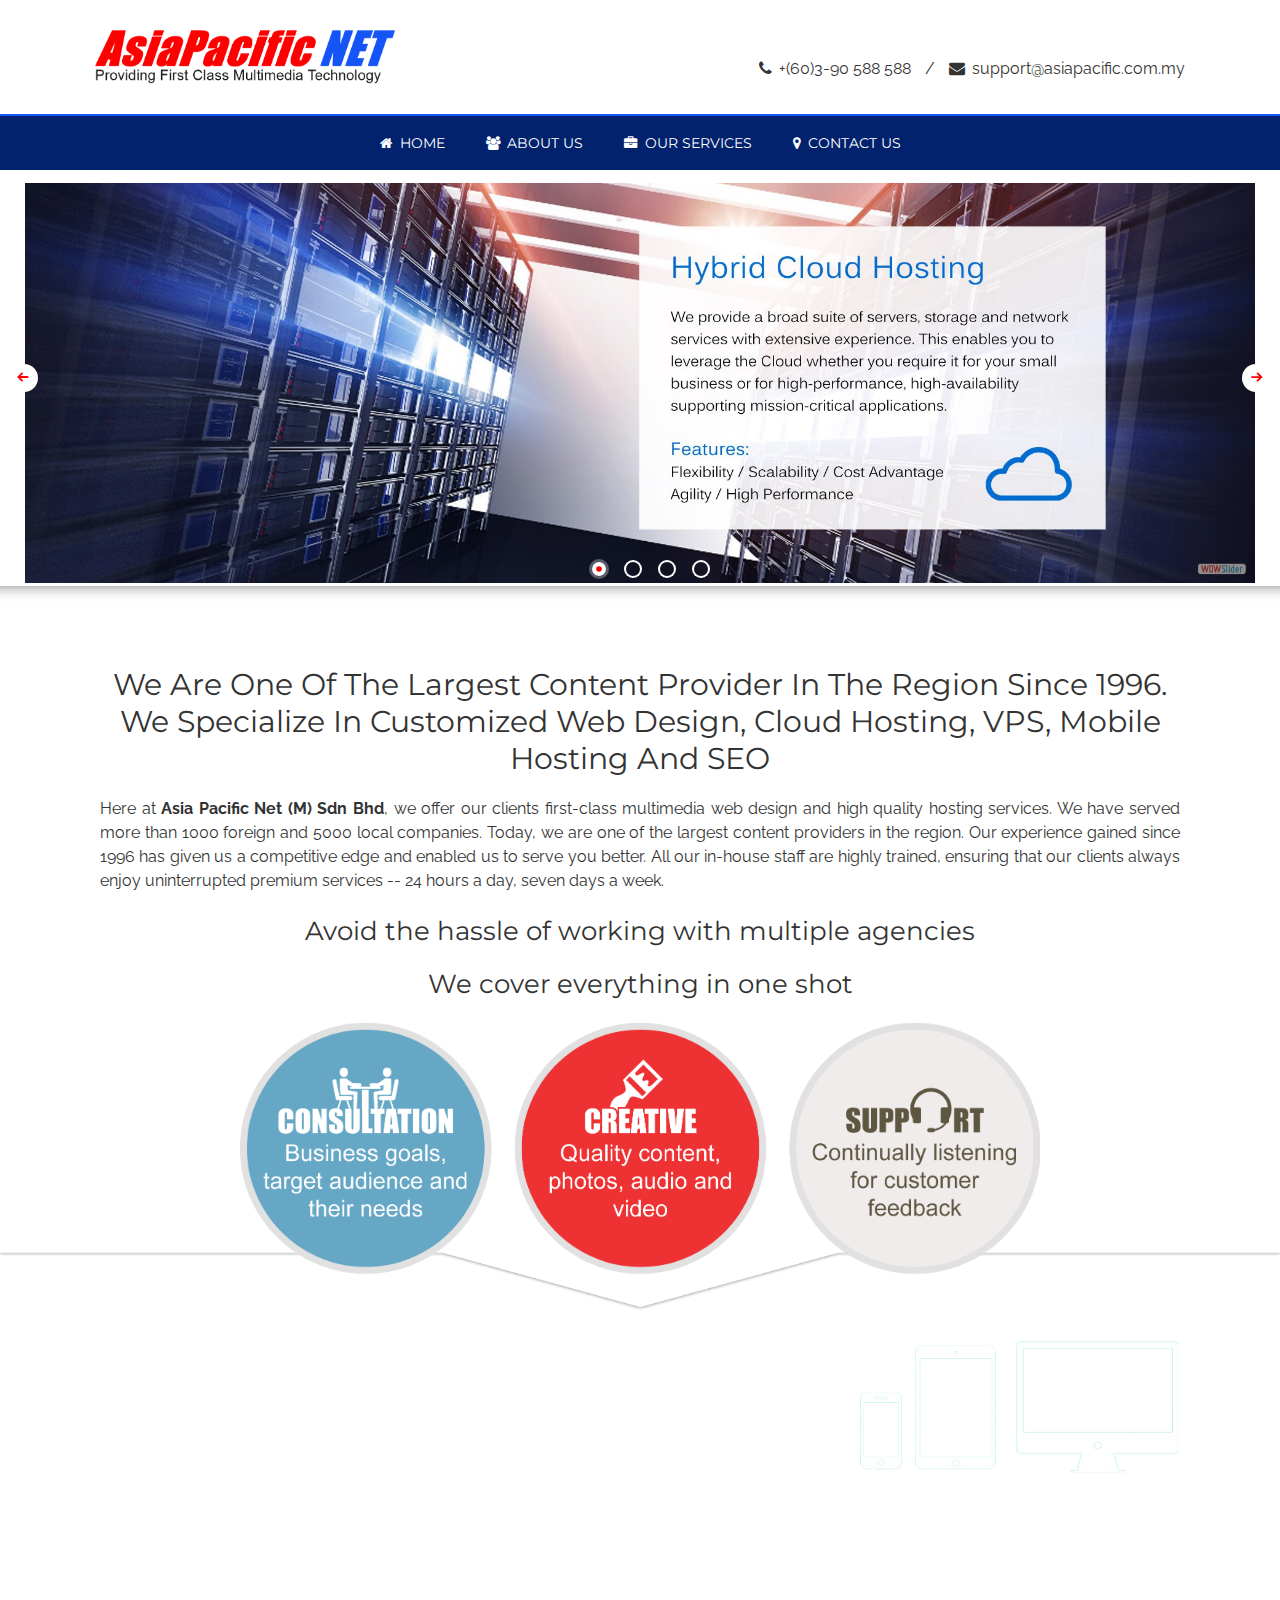
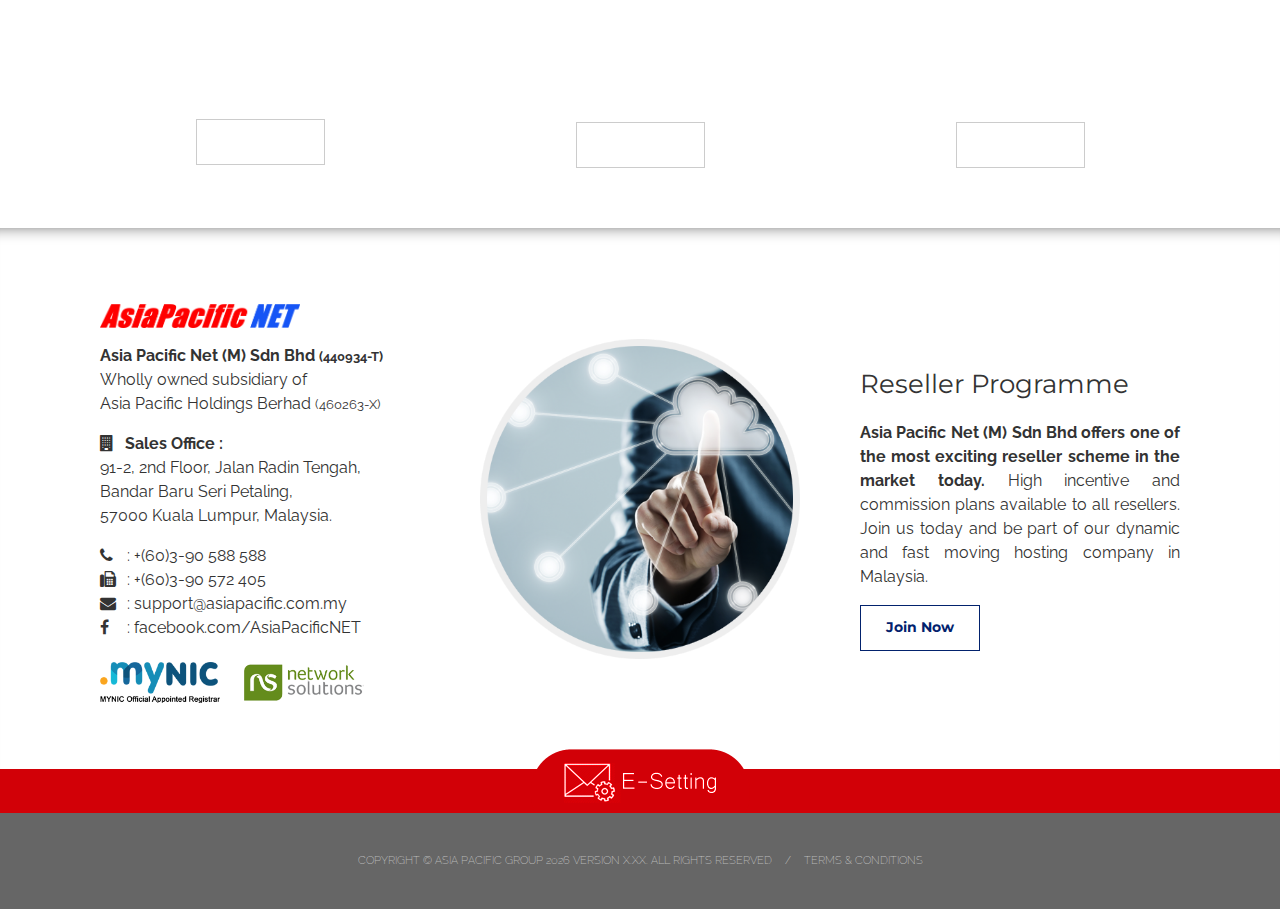
<file: index.html>
<!-- InstanceBegin template="/Templates/Template.dwt" codeOutsideHTMLIsLocked="false" --><!DOCTYPE HTML PUBLIC "-//W3C//DTD HTML 4.01 Transitional//EN" "http://www.w3.org/TR/html4/loose.dtd">

<head>
    <title>Asia Pacific NET - Cloud Web Hosting | Responsive Web Design | SEO Malaysia | SEM Malaysia | Google Adwords | Social Media Marketing</title>
    <meta name="resource-type" content="document">
    <meta name="description" content="cloud web hosting, web hosting, web design, mobile version, responsive web design, SEO Malaysia, SEM Malaysia, Google Adwords, Social Media Marketing">
    <meta name="keywords" content="cloud web hosting, web hosting, web design, mobile version, responsive web design, SEO Malaysia, SEM Malaysia, Google Adwords, Social Media Marketing">
    <meta name="revisit-after" content="1 days">
    <meta name="robots" content="index,follow"> 
    <meta name="language" content="en-us">
    <meta name="rating" content="general">
    <meta name="distribution" content="global">

    <!------------------------------ FB Meta ------------------------------------------->
    <meta property="og:url"           content="http://www.asiapacific.com.my/" />
    <meta property="og:type"          content="website" />
    <meta property="og:title"         content="Asia Pacific NET" />
    <meta property="og:description"   content="We specialize in customized web design, cloud hosting, web hosting, email hosting, mobile hosting and SEO" />
    <meta property="og:image"         content="http://www.asiapacific.com.my/img/fb.jpg" />


    <link rel="icon" href="css/favicon.ico" type="image/x-icon">
    <link rel="shortcut icon" href="css/favicon.ico" type="image/x-icon">
    <meta name="viewport" content="width=device-width, user-scalable=no" >   
    <link rel="stylesheet" href="css/style.css" type="text/css" media="Screen" />
    <link rel="stylesheet" href="https://cdnjs.cloudflare.com/ajax/libs/font-awesome/4.7.0/css/font-awesome.min.css">
    <link href="nav/nav.css" rel="stylesheet" type="text/css" />
    <script src="nav/jquery-1.12.4.js"></script>
    <script src="nav/stickontop.js"></script> 

    <!------------------------------Shadow Box - Popup ------------------------------------------->
    <link rel="stylesheet" type="text/css" href="shadowbox/shadowbox.css"/>
    <script type="text/javascript" src="shadowbox/shadowbox.js"></script> 
    <script>


        /*Hide annoying parent scrollbar*/
        function SBopen() {
            document.body.style.overflow = "hidden";
        }
        function SBclose() {
            document.body.style.overflow = "auto";
        }

        Shadowbox.init({
            viewportPadding: 0,
            overlayOpacity: 0.9,
            overlayColor: "#1655f5",
            animate: true,
            animateFade: true,
            counterLimit: 100,
            handleOversize: "drag", /*none, resize, drag*/
            onOpen: SBopen,
            onClose: SBclose
        });


    </script>
</head>

<!-- Responsive Website Re-Designed by Jimmy -->
<body>

    <!-- FB -->
    <div id="fb-root"></div>
    <script>(function (d, s, id) {
            var js, fjs = d.getElementsByTagName(s)[0];
            if (d.getElementById(id))
                return;
            js = d.createElement(s);
            js.id = id;
            js.src = "//connect.facebook.net/en_US/sdk.js#xfbml=1&version=v2.8";
            fjs.parentNode.insertBefore(js, fjs);
        }(document, 'script', 'facebook-jssdk'));
    </script>


    <!-- header -->
<header>
    <!-- logo & phone -->
    <inside>     
        <left><a href="index.html"><img src="img/bl1.png" style="width:100%; max-width:300px; border:none;"></a></left>
        <right>
            <div class="fb-like" data-href="http://www.asiapacific.com.my/" data-layout="button_count" data-action="like" data-size="small" data-show-faces="true" data-share="true">

            </div>
            <br>
            <a href="tel:+60390588588" title="Call:+603-9058 8588"><i class="fa fa-phone" aria-hidden="true"></i>+(60)3-90 588 588</a>
            <divorce></divorce>
            <a href="mailto:support@asiapacific.com.my" title="Email:support@asiapacific.com.my"><i class="fa fa-envelope" aria-hidden="true"></i>support@asiapacific.com.my</a>
        </right>
    </inside>    
    <!-- nav -->
    <input type="checkbox" id="toggle" />
    <label for="toggle" id="lulu"></label>
    <nav>
        <logo class="logo_hidden"><img src="img/bl3.png" style="height:13px;"></logo> 
        <li><a href="index.html"><i class="fa fa-home" aria-hidden="true"></i>Home</a></li>
        <li tabindex="0" onClick=""><a><i class="fa fa-users" aria-hidden="true"></i>About Us</a>
            <div class="sub">
                <div><a href="aboutus_ourteam.html">Our Team</a></div> 
                <div><a href="aboutus_associates.html">Our Associates</a></div>
            </div>
        </li>
        <!--<li><a href="webdesignservices.html"><i class="fa fa-paint-brush" aria-hidden="true"></i>Web Design</a></li>-->
        <!--<li><a href="webhostingservices.html"><i class="fa fa-server" aria-hidden="true"></i>Web Hosting</a></li>-->
        <!--<li><a href="seosemservice.html"><i class="fa fa-search" aria-hidden="true"></i>SEO/SEM</a></li>-->
        <!--<li><a href="socialmedia.html"><i class="fa fa-thumbs-up"></i>SOCIAL MEDIA</a></li>-->

        <li tabindex="0" onClick=""><a><i class="fa fa-briefcase" aria-hidden="true"></i>Our Services</a>
            <div class="sub">
                <div><a href="webdesignservices.html"><i class="fa fa-paint-brush" aria-hidden="true"></i>Web Design</a></div> 
                <div><a href="webhostingservices.html"><i class="fa fa-server" aria-hidden="true"></i>Web Hosting</a></div>
                <div><a href="seosemservice.html"><i class="fa fa-search" aria-hidden="true"></i>SEO/SEM</a></div>
                <div><a href="socialmedia.html"><i class="fa fa-thumbs-up"></i>SOCIAL MEDIA</a></div>
            </div>
        </li>

        <li tabindex="0" onClick=""><a><i class="fa fa-map-marker" aria-hidden="true"></i>Contact Us</a>
            <div class="sub">
                <div><a href="contact_enquiry.html">Enquiry Form</a></div> 
                <div><a href="contact_reseller.html">Reseller Programme</a></div>
                <div><a href="contact_contactinfo.html">Contact Information</a></div> 
            </div>
        </li>
    </nav>
</header>

<!-- InstanceBeginEditable name="banner" --> 

<!--<script type="text/javascript">
    if (screen.width <= 520) {
        window.location = "index_m.html";
    }

</script>-->

<!-- sideshow -->
<link rel="stylesheet" type="text/css" href="slide_desktop/engine1/style.css" />
<script type="text/javascript" src="slide_desktop/engine1/jquery.js"></script>
<div id="slideshower-container1">
    <div class="ws_images"><ul>
            <li><a href="webhostingservices.html" class="readmore white"><img src="slide_desktop/data1/images/slide1.jpg" alt="slide1" title="" id="wows1_0"/></a></li>
            <li><a href="webdesignservices.html" class="readmore white"><img src="slide_desktop/data1/images/slide2.jpg" alt="slide2" title="" id="wows1_1"/></a></li>
            <li><a href="seosemservice.html" class="readmore white"><img src="slide_desktop/data1/images/slide3.jpg" alt="slide3" title="" id="wows1_2"/></a></li>
            <li><a href="socialmedia.html" class="readmore white"><img src="slide_desktop/data1/images/slide4.jpg" alt="slide3" title="" id="wows1_3"/></a></li>
        </ul></div>
    <div class="ws_bullets">
        <div>
            <a href="#" title="Web Hosting"><img src="slide_desktop/data1/tooltips/slide1.jpg" alt="slide1"/>1</a>
            <a href="#" title="Web Design"><img src="slide_desktop/data1/tooltips/slide2.jpg" alt="slide2"/>2</a>
            <a href="#" title="SEO/SEM"><img src="slide_desktop/data1/tooltips/slide3.jpg" alt="slide3"/>3</a>
            <a href="#" title="FB"><img src="slide_desktop/data1/tooltips/slide4.jpg" alt="slide4"/>4</a>
        </div>
    </div>
</div>	
<script type="text/javascript" src="slide_desktop/engine1/slideshower.js"></script>
<script type="text/javascript" src="slide_desktop/engine1/script.js"></script>

<!-- InstanceEndEditable -->


<!-- InstanceBeginEditable name="content" -->
<section> 
    <div class="row">
        <div class="column center">
            <h1>We are one of the largest content provider in the region since 1996. We specialize in customized web design, cloud hosting, VPS, mobile hosting and SEO</h1>

            <p style="text-align: justify">Here at <strong>Asia Pacific Net (M) Sdn Bhd</strong>, we offer our clients first-class 
                multimedia web design and high quality hosting services. We have served more than 1000 foreign 
                and 5000 local companies. Today, we are one of the largest content providers in the region. Our 
                experience gained since 1996 has given us a competitive edge and enabled us to serve you better. 
                All our in-house staff are highly trained, ensuring that our clients always enjoy uninterrupted 
                premium services -- 24 hours a day, seven days a week. </p>
            <h2>Avoid the hassle of working with multiple agencies</h2>
            <h2>We cover everything in one shot</h2>
            <p><img src="img/in_1.png" style="width:100%; max-width:800px;"></p>
        </div>

    </div>
</section> 



<section class="bg_blue" style="margin-top:-100px;"> 
    <img src="img/bg_blue.png" width="100%">
    <div class="row center liftup font_white">
        <div class="column tiga">
            <p><img src="img/in_4.png" style="width:100%; max-width:350px;"></p>
            <h2>Web/Email Hosting<br>
                <small>Latest Speed Technologies</small></h2>
            <p style="text-align: center">
                <strong>CLOUD PLATFORM</strong>
            </p>
            <p style="text-align: justify">
                Award Winning control panel Plesk<sup><small>TM</small></sup>, Unlimited Bandwidth, From shared to dedicated ...
            </p>
            <a href="webhostingservices.html" class="readmore white">View More</a>
        </div>

        <div class="column tiga">
            <p><img src="img/in_2.png" style="width:100%; max-width:350px;"></p>
            <h2>SEO/SEM<br>
                <small>The Results Speak for Themselves</small></h2>
            <p style="text-align: justify">Reaching customers on-the-go is more important than ever before by increasing your visibility in search engine results pages with our SEO services.</p>
            <a href="seosemservice.html" class="readmore white">View More</a>
        </div>

        <div class="column tiga">
            <p><img src="img/in_3.png" style="width:100%; max-width:350px;"></p>
            <h2>Web Design<br>
                <small>Branding, Design &amp; Development</small></h2>
            <p style="text-align: justify">We are striving to create just the right website for each client. 
                Ranging from low cost template designs to customize first class multimedia designs.
            </p>
            <a href="webdesignservices.html" class="readmore white">View More</a>
        </div>
    </div>
</section> 

<!-- InstanceEndEditable -->

<!-- Address -->
<section class="bg_gray_light"> 
    <div class="row"> 
        <div class="column tiga vertical_middle"> 
            <p><img src="img/bl2.png" width="200"></p>
            <p><strong>Asia Pacific Net (M) Sdn Bhd <small>(440934-T)</small></strong><br>
                Wholly owned subsidiary of<br>Asia Pacific Holdings Berhad <small>(460263-X)</small></p>
            <p><strong><i class="fa fa-building" aria-hidden="true"></i> Sales Office :</strong><br>
                91-2, 2nd Floor, Jalan Radin Tengah,<br>
                Bandar Baru Seri Petaling,<br>
                57000 Kuala Lumpur, Malaysia.</p>
            <p>
                <a href="tel:+60390588588"><i class="fa fa-phone fa-addwidth" aria-hidden="true"></i>:  +(60)3-90 588 588</a><br>
                <a href="tel:+60390572405"><i class="fa fa-fax fa-addwidth" aria-hidden="true"></i>: +(60)3-90 572 405</a><br>
                <a href="mailto:support@asiapacific.com.my"><i class="fa fa-envelope fa-addwidth" aria-hidden="true"></i>: support@asiapacific.com.my</a><br>
                <a href="https://www.facebook.com/AsiaPacificNET/" target="_blank"><i class="fa fa-facebook fa-addwidth" aria-hidden="true"></i>: facebook.com/AsiaPacificNET</a>
            </p>
            <a href="https://www.mynic.my/en/" target="_blank"><img src="img/in_6.png" border="0" align="absmiddle" width="120"></a>
            &nbsp;&nbsp;&nbsp;&nbsp;
            <img src="img/in_5.png" align="absmiddle" width="120">
        </div>

        <div class="column tiga vertical_middle"> 
            <p><img src="img/in_7.png" style="width:100%; max-width:350px;"></p>
        </div>

        <div class="column tiga vertical_middle">
            <h2>Reseller Programme</h2>
            <p style="text-align: justify"><strong>Asia Pacific Net (M) Sdn Bhd offers one of the most exciting reseller scheme in the market today.</strong> 
                High incentive and commission plans available to all resellers. Join us today and be part of our dynamic and fast moving hosting company in Malaysia.</p>
            <a href="contact_reseller.html" class="readmore blue">Join Now</a>
        </div>	
    </div> 
</section> 


<!-- E-setting -->
<prefooter>
    <a href="esetting.html"><img src="img/esetting_0.png"></a>
</prefooter>

<!-- Footer -->
<footer>  
    <p>Copyright &copy; Asia Pacific Group <script>document.write(new Date().getFullYear())</script> version X.XX. All rights reserved <divorce></divorce>
    <a href="popup/tnc.html" rel="shadowbox[tnc]" title="T&C" target="_blank">Terms &amp; Conditions</a></p>
</footer>

</body>
<!-- InstanceEnd --></html>

<!-- Jimmy says the previous work is too much of hassle. Why dont use some framework =_= -->
</file>
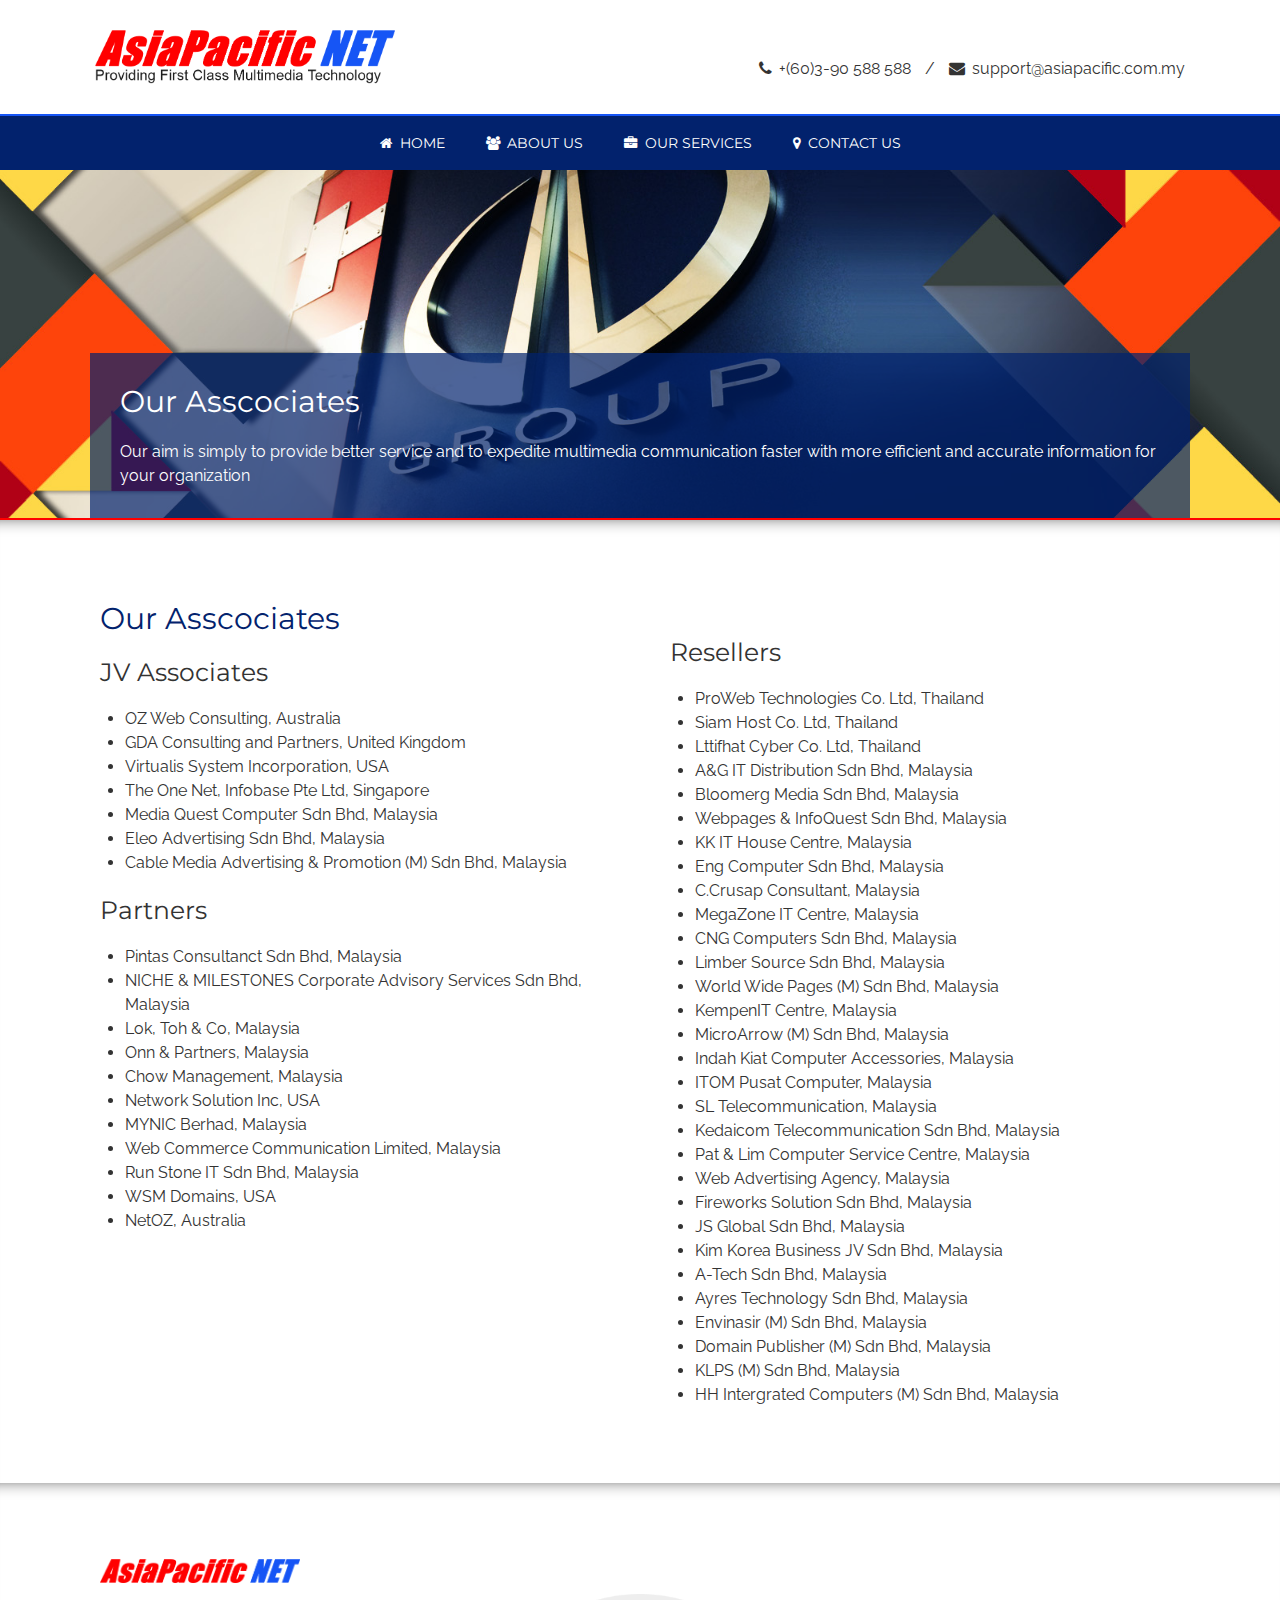
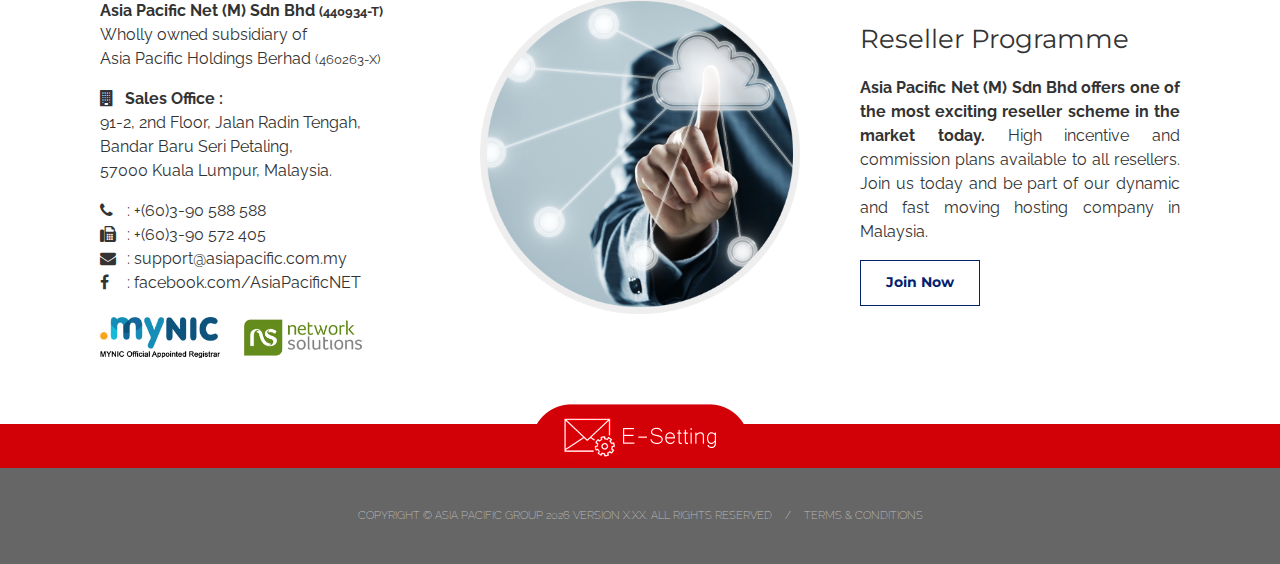
<file: aboutus_associates.html>
<!-- InstanceBegin template="/Templates/Template.dwt" codeOutsideHTMLIsLocked="false" --><!DOCTYPE HTML PUBLIC "-//W3C//DTD HTML 4.01 Transitional//EN" "http://www.w3.org/TR/html4/loose.dtd">

<head>
    <title>Asia Pacific NET - Cloud Web Hosting | Responsive Web Design | SEO Malaysia | SEM Malaysia | Google Adwords | Social Media Marketing</title>
    <meta name="resource-type" content="document">
    <meta name="description" content="cloud web hosting, web hosting, web design, mobile version, responsive web design, SEO Malaysia, SEM Malaysia, Google Adwords, Social Media Marketing">
    <meta name="keywords" content="cloud web hosting, web hosting, web design, mobile version, responsive web design, SEO Malaysia, SEM Malaysia, Google Adwords, Social Media Marketing">
    <meta name="revisit-after" content="1 days">
    <meta name="robots" content="index,follow"> 
    <meta name="language" content="en-us">
    <meta name="rating" content="general">
    <meta name="distribution" content="global">

    <!------------------------------ FB Meta ------------------------------------------->
    <meta property="og:url"           content="http://www.asiapacific.com.my/" />
    <meta property="og:type"          content="website" />
    <meta property="og:title"         content="Asia Pacific NET" />
    <meta property="og:description"   content="We specialize in customized web design, cloud hosting, web hosting, email hosting, mobile hosting and SEO" />
    <meta property="og:image"         content="http://www.asiapacific.com.my/img/fb.jpg" />


    <link rel="icon" href="css/favicon.ico" type="image/x-icon">
    <link rel="shortcut icon" href="css/favicon.ico" type="image/x-icon">
    <meta name="viewport" content="width=device-width, user-scalable=no" >   
    <link rel="stylesheet" href="css/style.css" type="text/css" media="Screen" />
    <link rel="stylesheet" href="https://cdnjs.cloudflare.com/ajax/libs/font-awesome/4.7.0/css/font-awesome.min.css">
    <link href="nav/nav.css" rel="stylesheet" type="text/css" />
    <script src="nav/jquery-1.12.4.js"></script>
    <script src="nav/stickontop.js"></script> 

    <!------------------------------Shadow Box - Popup ------------------------------------------->
    <link rel="stylesheet" type="text/css" href="shadowbox/shadowbox.css"/>
    <script type="text/javascript" src="shadowbox/shadowbox.js"></script> 
    <script>


        /*Hide annoying parent scrollbar*/
        function SBopen() {
            document.body.style.overflow = "hidden";
        }
        function SBclose() {
            document.body.style.overflow = "auto";
        }

        Shadowbox.init({
            viewportPadding: 0,
            overlayOpacity: 0.9,
            overlayColor: "#1655f5",
            animate: true,
            animateFade: true,
            counterLimit: 100,
            handleOversize: "drag", /*none, resize, drag*/
            onOpen: SBopen,
            onClose: SBclose
        });


    </script>
</head>

<!-- Responsive Website Designed by Waikee -->
<body>

    <!-- FB -->
    <div id="fb-root"></div>
    <script>(function (d, s, id) {
            var js, fjs = d.getElementsByTagName(s)[0];
            if (d.getElementById(id))
                return;
            js = d.createElement(s);
            js.id = id;
            js.src = "//connect.facebook.net/en_US/sdk.js#xfbml=1&version=v2.8";
            fjs.parentNode.insertBefore(js, fjs);
        }(document, 'script', 'facebook-jssdk'));</script>


    <!-- header -->
<header>
    <!-- logo & phone -->
    <inside>     
        <left><a href="index.html"><img src="img/bl1.png" style="width:100%; max-width:300px; border:none;"></a></left>
        <right>
            <div class="fb-like" data-href="http://www.asiapacific.com.my/" data-layout="button_count" data-action="like" data-size="small" data-show-faces="true" data-share="true"></div>
            <br>
            <a href="tel:+60390588588" title="Call:+603-9058 8588"><i class="fa fa-phone" aria-hidden="true"></i>+(60)3-90 588 588</a>
            <divorce></divorce>
            <a href="mailto:support@asiapacific.com.my" title="Email:support@asiapacific.com.my"><i class="fa fa-envelope" aria-hidden="true"></i>support@asiapacific.com.my</a>
        </right>
    </inside>
    <!-- nav -->
    <input type="checkbox" id="toggle" />
    <label for="toggle" id="lulu"></label>
    <nav>
        <logo class="logo_hidden"><img src="img/bl3.png" style="height:13px;"></logo> 
        <li><a href="index.html"><i class="fa fa-home" aria-hidden="true"></i>Home</a></li>
        <li tabindex="0" onClick=""><a><i class="fa fa-users" aria-hidden="true"></i>About Us</a>
            <div class="sub">
                <div><a href="aboutus_ourteam.html">Our Team</a></div> 
                <div><a href="aboutus_associates.html#top">Our Associates</a></div>
            </div>
        </li>
        <!--<li><a href="webdesignservices.html"><i class="fa fa-paint-brush" aria-hidden="true"></i>Web Design</a></li>-->
        <!--<li><a href="webhostingservices.html"><i class="fa fa-server" aria-hidden="true"></i>Web Hosting</a></li>-->
        <!--<li><a href="seosemservice.html"><i class="fa fa-search" aria-hidden="true"></i>SEO/SEM</a></li>-->
        <!--<li><a href="socialmedia.html"><i class="fa fa-thumbs-up"></i>SOCIAL MEDIA</a></li>-->

        <li tabindex="0" onClick=""><a><i class="fa fa-briefcase" aria-hidden="true"></i>Our Services</a>
            <div class="sub">
                <div><a href="webdesignservices.html"><i class="fa fa-paint-brush" aria-hidden="true"></i>Web Design</a></div> 
                <div><a href="webhostingservices.html"><i class="fa fa-server" aria-hidden="true"></i>Web Hosting</a></div>
                <div><a href="seosemservice.html"><i class="fa fa-search" aria-hidden="true"></i>SEO/SEM</a></div>
                <div><a href="socialmedia.html"><i class="fa fa-thumbs-up"></i>SOCIAL MEDIA</a></div>
            </div>
        </li>

        <li tabindex="0" onClick=""><a><i class="fa fa-map-marker" aria-hidden="true"></i>Contact Us</a>
            <div class="sub">
                <div><a href="contact_enquiry.html">Enquiry Form</a></div> 
                <div><a href="contact_reseller.html">Reseller Programme</a></div>
                <div><a href="contact_contactinfo.html">Contact Information</a></div> 
            </div>
        </li>
    </nav>
</header>


<!-- InstanceBeginEditable name="banner" -->
<div id="banner" class="banner_aboutus">
    <intro>
        <h1>Our Asscociates</h1>
        <p>Our aim is simply to provide better service and to expedite multimedia communication faster with 
            more efficient and accurate information for your organization</p>
    </intro>
</div>
<!-- InstanceEndEditable -->


<!-- InstanceBeginEditable name="content" -->
<script>
    window.scroll(200, 300);
</script>
<section id="top"> 
    <div class="row">  
        <div class="column dua">
            <h1 class="font_blue">Our Asscociates</h1>

            <h1><small>JV Associates</small></h1>
            <ul>
                <li>OZ Web Consulting, Australia</li>
                <li>GDA Consulting and Partners, United Kingdom</li>
                <li>Virtualis System Incorporation, USA</li>
                <li>The One Net, Infobase Pte Ltd, Singapore</li>
                <li>Media Quest Computer Sdn Bhd, Malaysia</li>
                <li>Eleo Advertising Sdn Bhd, Malaysia</li>
                <li>Cable Media Advertising &amp; Promotion (M) Sdn Bhd, Malaysia</li>
            </ul>
            <h1><small>Partners</small></h1>
            <ul >
                <li>Pintas Consultanct Sdn Bhd, Malaysia</li>
                <li>NICHE &amp; MILESTONES Corporate Advisory Services Sdn Bhd, Malaysia</li>
                <li>Lok, Toh &amp; Co, Malaysia</li>
                <li>Onn &amp; Partners, Malaysia</li>
                <li>Chow Management, Malaysia</li>
                <li>Network Solution Inc, USA</li>
                <li>MYNIC Berhad, Malaysia</li>
                <li>Web Commerce Communication Limited, Malaysia</li>
                <li>Run Stone IT Sdn Bhd, Malaysia</li>
                <li>WSM Domains, USA</li>
                <li>NetOZ, Australia</li>
            </ul>
        </div>
        <div class="column dua">
            <h1><span class="begone">&nbsp;</span><br>
                <small>Resellers</small></h1>
            <ul >
                <li>ProWeb Technologies Co. Ltd, Thailand</li>
                <li>Siam Host Co. Ltd, Thailand</li>
                <li>Lttifhat Cyber Co. Ltd, Thailand</li>
                <li>A&amp;G IT Distribution Sdn Bhd, Malaysia</li>
                <li>Bloomerg Media Sdn Bhd, Malaysia</li>
                <li>Webpages &amp; InfoQuest Sdn Bhd, Malaysia</li>
                <li>KK IT House Centre, Malaysia</li>
                <li>Eng Computer Sdn Bhd, Malaysia</li>
                <li>C.Crusap Consultant, Malaysia</li>
                <li>MegaZone IT Centre, Malaysia</li>
                <li>CNG Computers Sdn Bhd, Malaysia</li>
                <li>Limber Source Sdn Bhd, Malaysia</li>
                <li>World Wide Pages (M) Sdn Bhd, Malaysia</li>
                <li>KempenIT Centre, Malaysia</li>
                <li>MicroArrow (M) Sdn Bhd, Malaysia</li>
                <li>Indah Kiat Computer Accessories, Malaysia</li>
                <li>ITOM Pusat Computer, Malaysia</li>
                <li>SL Telecommunication, Malaysia</li>
                <li>Kedaicom Telecommunication Sdn Bhd, Malaysia</li>
                <li>Pat &amp; Lim Computer Service Centre, Malaysia</li>
                <li>Web Advertising Agency, Malaysia</li>
                <li>Fireworks Solution Sdn Bhd, Malaysia</li>
                <li>JS Global Sdn Bhd, Malaysia</li>
                <li>Kim Korea Business JV Sdn Bhd, Malaysia</li>
                <li>A-Tech Sdn Bhd, Malaysia</li>
                <li>Ayres Technology Sdn Bhd, Malaysia</li>
                <li>Envinasir (M) Sdn Bhd, Malaysia</li>
                <li>Domain Publisher (M) Sdn Bhd, Malaysia</li>
                <li>KLPS (M) Sdn Bhd, Malaysia</li>
                <li>HH Intergrated Computers (M) Sdn Bhd, Malaysia</li>
            </ul>
        </div>
    </div>
</section> 





<!-- InstanceEndEditable -->

<!-- Address -->
<section class="bg_gray_light"> 
    <div class="row"> 
        <div class="column tiga vertical_middle"> 
            <p><img src="img/bl2.png" width="200"></p>
            <p><strong>Asia Pacific Net (M) Sdn Bhd <small>(440934-T)</small></strong><br>
                Wholly owned subsidiary of<br>Asia Pacific Holdings Berhad <small>(460263-X)</small></p>
            <p><strong><i class="fa fa-building" aria-hidden="true"></i> Sales Office :</strong><br>
                91-2, 2nd Floor, Jalan Radin Tengah,<br>
                Bandar Baru Seri Petaling,<br>
                57000 Kuala Lumpur, Malaysia.</p>
            <p>
                <a href="tel:+60390588588"><i class="fa fa-phone fa-addwidth" aria-hidden="true"></i>:  +(60)3-90 588 588</a><br>
                <a href="tel:+60390572405"><i class="fa fa-fax fa-addwidth" aria-hidden="true"></i>: +(60)3-90 572 405</a><br>
                <a href="mailto:support@asiapacific.com.my"><i class="fa fa-envelope fa-addwidth" aria-hidden="true"></i>: support@asiapacific.com.my</a><br>
                <a href="https://www.facebook.com/AsiaPacificNET/" target="_blank"><i class="fa fa-facebook fa-addwidth" aria-hidden="true"></i>: facebook.com/AsiaPacificNET</a>
            </p>
            <a href="https://www.mynic.my/en/" target="_blank"><img src="img/in_6.png" border="0" align="absmiddle" width="120"></a>
            &nbsp;&nbsp;&nbsp;&nbsp;
            <img src="img/in_5.png" align="absmiddle" width="120">
        </div>

        <div class="column tiga vertical_middle"> 
            <p><img src="img/in_7.png" style="width:100%; max-width:350px;"></p>
        </div>

        <div class="column tiga vertical_middle">
            <h2>Reseller Programme</h2>
            <p style="text-align: justify"><strong>Asia Pacific Net (M) Sdn Bhd offers one of the most exciting reseller scheme in the market today.</strong> 
                High incentive and commission plans available to all resellers. Join us today and be part of our dynamic and fast moving hosting company in Malaysia.</p>
            <a href="contact_reseller.html" class="readmore blue">Join Now</a>
        </div>	
    </div> 
</section> 


<!-- E-setting -->
<prefooter>
    <a href="esetting.html"><img src="img/esetting_0.png"></a>
</prefooter>

<!-- Footer -->
<footer>  
    <p>Copyright &copy; Asia Pacific Group <script>document.write(new Date().getFullYear())</script> version X.XX. All rights reserved <divorce></divorce>
    <a href="popup/tnc.html" rel="shadowbox[tnc]" title="T&C" target="_blank">Terms &amp; Conditions</a></p>
</footer>

</body>
<!-- InstanceEnd --></html>

<!-- Jimmy says the previous work is too much of hassle. Why dont use some framework =_= -->
</file>
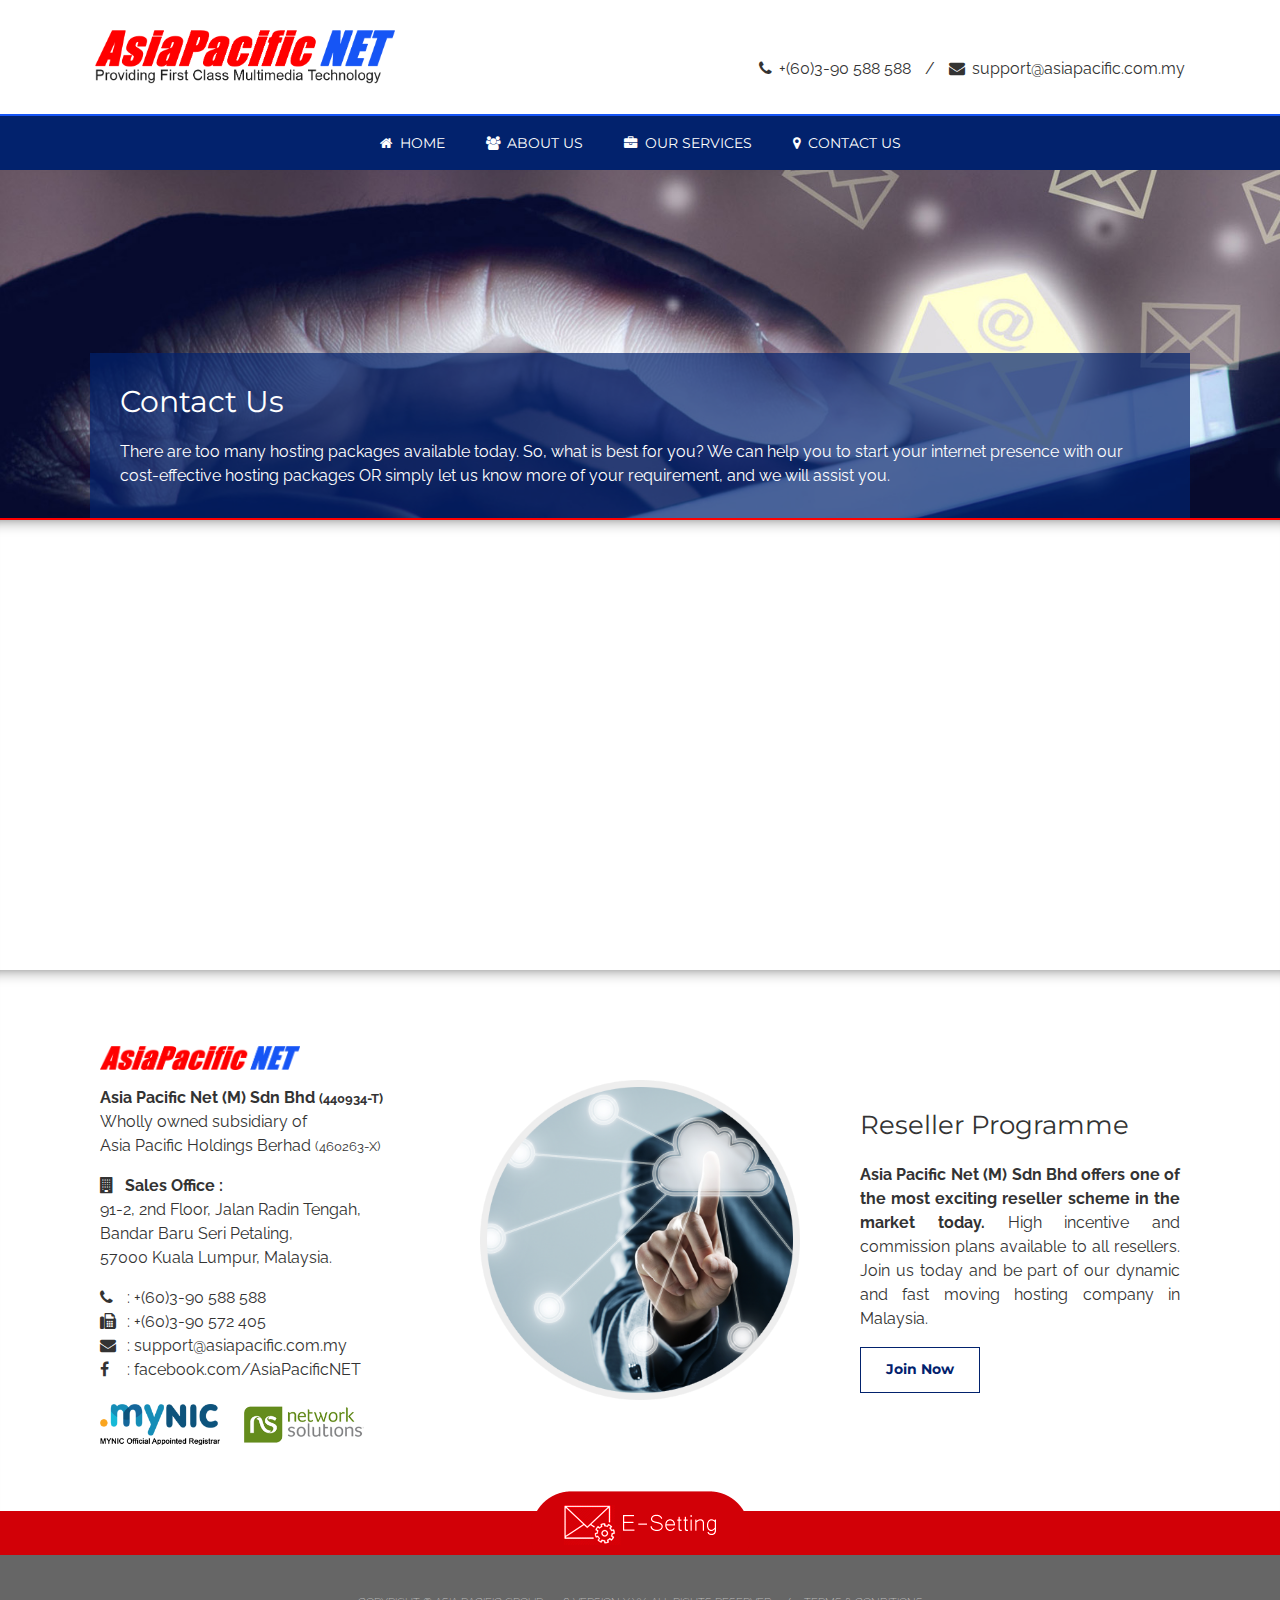
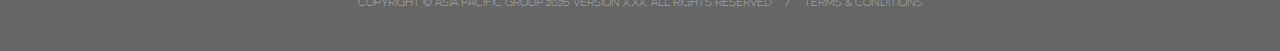
<file: contact_contactinfo.html>
<!-- InstanceBegin template="/Templates/Template.dwt" codeOutsideHTMLIsLocked="false" --><!DOCTYPE HTML PUBLIC "-//W3C//DTD HTML 4.01 Transitional//EN" "http://www.w3.org/TR/html4/loose.dtd">

<head>
    <title>Asia Pacific NET - Cloud Web Hosting | Responsive Web Design | SEO Malaysia | SEM Malaysia | Google Adwords | Social Media Marketing</title>
    <meta name="resource-type" content="document">
    <meta name="description" content="cloud web hosting, web hosting, web design, mobile version, responsive web design, SEO Malaysia, SEM Malaysia, Google Adwords, Social Media Marketing">
    <meta name="keywords" content="cloud web hosting, web hosting, web design, mobile version, responsive web design, SEO Malaysia, SEM Malaysia, Google Adwords, Social Media Marketing">
    <meta name="revisit-after" content="1 days">
    <meta name="robots" content="index,follow"> 
    <meta name="language" content="en-us">
    <meta name="rating" content="general">
    <meta name="distribution" content="global">

    <!------------------------------ FB Meta ------------------------------------------->
    <meta property="og:url"           content="http://www.asiapacific.com.my/" />
    <meta property="og:type"          content="website" />
    <meta property="og:title"         content="Asia Pacific NET" />
    <meta property="og:description"   content="We specialize in customized web design, cloud hosting, web hosting, email hosting, mobile hosting and SEO" />
    <meta property="og:image"         content="http://www.asiapacific.com.my/img/fb.jpg" />


    <link rel="icon" href="css/favicon.ico" type="image/x-icon">
    <link rel="shortcut icon" href="css/favicon.ico" type="image/x-icon">
    <meta name="viewport" content="width=device-width, user-scalable=no" >   
    <link rel="stylesheet" href="css/style.css" type="text/css" media="Screen" />
    <link rel="stylesheet" href="https://cdnjs.cloudflare.com/ajax/libs/font-awesome/4.7.0/css/font-awesome.min.css">
    <link href="nav/nav.css" rel="stylesheet" type="text/css" />
    <script src="nav/jquery-1.12.4.js"></script>
    <script src="nav/stickontop.js"></script> 

    <!------------------------------Shadow Box - Popup ------------------------------------------->
    <link rel="stylesheet" type="text/css" href="shadowbox/shadowbox.css"/>
    <script type="text/javascript" src="shadowbox/shadowbox.js"></script> 
    <script>


        /*Hide annoying parent scrollbar*/
        function SBopen() {
            document.body.style.overflow = "hidden";
        }
        function SBclose() {
            document.body.style.overflow = "auto";
        }

        Shadowbox.init({
            viewportPadding: 0,
            overlayOpacity: 0.9,
            overlayColor: "#1655f5",
            animate: true,
            animateFade: true,
            counterLimit: 100,
            handleOversize: "drag", /*none, resize, drag*/
            onOpen: SBopen,
            onClose: SBclose
        });


    </script>
</head>

<!-- Responsive Website Designed by Waikee -->
<body>

    <!-- FB -->
    <div id="fb-root"></div>
    <script>(function (d, s, id) {
            var js, fjs = d.getElementsByTagName(s)[0];
            if (d.getElementById(id))
                return;
            js = d.createElement(s);
            js.id = id;
            js.src = "//connect.facebook.net/en_US/sdk.js#xfbml=1&version=v2.8";
            fjs.parentNode.insertBefore(js, fjs);
        }(document, 'script', 'facebook-jssdk'));</script>


    <!-- header -->
<header>
    <!-- logo & phone -->
    <inside>     
        <left><a href="index.html"><img src="img/bl1.png" style="width:100%; max-width:300px; border:none;"></a></left>
        <right>
            <div class="fb-like" data-href="http://www.asiapacific.com.my/" data-layout="button_count" data-action="like" data-size="small" data-show-faces="true" data-share="true"></div>
            <br>
            <a href="tel:+60390588588" title="Call:+603-9058 8588"><i class="fa fa-phone" aria-hidden="true"></i>+(60)3-90 588 588</a>
            <divorce></divorce>
            <a href="mailto:support@asiapacific.com.my" title="Email:support@asiapacific.com.my"><i class="fa fa-envelope" aria-hidden="true"></i>support@asiapacific.com.my</a>
        </right>
    </inside>    
    <!-- nav -->
    <input type="checkbox" id="toggle" />
    <label for="toggle" id="lulu"></label>
    <nav>
        <logo class="logo_hidden"><img src="img/bl3.png" style="height:13px;"></logo> 
        <li><a href="index.html"><i class="fa fa-home" aria-hidden="true"></i>Home</a></li>
        <li tabindex="0" onClick=""><a><i class="fa fa-users" aria-hidden="true"></i>About Us</a>
            <div class="sub">
                <div><a href="aboutus_ourteam.html">Our Team</a></div> 
                <div><a href="aboutus_associates.html#top">Our Associates</a></div>
            </div>
        </li>
        <!--<li><a href="webdesignservices.html"><i class="fa fa-paint-brush" aria-hidden="true"></i>Web Design</a></li>-->
        <!--<li><a href="webhostingservices.html"><i class="fa fa-server" aria-hidden="true"></i>Web Hosting</a></li>-->
        <!--<li><a href="seosemservice.html"><i class="fa fa-search" aria-hidden="true"></i>SEO/SEM</a></li>-->
        <!--<li><a href="socialmedia.html"><i class="fa fa-thumbs-up"></i>SOCIAL MEDIA</a></li>-->

        <li tabindex="0" onClick=""><a><i class="fa fa-briefcase" aria-hidden="true"></i>Our Services</a>
            <div class="sub">
                <div><a href="webdesignservices.html"><i class="fa fa-paint-brush" aria-hidden="true"></i>Web Design</a></div> 
                <div><a href="webhostingservices.html"><i class="fa fa-server" aria-hidden="true"></i>Web Hosting</a></div>
                <div><a href="seosemservice.html"><i class="fa fa-search" aria-hidden="true"></i>SEO/SEM</a></div>
                <div><a href="socialmedia.html"><i class="fa fa-thumbs-up"></i>SOCIAL MEDIA</a></div>
            </div>
        </li>

        <li tabindex="0" onClick=""><a><i class="fa fa-map-marker" aria-hidden="true"></i>Contact Us</a>
            <div class="sub">
                <div><a href="contact_enquiry.html">Enquiry Form</a></div> 
                <div><a href="contact_reseller.html">Reseller Programme</a></div>
                <div><a href="contact_contactinfo.html">Contact Information</a></div> 
            </div>
        </li>
    </nav>
</header>


<!-- InstanceBeginEditable name="banner" -->
<div id="banner" class="banner_contactinfo">
    <intro>
        <h1>Contact Us</h1>
        <p>There are too many hosting packages available today. So, what is best for you? We can help you to start your internet 
            presence with our cost-effective hosting packages OR simply let us know more of your requirement, and we will assist you.</p>
    </intro>
</div>
<!-- InstanceEndEditable -->


<!-- InstanceBeginEditable name="content" -->
<section id="top"> 
    <iframe src="https://www.google.com/maps/embed?pb=!1m18!1m12!1m3!1d3984.096803182515!2d101.69060150000004!3d3.068799999999988!2m3!1f0!2f0!3f0!3m2!1i1024!2i768!4f13.1!3m3!1m2!1s0x31cc4a89448dbc25%3A0xd70b90b7f05b0369!2sAsia+Pacific+Net!5e0!3m2!1sen!2smy!4v1412046130013" width="100%" height="450" frameborder="0" style="border:0"></iframe>

</section>


<!-- hide footer and change bg image -->

<!-- InstanceEndEditable -->

<!-- Address -->
<section class="bg_gray_light"> 
    <div class="row"> 
        <div class="column tiga vertical_middle"> 
            <p><img src="img/bl2.png" width="200"></p>
            <p><strong>Asia Pacific Net (M) Sdn Bhd <small>(440934-T)</small></strong><br>
                Wholly owned subsidiary of<br>Asia Pacific Holdings Berhad <small>(460263-X)</small></p>
            <p><strong><i class="fa fa-building" aria-hidden="true"></i> Sales Office :</strong><br>
                91-2, 2nd Floor, Jalan Radin Tengah,<br>
                Bandar Baru Seri Petaling,<br>
                57000 Kuala Lumpur, Malaysia.</p>
            <p>
                <a href="tel:+60390588588"><i class="fa fa-phone fa-addwidth" aria-hidden="true"></i>:  +(60)3-90 588 588</a><br>
                <a href="tel:+60390572405"><i class="fa fa-fax fa-addwidth" aria-hidden="true"></i>: +(60)3-90 572 405</a><br>
                <a href="mailto:support@asiapacific.com.my"><i class="fa fa-envelope fa-addwidth" aria-hidden="true"></i>: support@asiapacific.com.my</a><br>
                <a href="https://www.facebook.com/AsiaPacificNET/" target="_blank"><i class="fa fa-facebook fa-addwidth" aria-hidden="true"></i>: facebook.com/AsiaPacificNET</a>
            </p>
            <a href="https://www.mynic.my/en/" target="_blank"><img src="img/in_6.png" border="0" align="absmiddle" width="120"></a>
            &nbsp;&nbsp;&nbsp;&nbsp;
            <img src="img/in_5.png" align="absmiddle" width="120">
        </div>

        <div class="column tiga vertical_middle"> 
            <p><img src="img/in_7.png" style="width:100%; max-width:350px;"></p>
        </div>

        <div class="column tiga vertical_middle">
            <h2>Reseller Programme</h2>
            <p style="text-align: justify"><strong>Asia Pacific Net (M) Sdn Bhd offers one of the most exciting reseller scheme in the market today.</strong> 
                High incentive and commission plans available to all resellers. Join us today and be part of our dynamic and fast moving hosting company in Malaysia.</p>
            <a href="contact_reseller.html" class="readmore blue">Join Now</a>
        </div>	
    </div> 
</section> 


<!-- E-setting -->
<prefooter>
    <a href="esetting.html"><img src="img/esetting_0.png"></a>
</prefooter>

<!-- Footer -->
<footer>  
    <p>Copyright &copy; Asia Pacific Group <script>document.write(new Date().getFullYear())</script> version X.XX. All rights reserved <divorce></divorce>
    <a href="popup/tnc.html" rel="shadowbox[tnc]" title="T&C" target="_blank">Terms &amp; Conditions</a></p>
</footer>

</body>
<!-- InstanceEnd --></html>

<!-- Jimmy says the previous work is too much of hassle. Why dont use some framework =_= -->
</file>
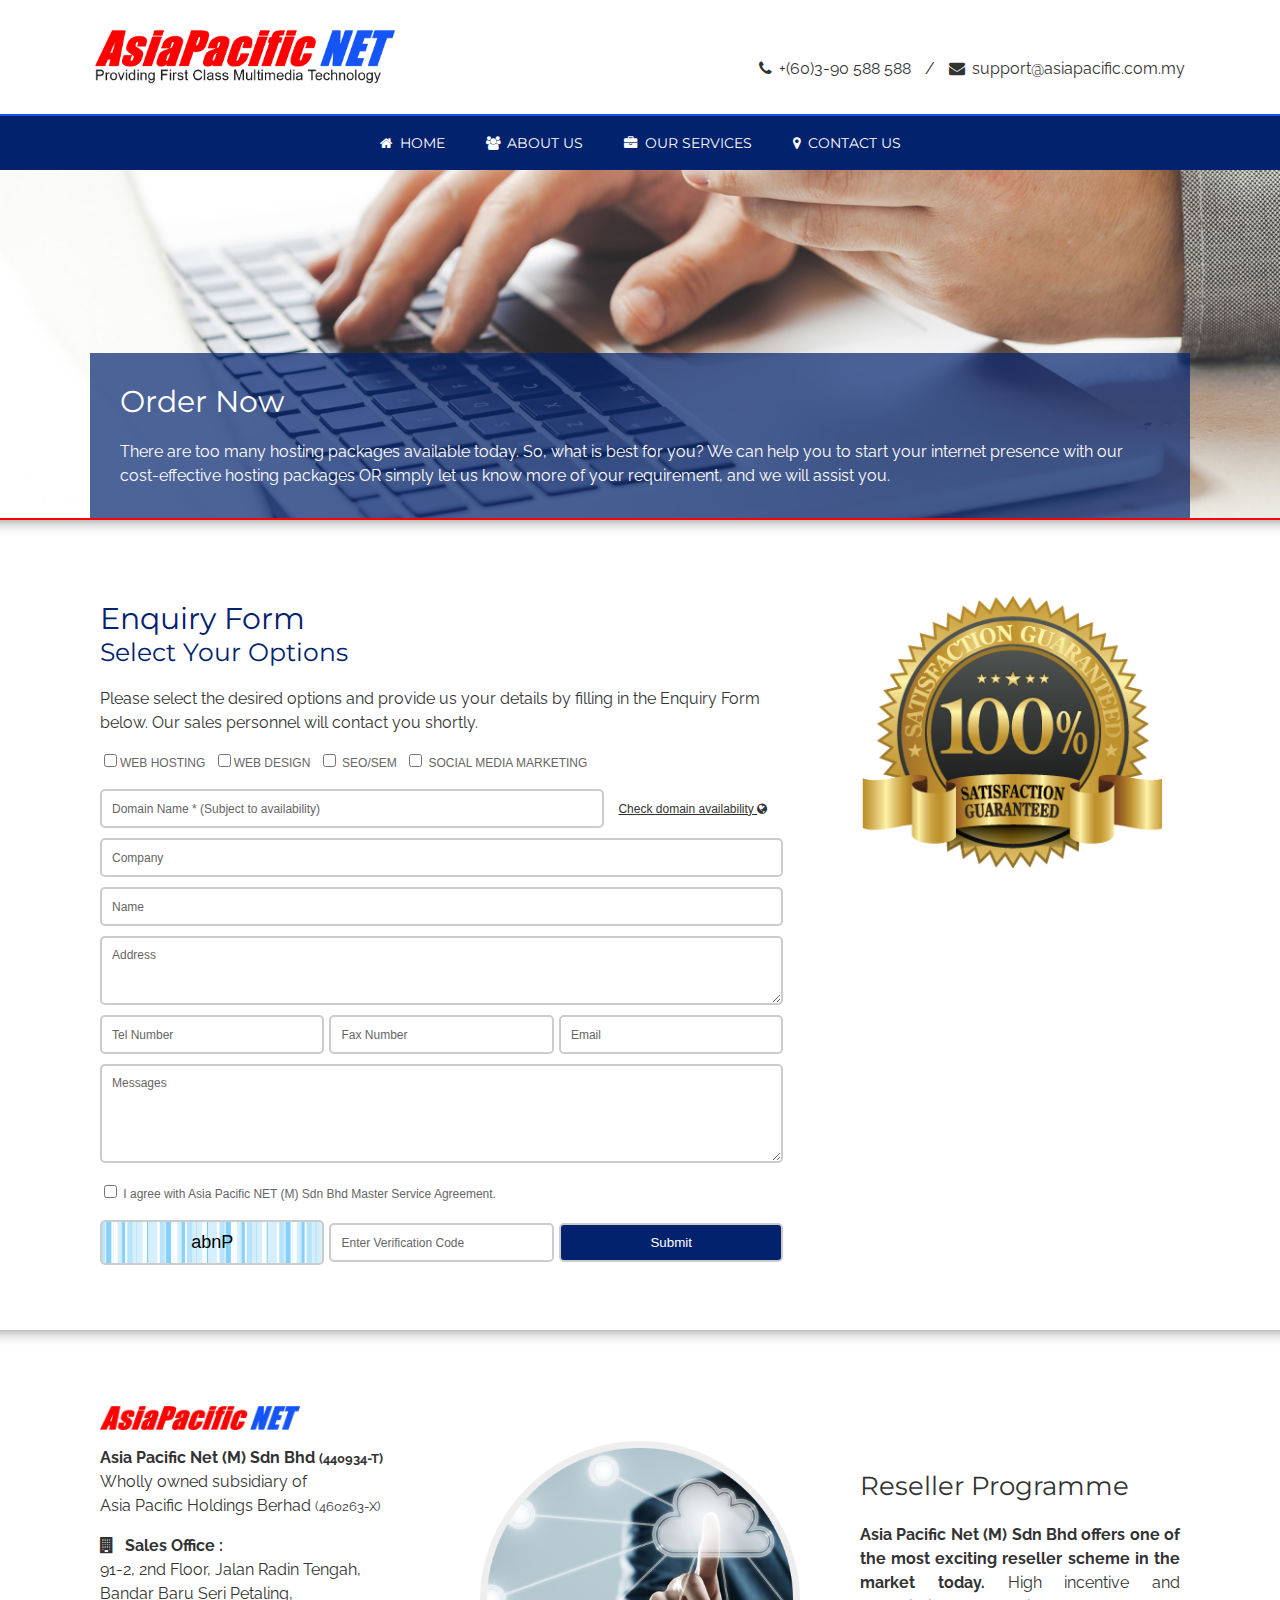
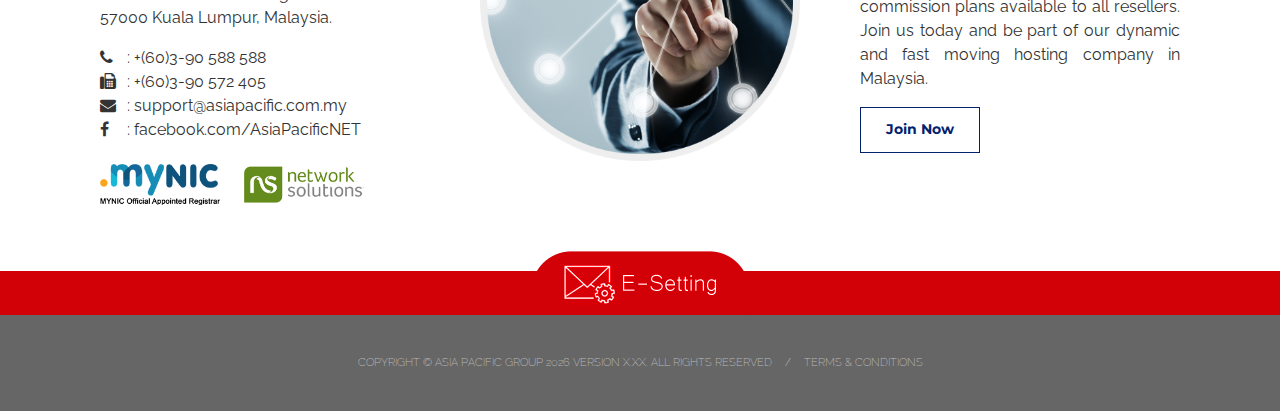
<file: contact_enquiry.html>
<!-- InstanceBegin template="/Templates/Template.dwt" codeOutsideHTMLIsLocked="false" --><!DOCTYPE HTML PUBLIC "-//W3C//DTD HTML 4.01 Transitional//EN" "http://www.w3.org/TR/html4/loose.dtd">

<head>
    <title>Asia Pacific NET - Cloud Web Hosting | Responsive Web Design | SEO Malaysia | SEM Malaysia | Google Adwords | Social Media Marketing</title>
    <meta name="resource-type" content="document">
    <meta name="description" content="cloud web hosting, web hosting, web design, mobile version, responsive web design, SEO Malaysia, SEM Malaysia, Google Adwords, Social Media Marketing">
    <meta name="keywords" content="cloud web hosting, web hosting, web design, mobile version, responsive web design, SEO Malaysia, SEM Malaysia, Google Adwords, Social Media Marketing">
    <meta name="revisit-after" content="1 days">
    <meta name="robots" content="index,follow"> 
    <meta name="language" content="en-us">
    <meta name="rating" content="general">
    <meta name="distribution" content="global">

    <!------------------------------ FB Meta ------------------------------------------->
    <meta property="og:url"           content="http://www.asiapacific.com.my/" />
    <meta property="og:type"          content="website" />
    <meta property="og:title"         content="Asia Pacific NET" />
    <meta property="og:description"   content="We specialize in customized web design, cloud hosting, web hosting, email hosting, mobile hosting and SEO" />
    <meta property="og:image"         content="http://www.asiapacific.com.my/img/fb.jpg" />


    <link rel="icon" href="css/favicon.ico" type="image/x-icon">
    <link rel="shortcut icon" href="css/favicon.ico" type="image/x-icon">
    <meta name="viewport" content="width=device-width, user-scalable=no" >   
    <link rel="stylesheet" href="css/style.css" type="text/css" media="Screen" />
    <link rel="stylesheet" href="https://cdnjs.cloudflare.com/ajax/libs/font-awesome/4.7.0/css/font-awesome.min.css">
    <link href="nav/nav.css" rel="stylesheet" type="text/css" />
    <script src="nav/jquery-1.12.4.js"></script>
    <script src="nav/stickontop.js"></script> 

    <!------------------------------Shadow Box - Popup ------------------------------------------->
    <link rel="stylesheet" type="text/css" href="shadowbox/shadowbox.css"/>
    <script type="text/javascript" src="shadowbox/shadowbox.js"></script> 
    <script>


        /*Hide annoying parent scrollbar*/
        function SBopen() {
            document.body.style.overflow = "hidden";
        }
        function SBclose() {
            document.body.style.overflow = "auto";
        }

        Shadowbox.init({
            viewportPadding: 0,
            overlayOpacity: 0.9,
            overlayColor: "#1655f5",
            animate: true,
            animateFade: true,
            counterLimit: 100,
            handleOversize: "drag", /*none, resize, drag*/
            onOpen: SBopen,
            onClose: SBclose
        });


    </script>
</head>

<!-- Responsive Website Designed by Waikee -->
<body>

    <!-- FB -->
    <div id="fb-root"></div>
    <script>(function (d, s, id) {
            var js, fjs = d.getElementsByTagName(s)[0];
            if (d.getElementById(id))
                return;
            js = d.createElement(s);
            js.id = id;
            js.src = "//connect.facebook.net/en_US/sdk.js#xfbml=1&version=v2.8";
            fjs.parentNode.insertBefore(js, fjs);
        }(document, 'script', 'facebook-jssdk'));</script>


    <!-- header -->
<header>
    <!-- logo & phone -->
    <inside>     
        <left><a href="index.html"><img src="img/bl1.png" style="width:100%; max-width:300px; border:none;"></a></left>
        <right>
            <div class="fb-like" data-href="http://www.asiapacific.com.my/" data-layout="button_count" data-action="like" data-size="small" data-show-faces="true" data-share="true"></div>
            <br>
            <a href="tel:+60390588588" title="Call:+603-9058 8588"><i class="fa fa-phone" aria-hidden="true"></i>+(60)3-90 588 588</a>
            <divorce></divorce>
            <a href="mailto:support@asiapacific.com.my" title="Email:support@asiapacific.com.my"><i class="fa fa-envelope" aria-hidden="true"></i>support@asiapacific.com.my</a>
        </right>
    </inside>    
    <!-- nav -->
    <input type="checkbox" id="toggle" />
    <label for="toggle" id="lulu"></label>
    <nav>
        <logo class="logo_hidden"><img src="img/bl3.png" style="height:13px;"></logo> 
        <li><a href="index.html"><i class="fa fa-home" aria-hidden="true"></i>Home</a></li>
        <li tabindex="0" onClick=""><a><i class="fa fa-users" aria-hidden="true"></i>About Us</a>
            <div class="sub">
                <div><a href="aboutus_ourteam.html">Our Team</a></div> 
                <div><a href="aboutus_associates.html#top">Our Associates</a></div>
            </div>
        </li>
        <!--<li><a href="webdesignservices.html"><i class="fa fa-paint-brush" aria-hidden="true"></i>Web Design</a></li>-->
        <!--<li><a href="webhostingservices.html"><i class="fa fa-server" aria-hidden="true"></i>Web Hosting</a></li>-->
        <!--<li><a href="seosemservice.html"><i class="fa fa-search" aria-hidden="true"></i>SEO/SEM</a></li>-->
        <!--<li><a href="socialmedia.html"><i class="fa fa-thumbs-up"></i>SOCIAL MEDIA</a></li>-->

        <li tabindex="0" onClick=""><a><i class="fa fa-briefcase" aria-hidden="true"></i>Our Services</a>
            <div class="sub">
                <div><a href="webdesignservices.html"><i class="fa fa-paint-brush" aria-hidden="true"></i>Web Design</a></div> 
                <div><a href="webhostingservices.html"><i class="fa fa-server" aria-hidden="true"></i>Web Hosting</a></div>
                <div><a href="seosemservice.html"><i class="fa fa-search" aria-hidden="true"></i>SEO/SEM</a></div>
                <div><a href="socialmedia.html"><i class="fa fa-thumbs-up"></i>SOCIAL MEDIA</a></div>
            </div>
        </li>

        <li tabindex="0" onClick=""><a><i class="fa fa-map-marker" aria-hidden="true"></i>Contact Us</a>
            <div class="sub">
                <div><a href="contact_enquiry.html">Enquiry Form</a></div> 
                <div><a href="contact_reseller.html">Reseller Programme</a></div>
                <div><a href="contact_contactinfo.html">Contact Information</a></div> 
            </div>
        </li>
    </nav>
</header>


<!-- InstanceBeginEditable name="banner" -->
<div id="banner" class="banner_ordernow">
    <intro>
        <h1>Order Now</h1>
        <p>There are too many hosting packages available today. So, what is best for you? We can help you to start your internet 
            presence with our cost-effective hosting packages OR simply let us know more of your requirement, and we will assist you.</p>
    </intro>
</div>
<!-- InstanceEndEditable -->


<!-- InstanceBeginEditable name="content" -->
<section id="top"> 
    <div class="row">
        <div class="column">
            <h1 class="font_blue">Enquiry Form<br>
                <small>Select your options</small></h1>
            <p>Please select the desired options and provide us your details by filling  
                in the Enquiry Form below. Our sales personnel will contact you shortly.</p>

            <link href="feedback/feedback.css" rel="stylesheet" type="text/css" />

            <form method="post" name="form1" class="feedbackform" enctype="multipart/form-data"> 
                <input name="Form Type" type="hidden" value="Enquiry">    
                <flex2>
                    <input name="Web_Hosting" type="checkbox" id="Web Hosting" value="Yes" /><label for="Web Hosting" class="margin_right">WEB HOSTING</label>
                    <input name="Web_Design" type="checkbox" id="Web Design" value="Yes"/><label for="Web Design" class="margin_right">WEB DESIGN</label>
                    <input name="SEO/SEM" type="checkbox" id="SEOSEM" value="Yes" /> <label for="SEOSEM" class="margin_right">SEO/SEM</label>
                    <input name="Social Media Marketing" type="checkbox" id="SOCIAL MEDIA MARKETING" value="Yes" /> <label for="SOCIAL MEDIA MARKETING">SOCIAL MEDIA MARKETING</label>
                </flex2>


                <br><br>
                <flex>
                    <input type="text" name="Domain Name" placeholder="Domain Name * (Subject to availability)" id="enquiry"  class="add_style margin_right"/>
                    <script language="JavaScript">
                        var a = (location.search
                                .replace(/%20/g, ' ') //replace all '%20' globally
                                .replace('?', '') //remove first '?' sign
                                .replace('enquiry=', '')); //remove 'enquiry='
                        //.replace(/\+/g, ' '));  // remove all '+' sign globally

                        var b = document.getElementById("enquiry");
                        b.value = a
                    </script>
                    <a href='registerdomain.php' class='center' style="flex-basis: 35%;"><u>Check domain availability <i class="fa fa-globe" aria-hidden="true"></i></u></a> 
                </flex>    

                <input type="text" name="Company" placeholder="Company">
                <input type="text" name="Name" placeholder="Name" required>
                <textarea name="Address" rows="3" placeholder="Address" required></textarea>

                <flex>
                    <input type="tel" name="Tel_no" required placeholder="Tel Number" class="add_style margin_right" >
                    <input type="tel" name="Fax_no" placeholder="Fax Number" class="add_style margin_right">
                    <input type="email" name="User_email" autocomplete="off" placeholder="Email" class="add_style" required>
                </flex>
                <!--<p class="dua">Attach Resume (DOC / PDF) : <input name="attachment" type="file" id="attachment"/></p>-->
                <textarea name="Messages" rows="5" id="Messages" placeholder="Messages" ></textarea>
                <br><br>
                <input type="checkbox" id="agree" value="Yes" required/>
                <label for="agree">I agree with Asia Pacific NET (M) Sdn Bhd Master Service Agreement.</label>
                <br><br>
                <flex>
                    <div id="captcha" class="margin_right"><script language = "javascript" src="feedback/captcha.js"></script></div>
                    <input type="text" id="AntiSpam" placeholder="Enter Verification Code" class="margin_right" required>
                    <input type="submit" id="Submit" value="Submit" onClick="javascript:validate(AntiSpam.value, & quot; ans & quot; )"/>	
                </flex>
            </form>   

        </div>
        <div class="column tiga center">
            <p><img src="img/bl9.png" style="width:100%; max-width:300px;"></p>
        </div>
    </div>
</section>


<!-- hide footer and change bg image -->

<!-- InstanceEndEditable -->

<!-- Address -->
<section class="bg_gray_light"> 
    <div class="row"> 
        <div class="column tiga vertical_middle"> 
            <p><img src="img/bl2.png" width="200"></p>
            <p><strong>Asia Pacific Net (M) Sdn Bhd <small>(440934-T)</small></strong><br>
                Wholly owned subsidiary of<br>Asia Pacific Holdings Berhad <small>(460263-X)</small></p>
            <p><strong><i class="fa fa-building" aria-hidden="true"></i> Sales Office :</strong><br>
                91-2, 2nd Floor, Jalan Radin Tengah,<br>
                Bandar Baru Seri Petaling,<br>
                57000 Kuala Lumpur, Malaysia.</p>
            <p>
                <a href="tel:+60390588588"><i class="fa fa-phone fa-addwidth" aria-hidden="true"></i>:  +(60)3-90 588 588</a><br>
                <a href="tel:+60390572405"><i class="fa fa-fax fa-addwidth" aria-hidden="true"></i>: +(60)3-90 572 405</a><br>
                <a href="mailto:support@asiapacific.com.my"><i class="fa fa-envelope fa-addwidth" aria-hidden="true"></i>: support@asiapacific.com.my</a><br>
                <a href="https://www.facebook.com/AsiaPacificNET/" target="_blank"><i class="fa fa-facebook fa-addwidth" aria-hidden="true"></i>: facebook.com/AsiaPacificNET</a>
            </p>
            <a href="https://www.mynic.my/en/" target="_blank"><img src="img/in_6.png" border="0" align="absmiddle" width="120"></a>
            &nbsp;&nbsp;&nbsp;&nbsp;
            <img src="img/in_5.png" align="absmiddle" width="120">
        </div>

        <div class="column tiga vertical_middle"> 
            <p><img src="img/in_7.png" style="width:100%; max-width:350px;"></p>
        </div>

        <div class="column tiga vertical_middle">
            <h2>Reseller Programme</h2>
            <p style="text-align: justify"><strong>Asia Pacific Net (M) Sdn Bhd offers one of the most exciting reseller scheme in the market today.</strong> 
                High incentive and commission plans available to all resellers. Join us today and be part of our dynamic and fast moving hosting company in Malaysia.</p>
            <a href="contact_reseller.html" class="readmore blue">Join Now</a>
        </div>	
    </div> 
</section> 


<!-- E-setting -->
<prefooter>
    <a href="esetting.html"><img src="img/esetting_0.png"></a>
</prefooter>

<!-- Footer -->
<footer>  
    <p>Copyright &copy; Asia Pacific Group <script>document.write(new Date().getFullYear())</script> version X.XX. All rights reserved <divorce></divorce>
    <a href="popup/tnc.html" rel="shadowbox[tnc]" title="T&C" target="_blank">Terms &amp; Conditions</a></p>
</footer>

</body>
<!-- InstanceEnd --></html>

<!-- Jimmy says the previous work is too much of hassle. Why dont use some framework =_= -->
</file>
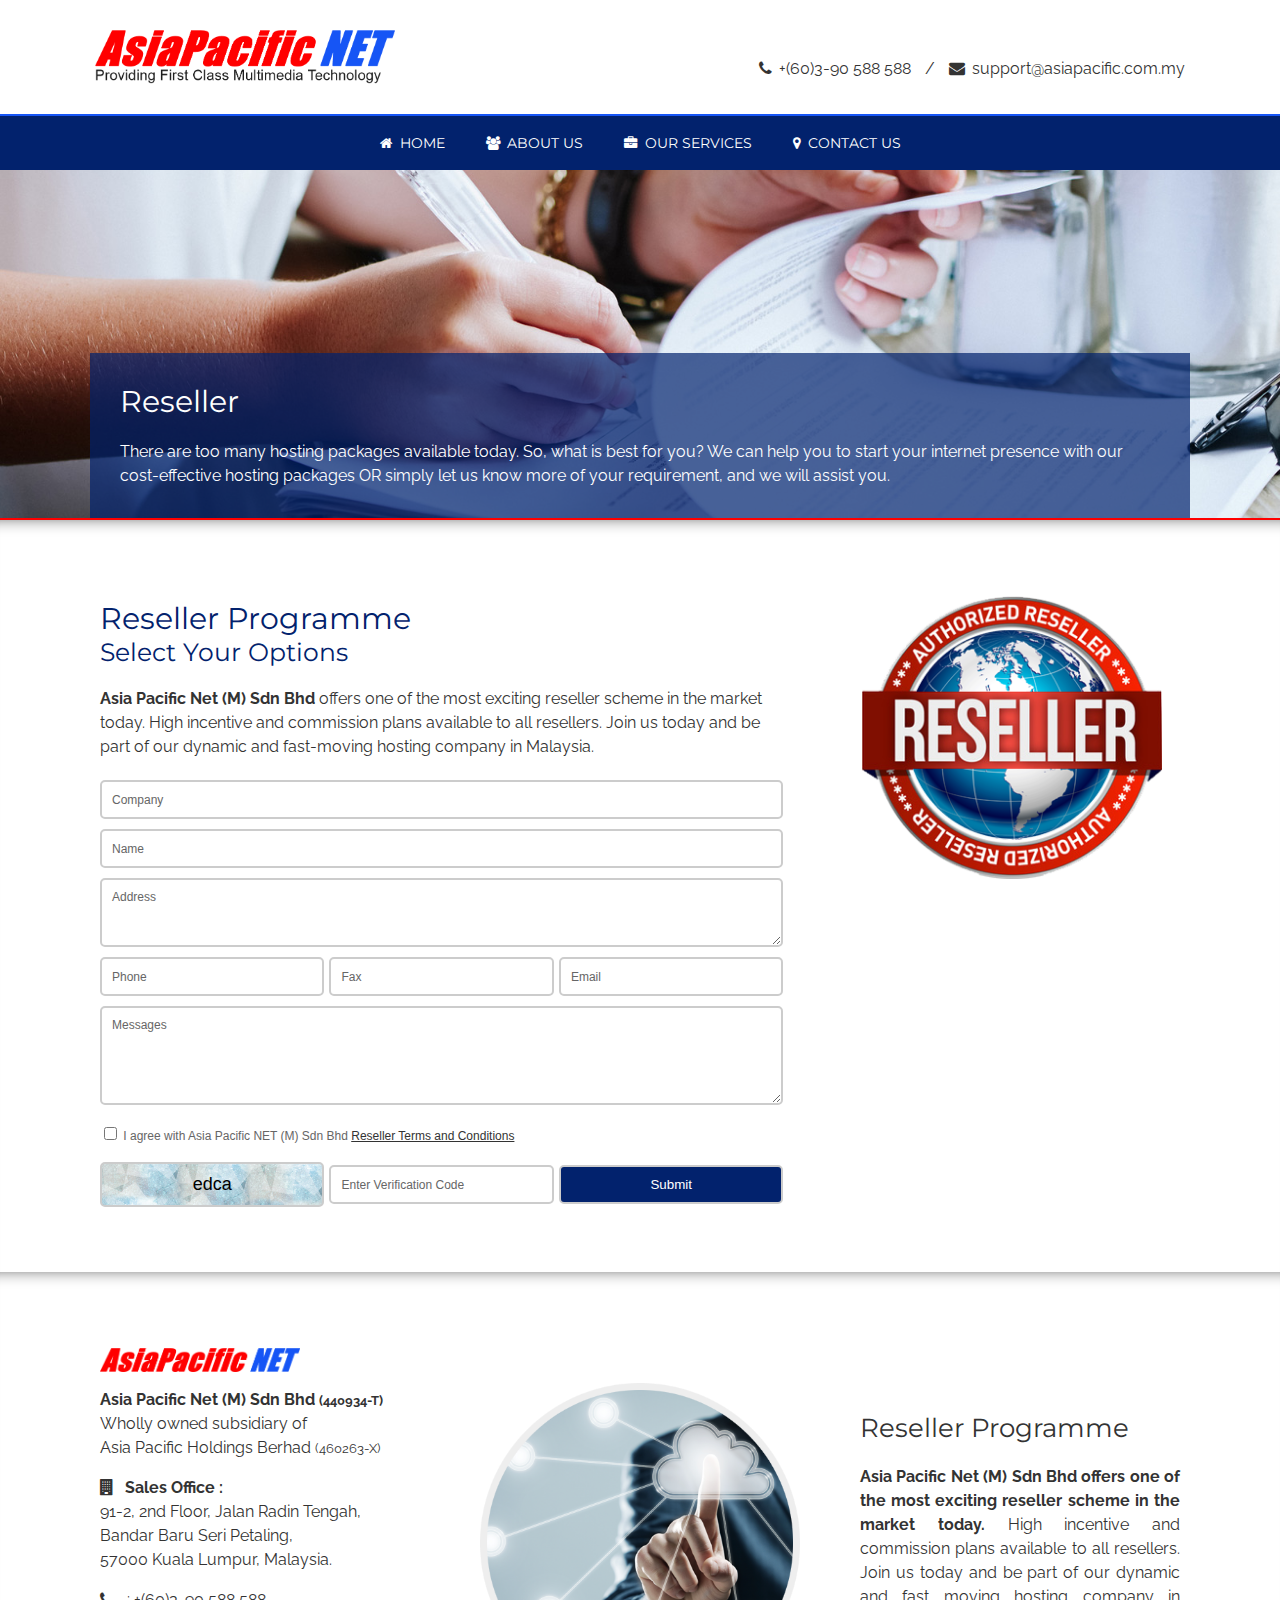
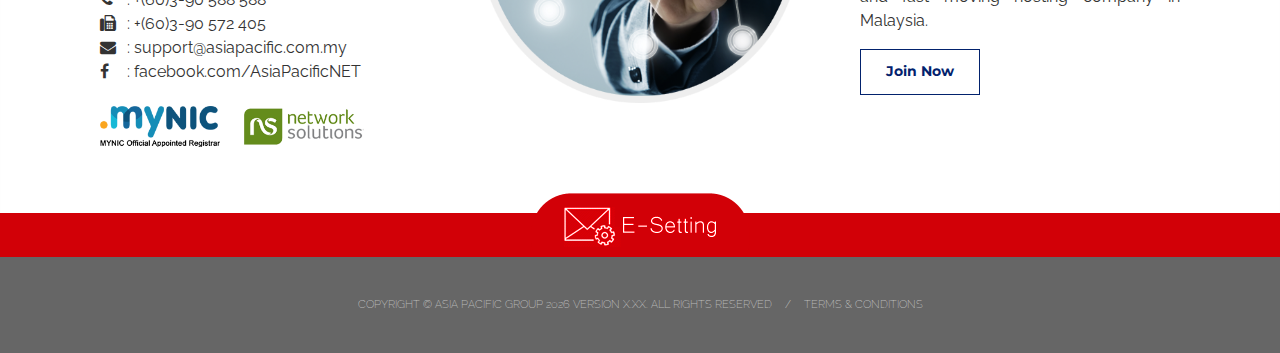
<file: contact_reseller.html>
<!-- InstanceBegin template="/Templates/Template.dwt" codeOutsideHTMLIsLocked="false" --><!DOCTYPE HTML PUBLIC "-//W3C//DTD HTML 4.01 Transitional//EN" "http://www.w3.org/TR/html4/loose.dtd">

<head>
    <title>Asia Pacific NET - Cloud Web Hosting | Responsive Web Design | SEO Malaysia | SEM Malaysia | Google Adwords | Social Media Marketing</title>
    <meta name="resource-type" content="document">
    <meta name="description" content="cloud web hosting, web hosting, web design, mobile version, responsive web design, SEO Malaysia, SEM Malaysia, Google Adwords, Social Media Marketing">
    <meta name="keywords" content="cloud web hosting, web hosting, web design, mobile version, responsive web design, SEO Malaysia, SEM Malaysia, Google Adwords, Social Media Marketing">
    <meta name="revisit-after" content="1 days">
    <meta name="robots" content="index,follow"> 
    <meta name="language" content="en-us">
    <meta name="rating" content="general">
    <meta name="distribution" content="global">

    <!------------------------------ FB Meta ------------------------------------------->
    <meta property="og:url"           content="http://www.asiapacific.com.my/" />
    <meta property="og:type"          content="website" />
    <meta property="og:title"         content="Asia Pacific NET" />
    <meta property="og:description"   content="We specialize in customized web design, cloud hosting, web hosting, email hosting, mobile hosting and SEO" />
    <meta property="og:image"         content="http://www.asiapacific.com.my/img/fb.jpg" />


    <link rel="icon" href="css/favicon.ico" type="image/x-icon">
    <link rel="shortcut icon" href="css/favicon.ico" type="image/x-icon">
    <meta name="viewport" content="width=device-width, user-scalable=no" >   
    <link rel="stylesheet" href="css/style.css" type="text/css" media="Screen" />
    <link rel="stylesheet" href="https://cdnjs.cloudflare.com/ajax/libs/font-awesome/4.7.0/css/font-awesome.min.css">
    <link href="nav/nav.css" rel="stylesheet" type="text/css" />
    <script src="nav/jquery-1.12.4.js"></script>
    <script src="nav/stickontop.js"></script> 

    <!------------------------------Shadow Box - Popup ------------------------------------------->
    <link rel="stylesheet" type="text/css" href="shadowbox/shadowbox.css"/>
    <script type="text/javascript" src="shadowbox/shadowbox.js"></script> 
    <script>


        /*Hide annoying parent scrollbar*/
        function SBopen() {
            document.body.style.overflow = "hidden";
        }
        function SBclose() {
            document.body.style.overflow = "auto";
        }

        Shadowbox.init({
            viewportPadding: 0,
            overlayOpacity: 0.9,
            overlayColor: "#1655f5",
            animate: true,
            animateFade: true,
            counterLimit: 100,
            handleOversize: "drag", /*none, resize, drag*/
            onOpen: SBopen,
            onClose: SBclose
        });


    </script>
</head>

<!-- Responsive Website Designed by Waikee -->
<body>

    <!-- FB -->
    <div id="fb-root"></div>
    <script>(function (d, s, id) {
            var js, fjs = d.getElementsByTagName(s)[0];
            if (d.getElementById(id))
                return;
            js = d.createElement(s);
            js.id = id;
            js.src = "//connect.facebook.net/en_US/sdk.js#xfbml=1&version=v2.8";
            fjs.parentNode.insertBefore(js, fjs);
        }(document, 'script', 'facebook-jssdk'));</script>


    <!-- header -->
<header>
    <!-- logo & phone -->
    <inside>     
        <left><a href="index.html"><img src="img/bl1.png" style="width:100%; max-width:300px; border:none;"></a></left>
        <right>
            <div class="fb-like" data-href="http://www.asiapacific.com.my/" data-layout="button_count" data-action="like" data-size="small" data-show-faces="true" data-share="true"></div>
            <br>
            <a href="tel:+60390588588" title="Call:+603-9058 8588"><i class="fa fa-phone" aria-hidden="true"></i>+(60)3-90 588 588</a>
            <divorce></divorce>
            <a href="mailto:support@asiapacific.com.my" title="Email:support@asiapacific.com.my"><i class="fa fa-envelope" aria-hidden="true"></i>support@asiapacific.com.my</a>
        </right>
    </inside>    
    <!-- nav -->
    <input type="checkbox" id="toggle" />
    <label for="toggle" id="lulu"></label>
    <nav>
        <logo class="logo_hidden"><img src="img/bl3.png" style="height:13px;"></logo> 
        <li><a href="index.html"><i class="fa fa-home" aria-hidden="true"></i>Home</a></li>
        <li tabindex="0" onClick=""><a><i class="fa fa-users" aria-hidden="true"></i>About Us</a>
            <div class="sub">
                <div><a href="aboutus_ourteam.html">Our Team</a></div> 
                <div><a href="aboutus_associates.html#top">Our Associates</a></div>
            </div>
        </li>
        <!--<li><a href="webdesignservices.html"><i class="fa fa-paint-brush" aria-hidden="true"></i>Web Design</a></li>-->
        <!--<li><a href="webhostingservices.html"><i class="fa fa-server" aria-hidden="true"></i>Web Hosting</a></li>-->
        <!--<li><a href="seosemservice.html"><i class="fa fa-search" aria-hidden="true"></i>SEO/SEM</a></li>-->
        <!--<li><a href="socialmedia.html"><i class="fa fa-thumbs-up"></i>SOCIAL MEDIA</a></li>-->

        <li tabindex="0" onClick=""><a><i class="fa fa-briefcase" aria-hidden="true"></i>Our Services</a>
            <div class="sub">
                <div><a href="webdesignservices.html"><i class="fa fa-paint-brush" aria-hidden="true"></i>Web Design</a></div> 
                <div><a href="webhostingservices.html"><i class="fa fa-server" aria-hidden="true"></i>Web Hosting</a></div>
                <div><a href="seosemservice.html"><i class="fa fa-search" aria-hidden="true"></i>SEO/SEM</a></div>
                <div><a href="socialmedia.html"><i class="fa fa-thumbs-up"></i>SOCIAL MEDIA</a></div>
            </div>
        </li>

        <li tabindex="0" onClick=""><a><i class="fa fa-map-marker" aria-hidden="true"></i>Contact Us</a>
            <div class="sub">
                <div><a href="contact_enquiry.html">Enquiry Form</a></div> 
                <div><a href="contact_reseller.html">Reseller Programme</a></div>
                <div><a href="contact_contactinfo.html">Contact Information</a></div> 
            </div>
        </li>
    </nav>
</header>


<!-- InstanceBeginEditable name="banner" -->
<div id="banner" class="banner_reseller">
    <intro>
        <h1>Reseller</h1>
        <p>There are too many hosting packages available today. So, what is best for you? We can help you to start your internet presence with our cost-effective hosting packages OR simply let us know more of your requirement, and we will assist you.</p>
    </intro>
</div>
<!-- InstanceEndEditable -->


<!-- InstanceBeginEditable name="content" -->
<section id="top"> 
    <div class="row">
        <div class="column">
            <h1 class="font_blue">Reseller Programme<br>
                <small>Select your options</small></h1>
            <p><strong>Asia Pacific Net (M) Sdn Bhd</strong> 
                offers one of the most exciting reseller scheme in the market today. High incentive and commission plans 
                available to all resellers. Join us today and be part of our dynamic and fast-moving hosting company in Malaysia.</p>

            <link href="feedback/feedback.css" rel="stylesheet" type="text/css" />
            <form method="post" name="form1" class="feedbackform" enctype="multipart/form-data"> 
                <input name="Form Type" type="hidden" value="Reseller">
                <input type="text" name="Company" placeholder="Company" required>
                <input type="text" name="Name" placeholder="Name" required>
                <textarea name="Address" rows="3" placeholder="Address" required></textarea>
                <flex>
                    <input type="tel" name="Phone" placeholder="Phone" class="margin_right" required>
                    <input type="tel" name="Fax" placeholder="Fax" class="margin_right">
                    <input type="email" name="Email" placeholder="Email" required>
                </flex>
                <!--<p class="dua">Attach Resume (DOC / PDF) : <input name="attachment" type="file" id="attachment"/></p>-->
                <textarea name="Messages" rows="5" id="Messages" placeholder="Messages" ></textarea>
                <br><br>
                <input type="checkbox" name="Agreed" value="Yes" id="checkbox" required/>
                <label for="Agreed">I agree with Asia Pacific NET (M) Sdn Bhd 
                    <a href="popup/tnc_reseller.html" rel="shadowbox[2]" title="T&C Reseller" target="_blank"><u>Reseller Terms and Conditions</u></a></label>
                <br><br>
                <flex>
                    <div id="captcha" class="margin_right"><script language = "javascript" src="feedback/captcha.js"></script></div>
                    <input type="text" id="AntiSpam" required placeholder="Enter Verification Code" class="margin_right"/>
                    <input type="submit" id="Submit" value="Submit" onClick="javascript:validate(AntiSpam.value, & quot; ans & quot; )"/>	
                </flex>
            </form>  

        </div>
        <div class="column tiga center">
            <p><img src="img/bl10.png" style="width:100%; max-width:300px;"></p>
        </div>
    </div>
</section>


<!-- hide footer and change bg image -->

<!-- InstanceEndEditable -->

<!-- Address -->
<section class="bg_gray_light"> 
    <div class="row"> 
        <div class="column tiga vertical_middle"> 
            <p><img src="img/bl2.png" width="200"></p>
            <p><strong>Asia Pacific Net (M) Sdn Bhd <small>(440934-T)</small></strong><br>
                Wholly owned subsidiary of<br>Asia Pacific Holdings Berhad <small>(460263-X)</small></p>
            <p><strong><i class="fa fa-building" aria-hidden="true"></i> Sales Office :</strong><br>
                91-2, 2nd Floor, Jalan Radin Tengah,<br>
                Bandar Baru Seri Petaling,<br>
                57000 Kuala Lumpur, Malaysia.</p>
            <p>
                <a href="tel:+60390588588"><i class="fa fa-phone fa-addwidth" aria-hidden="true"></i>:  +(60)3-90 588 588</a><br>
                <a href="tel:+60390572405"><i class="fa fa-fax fa-addwidth" aria-hidden="true"></i>: +(60)3-90 572 405</a><br>
                <a href="mailto:support@asiapacific.com.my"><i class="fa fa-envelope fa-addwidth" aria-hidden="true"></i>: support@asiapacific.com.my</a><br>
                <a href="https://www.facebook.com/AsiaPacificNET/" target="_blank"><i class="fa fa-facebook fa-addwidth" aria-hidden="true"></i>: facebook.com/AsiaPacificNET</a>
            </p>
            <a href="https://www.mynic.my/en/" target="_blank"><img src="img/in_6.png" border="0" align="absmiddle" width="120"></a>
            &nbsp;&nbsp;&nbsp;&nbsp;
            <img src="img/in_5.png" align="absmiddle" width="120">
        </div>

        <div class="column tiga vertical_middle"> 
            <p><img src="img/in_7.png" style="width:100%; max-width:350px;"></p>
        </div>

        <div class="column tiga vertical_middle">
            <h2>Reseller Programme</h2>
            <p style="text-align: justify"><strong>Asia Pacific Net (M) Sdn Bhd offers one of the most exciting reseller scheme in the market today.</strong> 
                High incentive and commission plans available to all resellers. Join us today and be part of our dynamic and fast moving hosting company in Malaysia.</p>
            <a href="contact_reseller.html" class="readmore blue">Join Now</a>
        </div>	
    </div> 
</section> 


<!-- E-setting -->
<prefooter>
    <a href="esetting.html"><img src="img/esetting_0.png"></a>
</prefooter>

<!-- Footer -->
<footer>  
    <p>Copyright &copy; Asia Pacific Group <script>document.write(new Date().getFullYear())</script> version X.XX. All rights reserved <divorce></divorce>
    <a href="popup/tnc.html" rel="shadowbox[tnc]" title="T&C" target="_blank">Terms &amp; Conditions</a></p>
</footer>

</body>
<!-- InstanceEnd --></html>

<!-- Jimmy says the previous work is too much of hassle. Why dont use some framework =_= -->
</file>
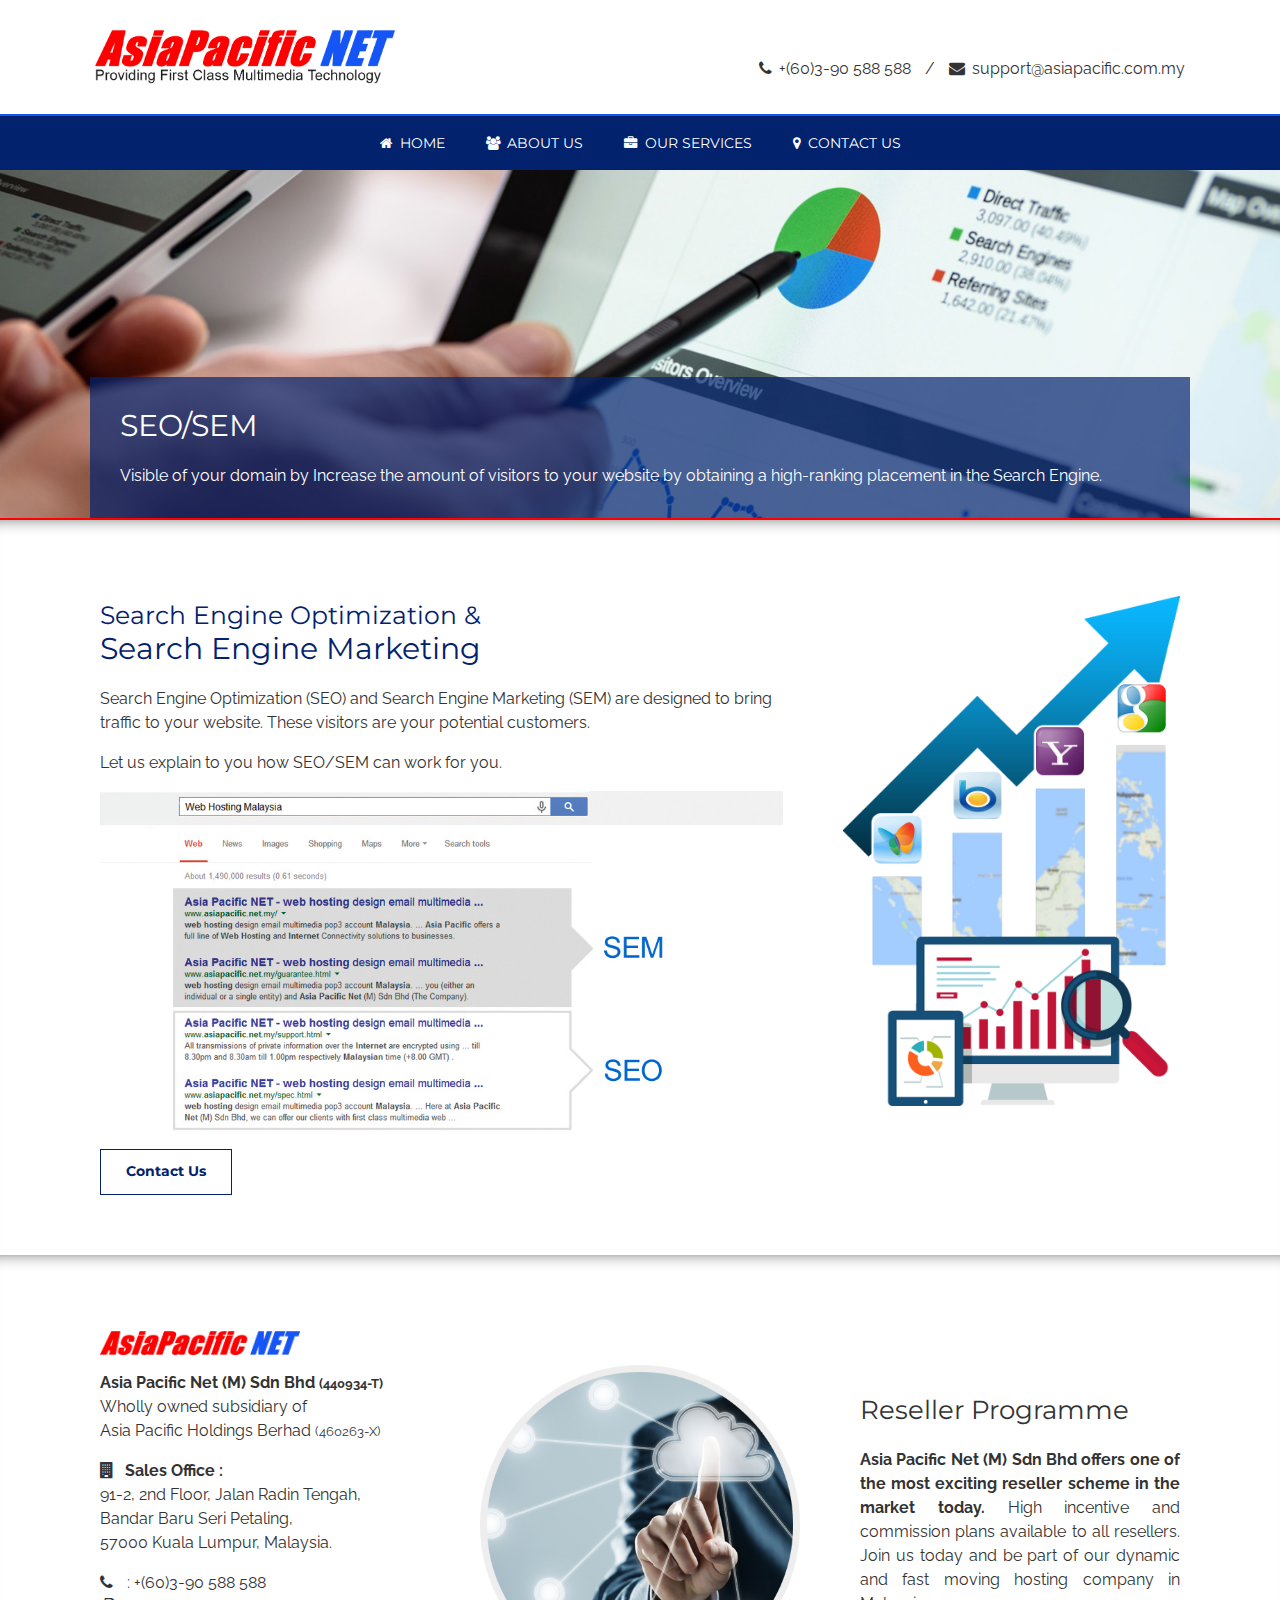
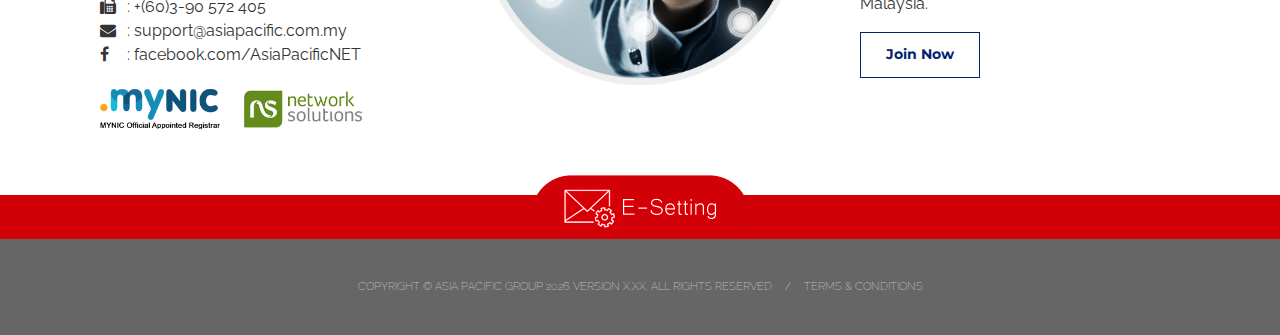
<file: seosemservice.html>
<!-- InstanceBegin template="/Templates/Template.dwt" codeOutsideHTMLIsLocked="false" --><!DOCTYPE HTML PUBLIC "-//W3C//DTD HTML 4.01 Transitional//EN" "http://www.w3.org/TR/html4/loose.dtd">

<head>
    <title>Asia Pacific NET - Cloud Web Hosting | Responsive Web Design | SEO Malaysia | SEM Malaysia | Google Adwords | Social Media Marketing</title>
    <meta name="resource-type" content="document">
    <meta name="description" content="cloud web hosting, web hosting, web design, mobile version, responsive web design, SEO Malaysia, SEM Malaysia, Google Adwords, Social Media Marketing">
    <meta name="keywords" content="cloud web hosting, web hosting, web design, mobile version, responsive web design, SEO Malaysia, SEM Malaysia, Google Adwords, Social Media Marketing">
    <meta name="revisit-after" content="1 days">
    <meta name="robots" content="index,follow"> 
    <meta name="language" content="en-us">
    <meta name="rating" content="general">
    <meta name="distribution" content="global">

    <!------------------------------ FB Meta ------------------------------------------->
    <meta property="og:url"           content="http://www.asiapacific.com.my/" />
    <meta property="og:type"          content="website" />
    <meta property="og:title"         content="Asia Pacific NET" />
    <meta property="og:description"   content="We specialize in customized web design, cloud hosting, web hosting, email hosting, mobile hosting and SEO" />
    <meta property="og:image"         content="http://www.asiapacific.com.my/img/fb.jpg" />


    <link rel="icon" href="css/favicon.ico" type="image/x-icon">
    <link rel="shortcut icon" href="css/favicon.ico" type="image/x-icon">
    <meta name="viewport" content="width=device-width, user-scalable=no" >   
    <link rel="stylesheet" href="css/style.css" type="text/css" media="Screen" />
    <link rel="stylesheet" href="https://cdnjs.cloudflare.com/ajax/libs/font-awesome/4.7.0/css/font-awesome.min.css">
    <link href="nav/nav.css" rel="stylesheet" type="text/css" />
    <script src="nav/jquery-1.12.4.js"></script>
    <script src="nav/stickontop.js"></script> 

    <!------------------------------Shadow Box - Popup ------------------------------------------->
    <link rel="stylesheet" type="text/css" href="shadowbox/shadowbox.css"/>
    <script type="text/javascript" src="shadowbox/shadowbox.js"></script> 
    <script>


        /*Hide annoying parent scrollbar*/
        function SBopen() {
            document.body.style.overflow = "hidden";
        }
        function SBclose() {
            document.body.style.overflow = "auto";
        }

        Shadowbox.init({
            viewportPadding: 0,
            overlayOpacity: 0.9,
            overlayColor: "#1655f5",
            animate: true,
            animateFade: true,
            counterLimit: 100,
            handleOversize: "drag", /*none, resize, drag*/
            onOpen: SBopen,
            onClose: SBclose
        });


    </script>
</head>

<!-- Responsive Website Designed by Waikee -->
<body>

    <!-- FB -->
    <div id="fb-root"></div>
    <script>(function (d, s, id) {
            var js, fjs = d.getElementsByTagName(s)[0];
            if (d.getElementById(id))
                return;
            js = d.createElement(s);
            js.id = id;
            js.src = "//connect.facebook.net/en_US/sdk.js#xfbml=1&version=v2.8";
            fjs.parentNode.insertBefore(js, fjs);
        }(document, 'script', 'facebook-jssdk'));</script>


    <!-- header -->
<header>
    <!-- logo & phone -->
    <inside>     
        <left><a href="index.html"><img src="img/bl1.png" style="width:100%; max-width:300px; border:none;"></a></left>
        <right>
            <div class="fb-like" data-href="http://www.asiapacific.com.my/" data-layout="button_count" data-action="like" data-size="small" data-show-faces="true" data-share="true"></div>
            <br>
            <a href="tel:+60390588588" title="Call:+603-9058 8588"><i class="fa fa-phone" aria-hidden="true"></i>+(60)3-90 588 588</a>
            <divorce></divorce>
            <a href="mailto:support@asiapacific.com.my" title="Email:support@asiapacific.com.my"><i class="fa fa-envelope" aria-hidden="true"></i>support@asiapacific.com.my</a>
        </right>
    </inside>    
    <!-- nav -->
    <input type="checkbox" id="toggle" />
    <label for="toggle" id="lulu"></label>
    <nav>
        <logo class="logo_hidden"><img src="img/bl3.png" style="height:13px;"></logo> 
        <li><a href="index.html"><i class="fa fa-home" aria-hidden="true"></i>Home</a></li>
        <li tabindex="0" onClick=""><a><i class="fa fa-users" aria-hidden="true"></i>About Us</a>
            <div class="sub">
                <div><a href="aboutus_ourteam.html">Our Team</a></div> 
                <div><a href="aboutus_associates.html#top">Our Associates</a></div>
            </div>
        </li>
        <!--<li><a href="webdesignservices.html"><i class="fa fa-paint-brush" aria-hidden="true"></i>Web Design</a></li>-->
        <!--<li><a href="webhostingservices.html"><i class="fa fa-server" aria-hidden="true"></i>Web Hosting</a></li>-->
        <!--<li><a href="seosemservice.html"><i class="fa fa-search" aria-hidden="true"></i>SEO/SEM</a></li>-->
        <!--<li><a href="socialmedia.html"><i class="fa fa-thumbs-up"></i>SOCIAL MEDIA</a></li>-->

        <li tabindex="0" onClick=""><a><i class="fa fa-briefcase" aria-hidden="true"></i>Our Services</a>
            <div class="sub">
                <div><a href="webdesignservices.html"><i class="fa fa-paint-brush" aria-hidden="true"></i>Web Design</a></div> 
                <div><a href="webhostingservices.html"><i class="fa fa-server" aria-hidden="true"></i>Web Hosting</a></div>
                <div><a href="seosemservice.html"><i class="fa fa-search" aria-hidden="true"></i>SEO/SEM</a></div>
                <div><a href="socialmedia.html"><i class="fa fa-thumbs-up"></i>SOCIAL MEDIA</a></div>
            </div>
        </li>

        <li tabindex="0" onClick=""><a><i class="fa fa-map-marker" aria-hidden="true"></i>Contact Us</a>
            <div class="sub">
                <div><a href="contact_enquiry.html">Enquiry Form</a></div> 
                <div><a href="contact_reseller.html">Reseller Programme</a></div>
                <div><a href="contact_contactinfo.html">Contact Information</a></div> 
            </div>
        </li>
    </nav>
</header>


<!-- InstanceBeginEditable name="banner" -->
<div id="banner" class="banner_seosem">
    <intro>
        <h1>SEO/SEM</h1>
        <p>Visible of your domain by Increase the amount of visitors to your website by obtaining a high-ranking placement in the Search Engine.</p>
    </intro>
</div>
<!-- InstanceEndEditable -->


<!-- InstanceBeginEditable name="content" -->
<section id="top"> 
    <div class="row">
        <div class="column">
            <h1 class="font_blue"><small>Search Engine Optimization &amp;</small><br>
                Search Engine Marketing</h1>
            <p>Search Engine Optimization (SEO) and Search Engine Marketing (SEM) are designed to bring traffic to your website. These visitors are your potential customers.</p>
            <p>Let us explain to you how SEO/SEM can work for you.</p>
            <p><img src="img/bl1.jpg" width="100%"></p>
            <a href="contact_enquiry.html" class="readmore blue">Contact Us</a>
        </div>
        <div class="column tiga center">
            <p><img src="img/bl8.png" style="width:100%; max-width:400px;"></p>
        </div>
    </div>
</section> 


<!-- InstanceEndEditable -->

<!-- Address -->
<section class="bg_gray_light"> 
    <div class="row"> 
        <div class="column tiga vertical_middle"> 
            <p><img src="img/bl2.png" width="200"></p>
            <p><strong>Asia Pacific Net (M) Sdn Bhd <small>(440934-T)</small></strong><br>
                Wholly owned subsidiary of<br>Asia Pacific Holdings Berhad <small>(460263-X)</small></p>
            <p><strong><i class="fa fa-building" aria-hidden="true"></i> Sales Office :</strong><br>
                91-2, 2nd Floor, Jalan Radin Tengah,<br>
                Bandar Baru Seri Petaling,<br>
                57000 Kuala Lumpur, Malaysia.</p>
            <p>
                <a href="tel:+60390588588"><i class="fa fa-phone fa-addwidth" aria-hidden="true"></i>:  +(60)3-90 588 588</a><br>
                <a href="tel:+60390572405"><i class="fa fa-fax fa-addwidth" aria-hidden="true"></i>: +(60)3-90 572 405</a><br>
                <a href="mailto:support@asiapacific.com.my"><i class="fa fa-envelope fa-addwidth" aria-hidden="true"></i>: support@asiapacific.com.my</a><br>
                <a href="https://www.facebook.com/AsiaPacificNET/" target="_blank"><i class="fa fa-facebook fa-addwidth" aria-hidden="true"></i>: facebook.com/AsiaPacificNET</a>
            </p>
            <a href="https://www.mynic.my/en/" target="_blank"><img src="img/in_6.png" border="0" align="absmiddle" width="120"></a>
            &nbsp;&nbsp;&nbsp;&nbsp;
            <img src="img/in_5.png" align="absmiddle" width="120">
        </div>

        <div class="column tiga vertical_middle"> 
            <p><img src="img/in_7.png" style="width:100%; max-width:350px;"></p>
        </div>

        <div class="column tiga vertical_middle">
            <h2>Reseller Programme</h2>
            <p style="text-align: justify"><strong>Asia Pacific Net (M) Sdn Bhd offers one of the most exciting reseller scheme in the market today.</strong> 
                High incentive and commission plans available to all resellers. Join us today and be part of our dynamic and fast moving hosting company in Malaysia.</p>
            <a href="contact_reseller.html" class="readmore blue">Join Now</a>
        </div>	
    </div> 
</section> 


<!-- E-setting -->
<prefooter>
    <a href="esetting.html"><img src="img/esetting_0.png"></a>
</prefooter>

<!-- Footer -->
<footer>  
    <p>Copyright &copy; Asia Pacific Group <script>document.write(new Date().getFullYear())</script> version X.XX. All rights reserved <divorce></divorce>
    <a href="popup/tnc.html" rel="shadowbox[tnc]" title="T&C" target="_blank">Terms &amp; Conditions</a></p>
</footer>

</body>
<!-- InstanceEnd --></html>

<!-- Jimmy says the previous work is too much of hassle. Why dont use some framework =_= -->
</file>
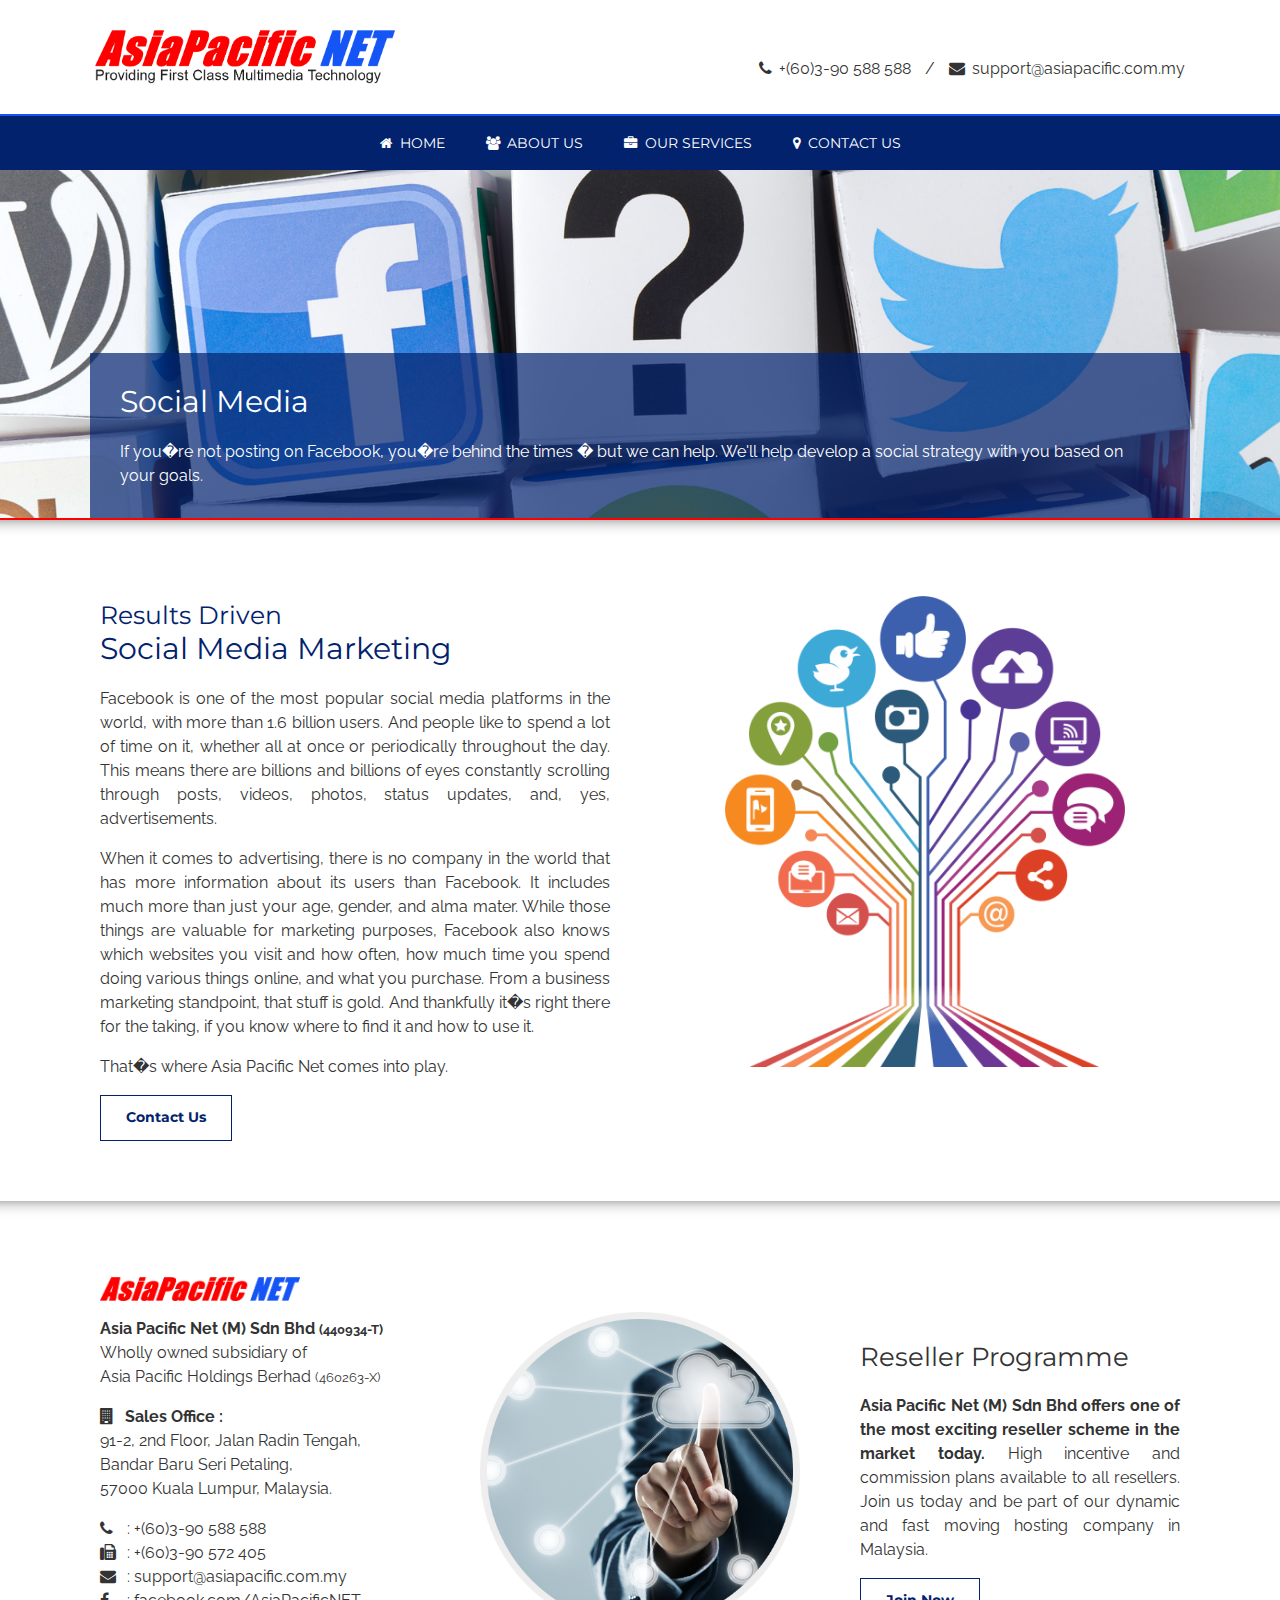
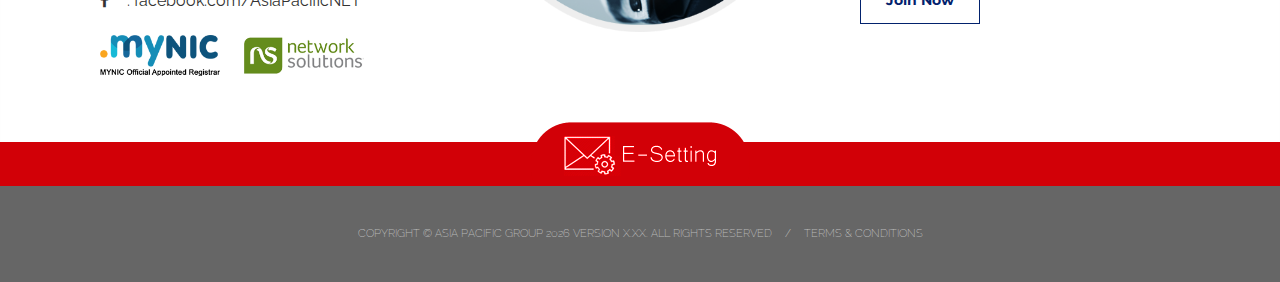
<file: socialmedia.html>
<!-- InstanceBegin template="/Templates/Template.dwt" codeOutsideHTMLIsLocked="false" --><!DOCTYPE HTML PUBLIC "-//W3C//DTD HTML 4.01 Transitional//EN" "http://www.w3.org/TR/html4/loose.dtd">

<head>
    <title>Asia Pacific NET - Cloud Web Hosting | Responsive Web Design | SEO Malaysia | SEM Malaysia | Google Adwords | Social Media Marketing</title>
    <meta name="resource-type" content="document">
    <meta name="description" content="cloud web hosting, web hosting, web design, mobile version, responsive web design, SEO Malaysia, SEM Malaysia, Google Adwords, Social Media Marketing">
    <meta name="keywords" content="cloud web hosting, web hosting, web design, mobile version, responsive web design, SEO Malaysia, SEM Malaysia, Google Adwords, Social Media Marketing">
    <meta name="revisit-after" content="1 days">
    <meta name="robots" content="index,follow"> 
    <meta name="language" content="en-us">
    <meta name="rating" content="general">
    <meta name="distribution" content="global">

    <!------------------------------ FB Meta ------------------------------------------->
    <meta property="og:url"           content="http://www.asiapacific.com.my/" />
    <meta property="og:type"          content="website" />
    <meta property="og:title"         content="Asia Pacific NET" />
    <meta property="og:description"   content="We specialize in customized web design, cloud hosting, web hosting, email hosting, mobile hosting and SEO" />
    <meta property="og:image"         content="http://www.asiapacific.com.my/img/fb.jpg" />


    <link rel="icon" href="css/favicon.ico" type="image/x-icon">
    <link rel="shortcut icon" href="css/favicon.ico" type="image/x-icon">
    <meta name="viewport" content="width=device-width, user-scalable=no" >   
    <link rel="stylesheet" href="css/style.css" type="text/css" media="Screen" />
    <link rel="stylesheet" href="https://cdnjs.cloudflare.com/ajax/libs/font-awesome/4.7.0/css/font-awesome.min.css">
    <link href="nav/nav.css" rel="stylesheet" type="text/css" />
    <script src="nav/jquery-1.12.4.js"></script>
    <script src="nav/stickontop.js"></script> 

    <!------------------------------Shadow Box - Popup ------------------------------------------->
    <link rel="stylesheet" type="text/css" href="shadowbox/shadowbox.css"/>
    <script type="text/javascript" src="shadowbox/shadowbox.js"></script> 
    <script>


        /*Hide annoying parent scrollbar*/
        function SBopen() {
            document.body.style.overflow = "hidden";
        }
        function SBclose() {
            document.body.style.overflow = "auto";
        }

        Shadowbox.init({
            viewportPadding: 0,
            overlayOpacity: 0.9,
            overlayColor: "#1655f5",
            animate: true,
            animateFade: true,
            counterLimit: 100,
            handleOversize: "drag", /*none, resize, drag*/
            onOpen: SBopen,
            onClose: SBclose
        });


    </script>
</head>

<!-- Responsive Website Designed by Waikee -->
<body>

    <!-- FB -->
    <div id="fb-root"></div>
    <script>(function (d, s, id) {
            var js, fjs = d.getElementsByTagName(s)[0];
            if (d.getElementById(id))
                return;
            js = d.createElement(s);
            js.id = id;
            js.src = "//connect.facebook.net/en_US/sdk.js#xfbml=1&version=v2.8";
            fjs.parentNode.insertBefore(js, fjs);
        }(document, 'script', 'facebook-jssdk'));</script>


    <!-- header -->
<header>
    <!-- logo & phone -->
    <inside>     
        <left><a href="index.html"><img src="img/bl1.png" style="width:100%; max-width:300px; border:none;"></a></left>
        <right>
            <div class="fb-like" data-href="http://www.asiapacific.com.my/" data-layout="button_count" data-action="like" data-size="small" data-show-faces="true" data-share="true"></div>
            <br>
            <a href="tel:+60390588588" title="Call:+603-9058 8588"><i class="fa fa-phone" aria-hidden="true"></i>+(60)3-90 588 588</a>
            <divorce></divorce>
            <a href="mailto:support@asiapacific.com.my" title="Email:support@asiapacific.com.my"><i class="fa fa-envelope" aria-hidden="true"></i>support@asiapacific.com.my</a>
        </right>
    </inside>    
    <!-- nav -->
    <input type="checkbox" id="toggle" />
    <label for="toggle" id="lulu"></label>
    <nav>
        <logo class="logo_hidden"><img src="img/bl3.png" style="height:13px;"></logo> 
        <li><a href="index.html"><i class="fa fa-home" aria-hidden="true"></i>Home</a></li>
        <li tabindex="0" onClick=""><a><i class="fa fa-users" aria-hidden="true"></i>About Us</a>
            <div class="sub">
                <div><a href="aboutus_ourteam.html">Our Team</a></div> 
                <div><a href="aboutus_associates.html#top">Our Associates</a></div>
            </div>
        </li>
        <!--<li><a href="webdesignservices.html"><i class="fa fa-paint-brush" aria-hidden="true"></i>Web Design</a></li>-->
        <!--<li><a href="webhostingservices.html"><i class="fa fa-server" aria-hidden="true"></i>Web Hosting</a></li>-->
        <!--<li><a href="seosemservice.html"><i class="fa fa-search" aria-hidden="true"></i>SEO/SEM</a></li>-->
        <!--<li><a href="socialmedia.html"><i class="fa fa-thumbs-up"></i>SOCIAL MEDIA</a></li>-->

        <li tabindex="0" onClick=""><a><i class="fa fa-briefcase" aria-hidden="true"></i>Our Services</a>
            <div class="sub">
                <div><a href="webdesignservices.html"><i class="fa fa-paint-brush" aria-hidden="true"></i>Web Design</a></div> 
                <div><a href="webhostingservices.html"><i class="fa fa-server" aria-hidden="true"></i>Web Hosting</a></div>
                <div><a href="seosemservice.html"><i class="fa fa-search" aria-hidden="true"></i>SEO/SEM</a></div>
                <div><a href="socialmedia.html"><i class="fa fa-thumbs-up"></i>SOCIAL MEDIA</a></div>
            </div>
        </li>

        <li tabindex="0" onClick=""><a><i class="fa fa-map-marker" aria-hidden="true"></i>Contact Us</a>
            <div class="sub">
                <div><a href="contact_enquiry.html">Enquiry Form</a></div> 
                <div><a href="contact_reseller.html">Reseller Programme</a></div>
                <div><a href="contact_contactinfo.html">Contact Information</a></div> 
            </div>
        </li>
    </nav>
</header>


<!-- InstanceBeginEditable name="banner" -->
<div id="banner" class="banner_socialmedia">
    <intro>
        <h1>Social Media</h1>
        <p>If you�re not posting on Facebook, you�re behind the times � but we can help. We'll help develop a social strategy with you based on your goals. </p>
    </intro>
</div>
<!-- InstanceEndEditable -->


<!-- InstanceBeginEditable name="content" -->
<section id="top"> 
    <div class="row">
        <div class="column">
            <h1 class="font_blue"><small>Results Driven</small><br>
                Social Media Marketing</h1>
            <p align="justify">Facebook is one of the most popular social media platforms in the world, with more than 1.6 billion users. 
                And people like to spend a lot of time on it, whether all at once or periodically throughout the day. 
                This means there are billions and billions of eyes constantly scrolling through posts, videos, photos, status updates, 
                and, yes, advertisements. </p>

            <p align="justify">When it comes to advertising, there is no company in the world that has more information about its users 
                than Facebook. It includes much more than just your age, gender, and alma mater. While those things are valuable for 
                marketing purposes, Facebook also knows which websites you visit and how often, how much time you spend doing 
                various things online, and what you purchase. From a business marketing standpoint, that stuff is gold. And 
                thankfully it�s right there for the taking, if you know where to find it and how to use it.</p>

            <p>That�s where Asia Pacific Net comes into play.</p>
            <a href="contact_enquiry.html" class="readmore blue">Contact Us</a>
        </div>
        <div class="column dua center">
            <p><img src="img/bl15.png" style="width:100%; max-width:400px;"></p>
        </div>
    </div>
</section> 


<!-- InstanceEndEditable -->

<!-- Address -->
<section class="bg_gray_light"> 
    <div class="row"> 
        <div class="column tiga vertical_middle"> 
            <p><img src="img/bl2.png" width="200"></p>
            <p><strong>Asia Pacific Net (M) Sdn Bhd <small>(440934-T)</small></strong><br>
                Wholly owned subsidiary of<br>Asia Pacific Holdings Berhad <small>(460263-X)</small></p>
            <p><strong><i class="fa fa-building" aria-hidden="true"></i> Sales Office :</strong><br>
                91-2, 2nd Floor, Jalan Radin Tengah,<br>
                Bandar Baru Seri Petaling,<br>
                57000 Kuala Lumpur, Malaysia.</p>
            <p>
                <a href="tel:+60390588588"><i class="fa fa-phone fa-addwidth" aria-hidden="true"></i>:  +(60)3-90 588 588</a><br>
                <a href="tel:+60390572405"><i class="fa fa-fax fa-addwidth" aria-hidden="true"></i>: +(60)3-90 572 405</a><br>
                <a href="mailto:support@asiapacific.com.my"><i class="fa fa-envelope fa-addwidth" aria-hidden="true"></i>: support@asiapacific.com.my</a><br>
                <a href="https://www.facebook.com/AsiaPacificNET/" target="_blank"><i class="fa fa-facebook fa-addwidth" aria-hidden="true"></i>: facebook.com/AsiaPacificNET</a>
            </p>
            <a href="https://www.mynic.my/en/" target="_blank"><img src="img/in_6.png" border="0" align="absmiddle" width="120"></a>
            &nbsp;&nbsp;&nbsp;&nbsp;
            <img src="img/in_5.png" align="absmiddle" width="120">
        </div>

        <div class="column tiga vertical_middle"> 
            <p><img src="img/in_7.png" style="width:100%; max-width:350px;"></p>
        </div>

        <div class="column tiga vertical_middle">
            <h2>Reseller Programme</h2>
            <p style="text-align: justify"><strong>Asia Pacific Net (M) Sdn Bhd offers one of the most exciting reseller scheme in the market today.</strong> 
                High incentive and commission plans available to all resellers. Join us today and be part of our dynamic and fast moving hosting company in Malaysia.</p>
            <a href="contact_reseller.html" class="readmore blue">Join Now</a>
        </div>	
    </div> 
</section> 


<!-- E-setting -->
<prefooter>
    <a href="esetting.html"><img src="img/esetting_0.png"></a>
</prefooter>

<!-- Footer -->
<footer>  
    <p>Copyright &copy; Asia Pacific Group <script>document.write(new Date().getFullYear())</script> version X.XX. All rights reserved <divorce></divorce>
    <a href="popup/tnc.html" rel="shadowbox[tnc]" title="T&C" target="_blank">Terms &amp; Conditions</a></p>
</footer>

</body>
<!-- InstanceEnd --></html>

<!-- Jimmy says the previous work is too much of hassle. Why dont use some framework =_= -->
</file>
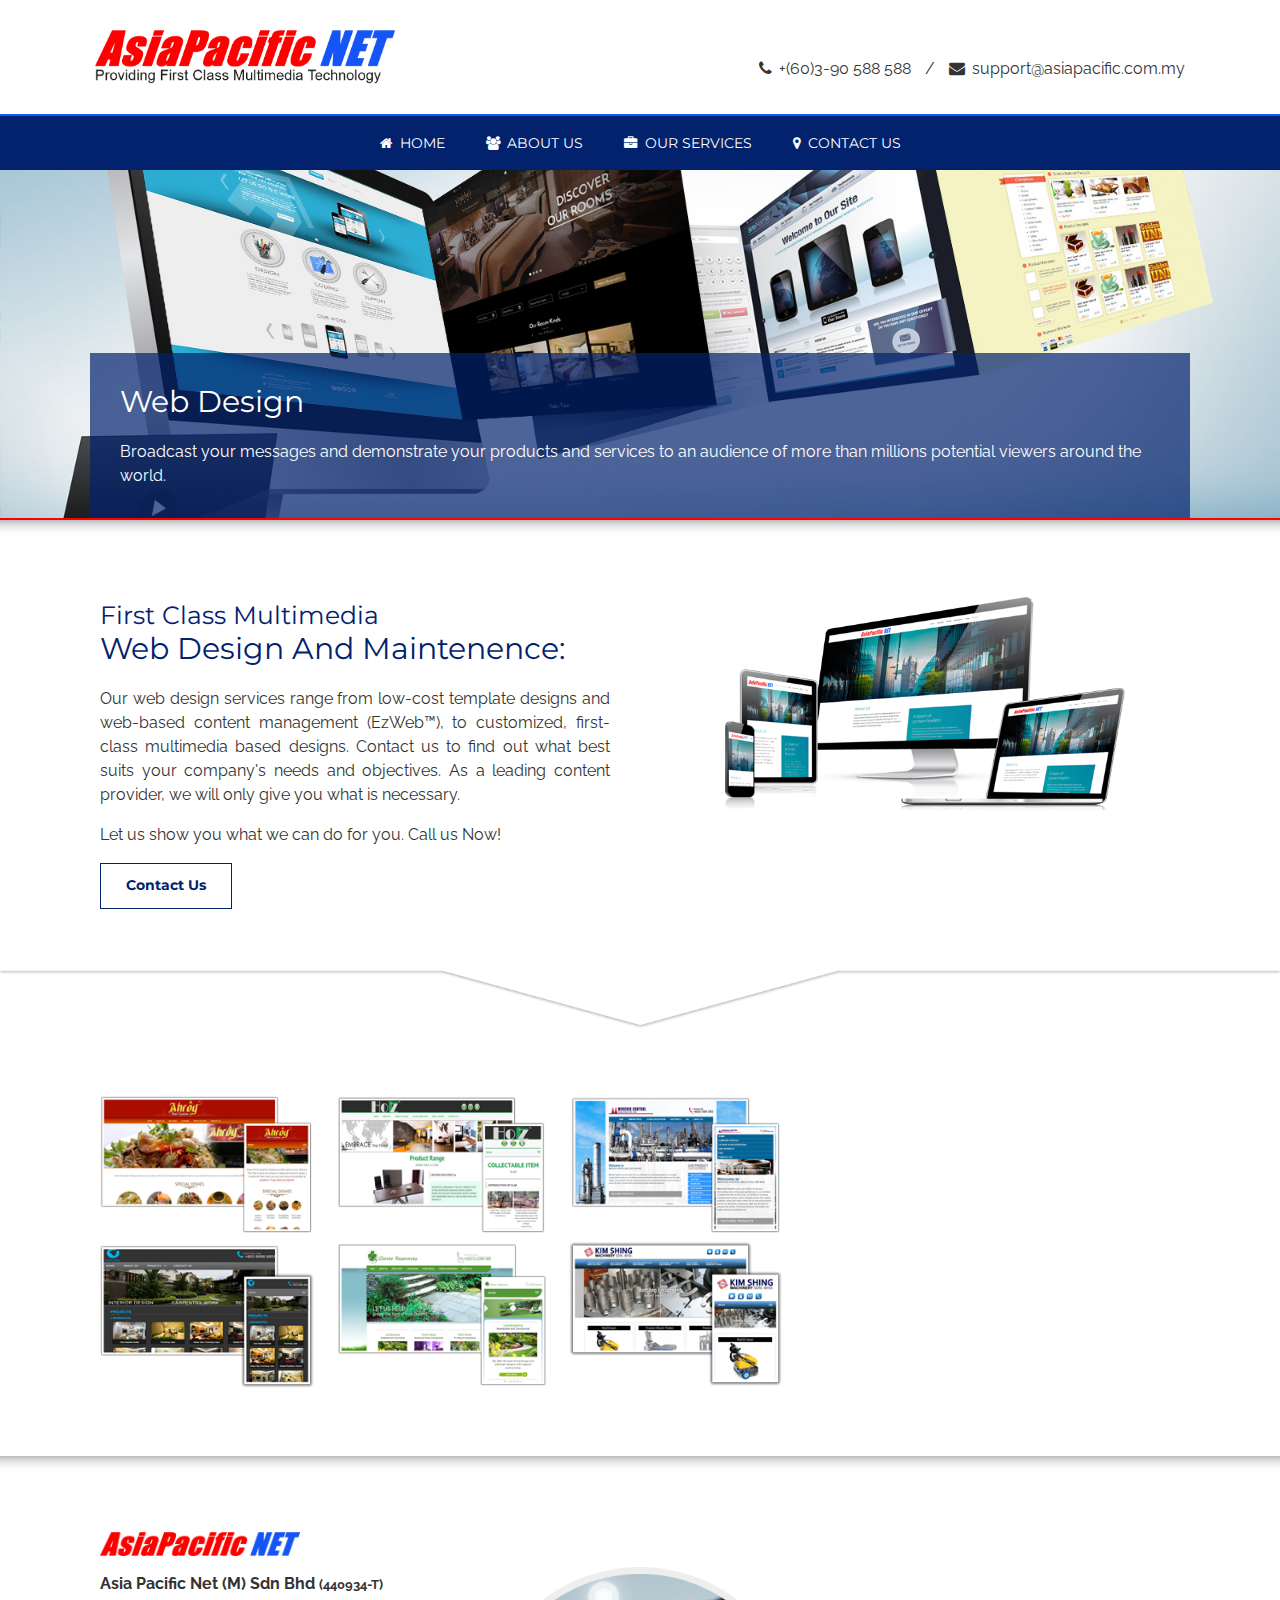
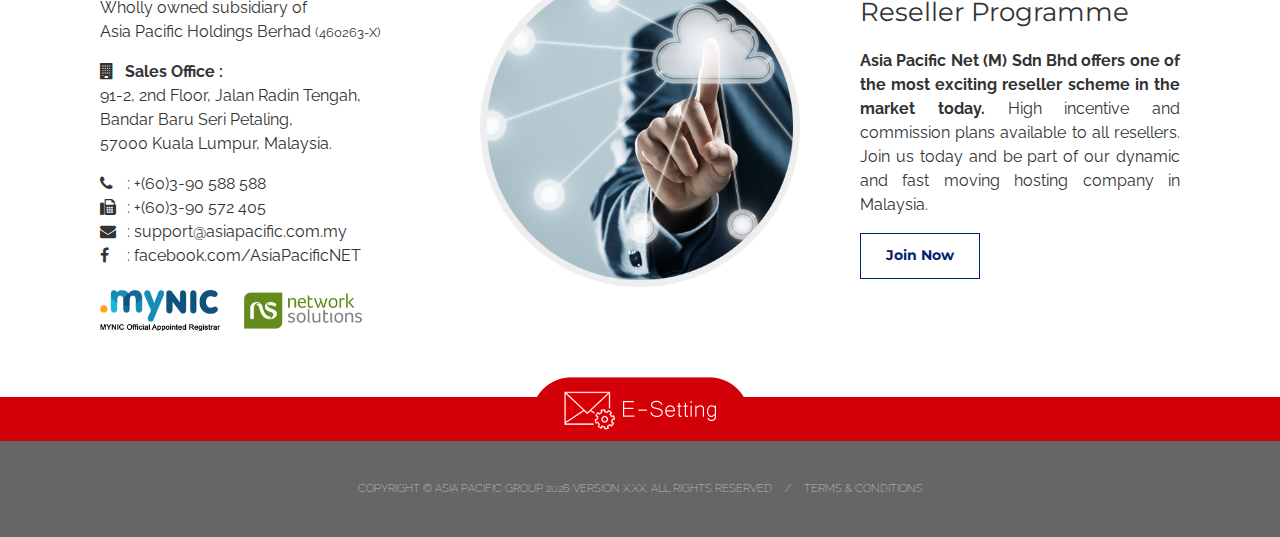
<file: webdesignservices.html>
<!-- InstanceBegin template="/Templates/Template.dwt" codeOutsideHTMLIsLocked="false" --><!DOCTYPE HTML PUBLIC "-//W3C//DTD HTML 4.01 Transitional//EN" "http://www.w3.org/TR/html4/loose.dtd">

<head>
    <title>Asia Pacific NET - Cloud Web Hosting | Responsive Web Design | SEO Malaysia | SEM Malaysia | Google Adwords | Social Media Marketing</title>
    <meta name="resource-type" content="document">
    <meta name="description" content="cloud web hosting, web hosting, web design, mobile version, responsive web design, SEO Malaysia, SEM Malaysia, Google Adwords, Social Media Marketing">
    <meta name="keywords" content="cloud web hosting, web hosting, web design, mobile version, responsive web design, SEO Malaysia, SEM Malaysia, Google Adwords, Social Media Marketing">
    <meta name="revisit-after" content="1 days">
    <meta name="robots" content="index,follow"> 
    <meta name="language" content="en-us">
    <meta name="rating" content="general">
    <meta name="distribution" content="global">

    <!------------------------------ FB Meta ------------------------------------------->
    <meta property="og:url"           content="http://www.asiapacific.com.my/" />
    <meta property="og:type"          content="website" />
    <meta property="og:title"         content="Asia Pacific NET" />
    <meta property="og:description"   content="We specialize in customized web design, cloud hosting, web hosting, email hosting, mobile hosting and SEO" />
    <meta property="og:image"         content="http://www.asiapacific.com.my/img/fb.jpg" />


    <link rel="icon" href="css/favicon.ico" type="image/x-icon">
    <link rel="shortcut icon" href="css/favicon.ico" type="image/x-icon">
    <meta name="viewport" content="width=device-width, user-scalable=no" >   
    <link rel="stylesheet" href="css/style.css" type="text/css" media="Screen" />
    <link rel="stylesheet" href="https://cdnjs.cloudflare.com/ajax/libs/font-awesome/4.7.0/css/font-awesome.min.css">
    <link href="nav/nav.css" rel="stylesheet" type="text/css" />
    <script src="nav/jquery-1.12.4.js"></script>
    <script src="nav/stickontop.js"></script> 

    <!------------------------------Shadow Box - Popup ------------------------------------------->
    <link rel="stylesheet" type="text/css" href="shadowbox/shadowbox.css"/>
    <script type="text/javascript" src="shadowbox/shadowbox.js"></script> 
    <script>


        /*Hide annoying parent scrollbar*/
        function SBopen() {
            document.body.style.overflow = "hidden";
        }
        function SBclose() {
            document.body.style.overflow = "auto";
        }

        Shadowbox.init({
            viewportPadding: 0,
            overlayOpacity: 0.9,
            overlayColor: "#1655f5",
            animate: true,
            animateFade: true,
            counterLimit: 100,
            handleOversize: "drag", /*none, resize, drag*/
            onOpen: SBopen,
            onClose: SBclose
        });


    </script>
</head>

<!-- Responsive Website Designed by Waikee -->
<body>

    <!-- FB -->
    <div id="fb-root"></div>
    <script>(function (d, s, id) {
            var js, fjs = d.getElementsByTagName(s)[0];
            if (d.getElementById(id))
                return;
            js = d.createElement(s);
            js.id = id;
            js.src = "//connect.facebook.net/en_US/sdk.js#xfbml=1&version=v2.8";
            fjs.parentNode.insertBefore(js, fjs);
        }(document, 'script', 'facebook-jssdk'));</script>


    <!-- header -->
<header>
    <!-- logo & phone -->
    <inside>     
        <left><a href="index.html"><img src="img/bl1.png" style="width:100%; max-width:300px; border:none;"></a></left>
        <right>
            <div class="fb-like" data-href="http://www.asiapacific.com.my/" data-layout="button_count" data-action="like" data-size="small" data-show-faces="true" data-share="true"></div>
            <br>
            <a href="tel:+60390588588" title="Call:+603-9058 8588"><i class="fa fa-phone" aria-hidden="true"></i>+(60)3-90 588 588</a>
            <divorce></divorce>
            <a href="mailto:support@asiapacific.com.my" title="Email:support@asiapacific.com.my"><i class="fa fa-envelope" aria-hidden="true"></i>support@asiapacific.com.my</a>
        </right>
    </inside>    
    <!-- nav -->
    <input type="checkbox" id="toggle" />
    <label for="toggle" id="lulu"></label>
    <nav>
        <logo class="logo_hidden"><img src="img/bl3.png" style="height:13px;"></logo> 
        <li><a href="index.html"><i class="fa fa-home" aria-hidden="true"></i>Home</a></li>
        <li tabindex="0" onClick=""><a><i class="fa fa-users" aria-hidden="true"></i>About Us</a>
            <div class="sub">
                <div><a href="aboutus_ourteam.html">Our Team</a></div> 
                <div><a href="aboutus_associates.html#top">Our Associates</a></div>
            </div>
        </li>
        <!--<li><a href="webdesignservices.html"><i class="fa fa-paint-brush" aria-hidden="true"></i>Web Design</a></li>-->
        <!--<li><a href="webhostingservices.html"><i class="fa fa-server" aria-hidden="true"></i>Web Hosting</a></li>-->
        <!--<li><a href="seosemservice.html"><i class="fa fa-search" aria-hidden="true"></i>SEO/SEM</a></li>-->
        <!--<li><a href="socialmedia.html"><i class="fa fa-thumbs-up"></i>SOCIAL MEDIA</a></li>-->

        <li tabindex="0" onClick=""><a><i class="fa fa-briefcase" aria-hidden="true"></i>Our Services</a>
            <div class="sub">
                <div><a href="webdesignservices.html"><i class="fa fa-paint-brush" aria-hidden="true"></i>Web Design</a></div> 
                <div><a href="webhostingservices.html"><i class="fa fa-server" aria-hidden="true"></i>Web Hosting</a></div>
                <div><a href="seosemservice.html"><i class="fa fa-search" aria-hidden="true"></i>SEO/SEM</a></div>
                <div><a href="socialmedia.html"><i class="fa fa-thumbs-up"></i>SOCIAL MEDIA</a></div>
            </div>
        </li>

        <li tabindex="0" onClick=""><a><i class="fa fa-map-marker" aria-hidden="true"></i>Contact Us</a>
            <div class="sub">
                <div><a href="contact_enquiry.html">Enquiry Form</a></div> 
                <div><a href="contact_reseller.html">Reseller Programme</a></div>
                <div><a href="contact_contactinfo.html">Contact Information</a></div> 
            </div>
        </li>
    </nav>
</header>


<!-- InstanceBeginEditable name="banner" -->
<div id="banner" class="banner_webdesign">
    <intro>
        <h1>Web Design</h1>
        <p>Broadcast your messages and demonstrate your products and services to an audience of more than millions potential viewers around the world.</p>
    </intro>
</div>
<!-- InstanceEndEditable -->


<!-- InstanceBeginEditable name="content" -->
<section id="top"> 
    <div class="row">
        <div class="column">
            <h1 class="font_blue"><small>First Class Multimedia</small><br>
                Web Design and Maintenence:</h1>
            <p align="justify">Our web design services range from low-cost template designs and web-based content 
                management (EzWeb&trade;), to customized, first-class multimedia based designs. Contact us to find out 
                what best suits your company's needs and objectives.  As a leading content provider, we will only give 
                you what is necessary.</p>
            <p>Let us show you what we can do for you. Call us Now!</p>
            <a href="contact_enquiry.html" class="readmore blue">Contact Us</a>
        </div>
        <div class="column dua center">
            <p><img src="img/bl5.png" style="width:100%; max-width:400px;"></p>
        </div>
    </div>
</section> 


<section class="bg_blue">
    <img src="img/bg_blue.png" width="100%">
    <div class="row"> 
        <div class="column vertical_middle ">
            <img src="img/bl6.png" width="100%">
        </div>
        <div class="column tiga vertical_middle font_white">
            <h2>Our Clientele<br>
                <small>Ranging from MNC, and Goverment Agencies to small and medium size enterprises.</small></h2>
            <p>Our portfolio consists of responsive web design concept to developing a website design in a 
                manner of easy reading and navigation with a minimum of resizing, panning, and scrolling 
                for latest multi-device experiences</p>
        </div>
    </div>
</section>
<!-- InstanceEndEditable -->

<!-- Address -->
<section class="bg_gray_light"> 
    <div class="row"> 
        <div class="column tiga vertical_middle"> 
            <p><img src="img/bl2.png" width="200"></p>
            <p><strong>Asia Pacific Net (M) Sdn Bhd <small>(440934-T)</small></strong><br>
                Wholly owned subsidiary of<br>Asia Pacific Holdings Berhad <small>(460263-X)</small></p>
            <p><strong><i class="fa fa-building" aria-hidden="true"></i> Sales Office :</strong><br>
                91-2, 2nd Floor, Jalan Radin Tengah,<br>
                Bandar Baru Seri Petaling,<br>
                57000 Kuala Lumpur, Malaysia.</p>
            <p>
                <a href="tel:+60390588588"><i class="fa fa-phone fa-addwidth" aria-hidden="true"></i>:  +(60)3-90 588 588</a><br>
                <a href="tel:+60390572405"><i class="fa fa-fax fa-addwidth" aria-hidden="true"></i>: +(60)3-90 572 405</a><br>
                <a href="mailto:support@asiapacific.com.my"><i class="fa fa-envelope fa-addwidth" aria-hidden="true"></i>: support@asiapacific.com.my</a><br>
                <a href="https://www.facebook.com/AsiaPacificNET/" target="_blank"><i class="fa fa-facebook fa-addwidth" aria-hidden="true"></i>: facebook.com/AsiaPacificNET</a>
            </p>
            <a href="https://www.mynic.my/en/" target="_blank"><img src="img/in_6.png" border="0" align="absmiddle" width="120"></a>
            &nbsp;&nbsp;&nbsp;&nbsp;
            <img src="img/in_5.png" align="absmiddle" width="120">
        </div>

        <div class="column tiga vertical_middle"> 
            <p><img src="img/in_7.png" style="width:100%; max-width:350px;"></p>
        </div>

        <div class="column tiga vertical_middle">
            <h2>Reseller Programme</h2>
            <p style="text-align: justify"><strong>Asia Pacific Net (M) Sdn Bhd offers one of the most exciting reseller scheme in the market today.</strong> 
                High incentive and commission plans available to all resellers. Join us today and be part of our dynamic and fast moving hosting company in Malaysia.</p>
            <a href="contact_reseller.html" class="readmore blue">Join Now</a>
        </div>	
    </div> 
</section> 


<!-- E-setting -->
<prefooter>
    <a href="esetting.html"><img src="img/esetting_0.png"></a>
</prefooter>

<!-- Footer -->
<footer>  
    <p>Copyright &copy; Asia Pacific Group <script>document.write(new Date().getFullYear())</script> version X.XX. All rights reserved <divorce></divorce>
    <a href="popup/tnc.html" rel="shadowbox[tnc]" title="T&C" target="_blank">Terms &amp; Conditions</a></p>
</footer>

</body>
<!-- InstanceEnd --></html>

<!-- Jimmy says the previous work is too much of hassle. Why dont use some framework =_= -->
</file>
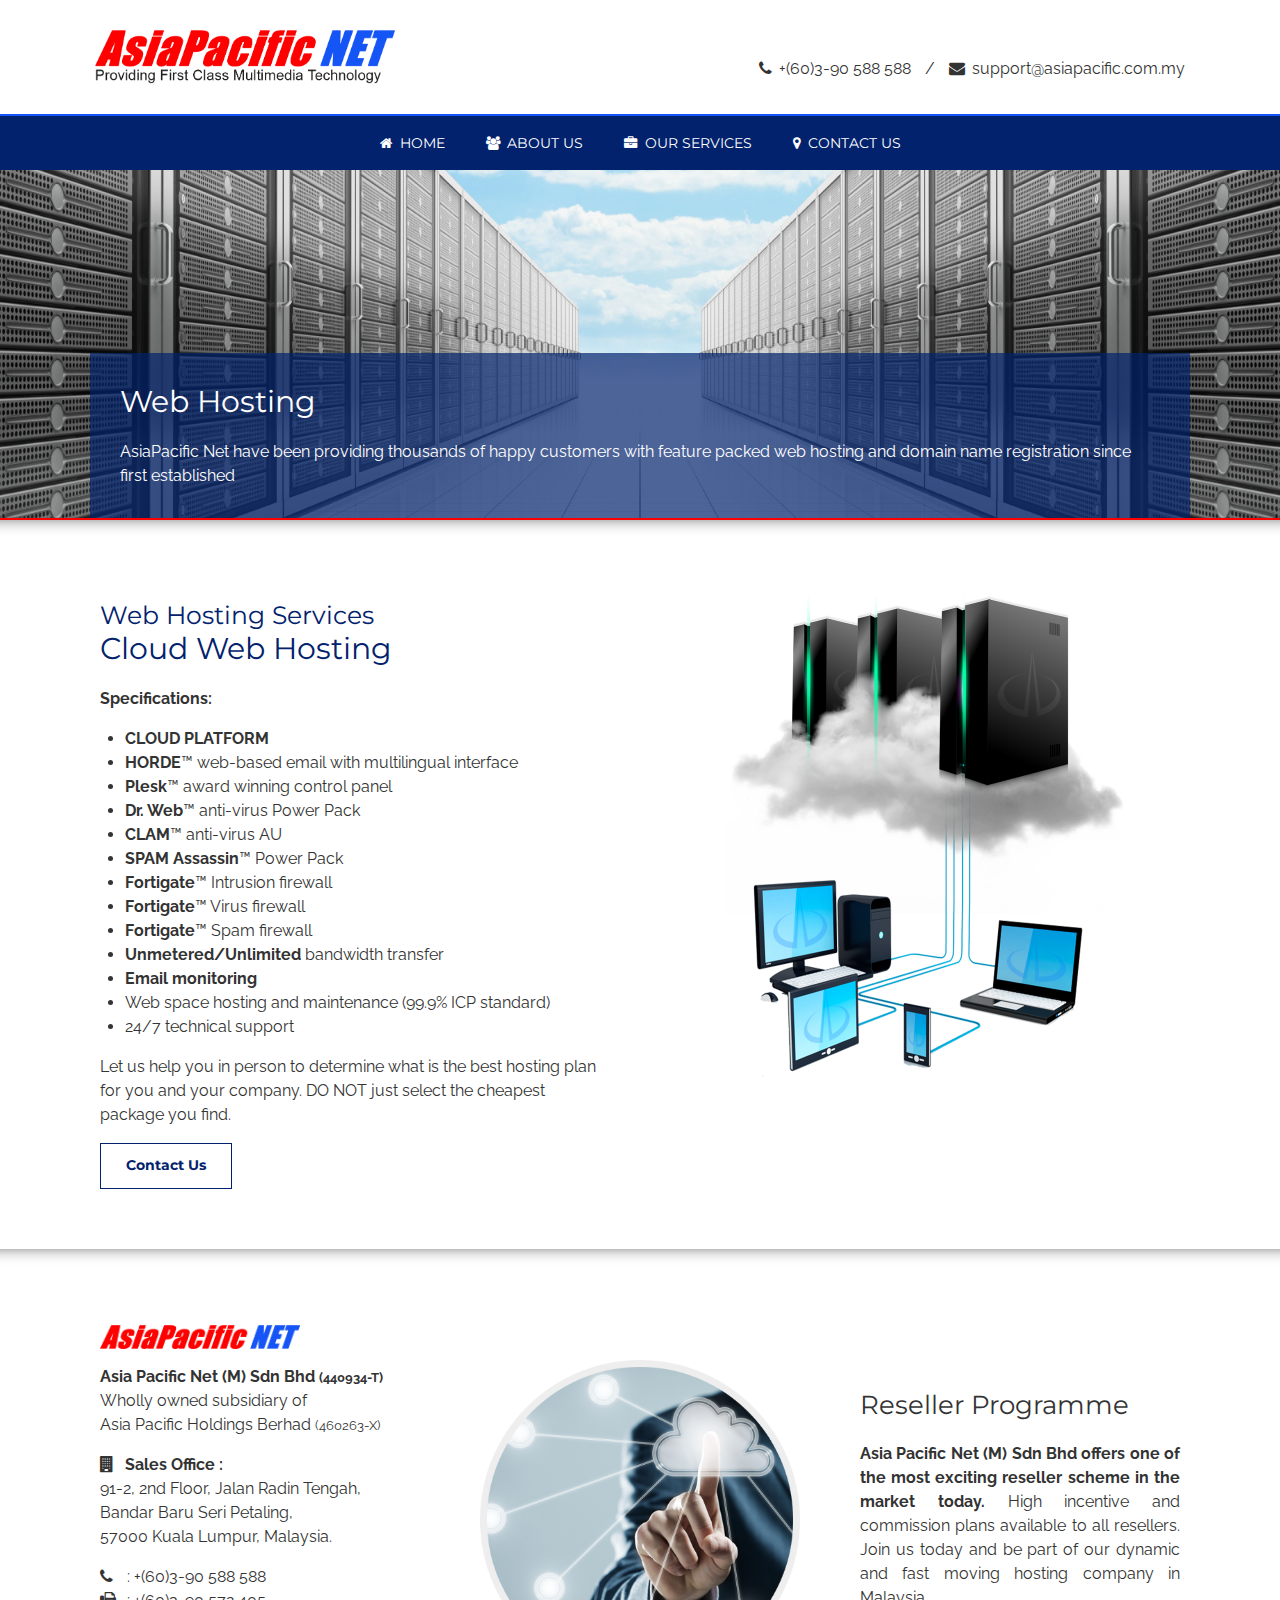
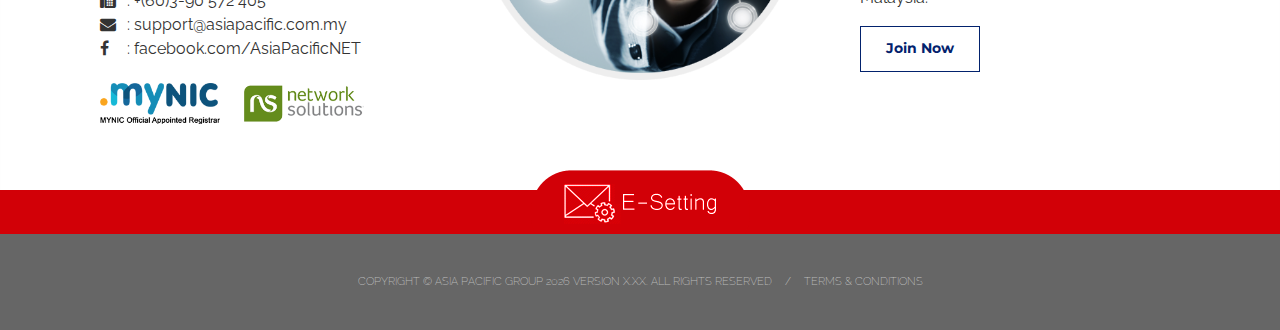
<file: webhostingservices.html>
<!-- InstanceBegin template="/Templates/Template.dwt" codeOutsideHTMLIsLocked="false" --><!DOCTYPE HTML PUBLIC "-//W3C//DTD HTML 4.01 Transitional//EN" "http://www.w3.org/TR/html4/loose.dtd">

<head>
    <title>Asia Pacific NET - Cloud Web Hosting | Responsive Web Design | SEO Malaysia | SEM Malaysia | Google Adwords | Social Media Marketing</title>
    <meta name="resource-type" content="document">
    <meta name="description" content="cloud web hosting, web hosting, web design, mobile version, responsive web design, SEO Malaysia, SEM Malaysia, Google Adwords, Social Media Marketing">
    <meta name="keywords" content="cloud web hosting, web hosting, web design, mobile version, responsive web design, SEO Malaysia, SEM Malaysia, Google Adwords, Social Media Marketing">
    <meta name="revisit-after" content="1 days">
    <meta name="robots" content="index,follow"> 
    <meta name="language" content="en-us">
    <meta name="rating" content="general">
    <meta name="distribution" content="global">

    <!------------------------------ FB Meta ------------------------------------------->
    <meta property="og:url"           content="http://www.asiapacific.com.my/" />
    <meta property="og:type"          content="website" />
    <meta property="og:title"         content="Asia Pacific NET" />
    <meta property="og:description"   content="We specialize in customized web design, cloud hosting, web hosting, email hosting, mobile hosting and SEO" />
    <meta property="og:image"         content="http://www.asiapacific.com.my/img/fb.jpg" />


    <link rel="icon" href="css/favicon.ico" type="image/x-icon">
    <link rel="shortcut icon" href="css/favicon.ico" type="image/x-icon">
    <meta name="viewport" content="width=device-width, user-scalable=no" >   
    <link rel="stylesheet" href="css/style.css" type="text/css" media="Screen" />
    <link rel="stylesheet" href="https://cdnjs.cloudflare.com/ajax/libs/font-awesome/4.7.0/css/font-awesome.min.css">
    <link href="nav/nav.css" rel="stylesheet" type="text/css" />
    <script src="nav/jquery-1.12.4.js"></script>
    <script src="nav/stickontop.js"></script> 

    <!------------------------------Shadow Box - Popup ------------------------------------------->
    <link rel="stylesheet" type="text/css" href="shadowbox/shadowbox.css"/>
    <script type="text/javascript" src="shadowbox/shadowbox.js"></script> 
    <script>


        /*Hide annoying parent scrollbar*/
        function SBopen() {
            document.body.style.overflow = "hidden";
        }
        function SBclose() {
            document.body.style.overflow = "auto";
        }

        Shadowbox.init({
            viewportPadding: 0,
            overlayOpacity: 0.9,
            overlayColor: "#1655f5",
            animate: true,
            animateFade: true,
            counterLimit: 100,
            handleOversize: "drag", /*none, resize, drag*/
            onOpen: SBopen,
            onClose: SBclose
        });


    </script>
</head>

<!-- Responsive Website Designed by Waikee -->
<body>

    <!-- FB -->
    <div id="fb-root"></div>
    <script>(function (d, s, id) {
            var js, fjs = d.getElementsByTagName(s)[0];
            if (d.getElementById(id))
                return;
            js = d.createElement(s);
            js.id = id;
            js.src = "//connect.facebook.net/en_US/sdk.js#xfbml=1&version=v2.8";
            fjs.parentNode.insertBefore(js, fjs);
        }(document, 'script', 'facebook-jssdk'));</script>


    <!-- header -->
<header>
    <!-- logo & phone -->
    <inside>     
        <left><a href="index.html"><img src="img/bl1.png" style="width:100%; max-width:300px; border:none;"></a></left>
        <right>
            <div class="fb-like" data-href="http://www.asiapacific.com.my/" data-layout="button_count" data-action="like" data-size="small" data-show-faces="true" data-share="true"></div>
            <br>
            <a href="tel:+60390588588" title="Call:+603-9058 8588"><i class="fa fa-phone" aria-hidden="true"></i>+(60)3-90 588 588</a>
            <divorce></divorce>
            <a href="mailto:support@asiapacific.com.my" title="Email:support@asiapacific.com.my"><i class="fa fa-envelope" aria-hidden="true"></i>support@asiapacific.com.my</a>
        </right>
    </inside>    
    <!-- nav -->
    <input type="checkbox" id="toggle" />
    <label for="toggle" id="lulu"></label>
    <nav>
        <logo class="logo_hidden"><img src="img/bl3.png" style="height:13px;"></logo> 
        <li><a href="index.html"><i class="fa fa-home" aria-hidden="true"></i>Home</a></li>
        <li tabindex="0" onClick=""><a><i class="fa fa-users" aria-hidden="true"></i>About Us</a>
            <div class="sub">
                <div><a href="aboutus_ourteam.html">Our Team</a></div> 
                <div><a href="aboutus_associates.html#top">Our Associates</a></div>
            </div>
        </li>
        <!--<li><a href="webdesignservices.html"><i class="fa fa-paint-brush" aria-hidden="true"></i>Web Design</a></li>-->
        <!--<li><a href="webhostingservices.html"><i class="fa fa-server" aria-hidden="true"></i>Web Hosting</a></li>-->
        <!--<li><a href="seosemservice.html"><i class="fa fa-search" aria-hidden="true"></i>SEO/SEM</a></li>-->
        <!--<li><a href="socialmedia.html"><i class="fa fa-thumbs-up"></i>SOCIAL MEDIA</a></li>-->

        <li tabindex="0" onClick=""><a><i class="fa fa-briefcase" aria-hidden="true"></i>Our Services</a>
            <div class="sub">
                <div><a href="webdesignservices.html"><i class="fa fa-paint-brush" aria-hidden="true"></i>Web Design</a></div> 
                <div><a href="webhostingservices.html"><i class="fa fa-server" aria-hidden="true"></i>Web Hosting</a></div>
                <div><a href="seosemservice.html"><i class="fa fa-search" aria-hidden="true"></i>SEO/SEM</a></div>
                <div><a href="socialmedia.html"><i class="fa fa-thumbs-up"></i>SOCIAL MEDIA</a></div>
            </div>
        </li>

        <li tabindex="0" onClick=""><a><i class="fa fa-map-marker" aria-hidden="true"></i>Contact Us</a>
            <div class="sub">
                <div><a href="contact_enquiry.html">Enquiry Form</a></div> 
                <div><a href="contact_reseller.html">Reseller Programme</a></div>
                <div><a href="contact_contactinfo.html">Contact Information</a></div> 
            </div>
        </li>
    </nav>
</header>


<!-- InstanceBeginEditable name="banner" -->
<div id="banner" class="banner_webhosting">
    <intro>
        <h1>Web Hosting</h1>
        <p>AsiaPacific Net have been providing thousands of happy customers with feature packed web hosting and domain name registration since first established</p>
    </intro>
</div>
<!-- InstanceEndEditable -->


<!-- InstanceBeginEditable name="content" -->
<section id="top"> 
    <div class="row">
        <div class="column">
            <h1 class="font_blue"><small>Web Hosting Services</small><br>
                Cloud Web Hosting</h1>
            <p><strong>Specifications:</strong></p>
            <ul>
                <li><strong>CLOUD PLATFORM</strong></li>
                <li><strong>HORDE</strong>&trade; web-based email with multilingual interface</li>
                <li><strong>Plesk</strong>&trade; award winning control panel</li>
                <li><strong>Dr. Web</strong>&trade; anti-virus Power Pack</li>
                <li><strong>CLAM</strong>&trade; anti-virus AU</li>
                <li><strong>SPAM Assassin</strong>&trade; Power Pack</li>
                <li><strong>Fortigate</strong>&trade; Intrusion firewall</li>
                <li><strong>Fortigate</strong>&trade; Virus firewall</li>
                <li><strong>Fortigate</strong>&trade; Spam firewall</li>
                <li><strong>Unmetered/Unlimited</strong> bandwidth transfer</li>
                <li><strong>Email monitoring</strong></li>
                <li>Web space hosting and maintenance (99.9% ICP standard)</li>
                <li>24/7 technical support</li>
            </ul>
            <p>Let us help you in person to determine what is the best hosting plan for you and your company. DO NOT just select the cheapest package you find.</p>
            <a href="contact_enquiry.html" class="readmore blue">Contact Us</a>
        </div>
        <div class="column dua center">
            <p><img src="img/bl7.png" style="width:100%; max-width:400px;"></p>
        </div>
    </div>
</section> 


<!-- InstanceEndEditable -->

<!-- Address -->
<section class="bg_gray_light"> 
    <div class="row"> 
        <div class="column tiga vertical_middle"> 
            <p><img src="img/bl2.png" width="200"></p>
            <p><strong>Asia Pacific Net (M) Sdn Bhd <small>(440934-T)</small></strong><br>
                Wholly owned subsidiary of<br>Asia Pacific Holdings Berhad <small>(460263-X)</small></p>
            <p><strong><i class="fa fa-building" aria-hidden="true"></i> Sales Office :</strong><br>
                91-2, 2nd Floor, Jalan Radin Tengah,<br>
                Bandar Baru Seri Petaling,<br>
                57000 Kuala Lumpur, Malaysia.</p>
            <p>
                <a href="tel:+60390588588"><i class="fa fa-phone fa-addwidth" aria-hidden="true"></i>:  +(60)3-90 588 588</a><br>
                <a href="tel:+60390572405"><i class="fa fa-fax fa-addwidth" aria-hidden="true"></i>: +(60)3-90 572 405</a><br>
                <a href="mailto:support@asiapacific.com.my"><i class="fa fa-envelope fa-addwidth" aria-hidden="true"></i>: support@asiapacific.com.my</a><br>
                <a href="https://www.facebook.com/AsiaPacificNET/" target="_blank"><i class="fa fa-facebook fa-addwidth" aria-hidden="true"></i>: facebook.com/AsiaPacificNET</a>
            </p>
            <a href="https://www.mynic.my/en/" target="_blank"><img src="img/in_6.png" border="0" align="absmiddle" width="120"></a>
            &nbsp;&nbsp;&nbsp;&nbsp;
            <img src="img/in_5.png" align="absmiddle" width="120">
        </div>

        <div class="column tiga vertical_middle"> 
            <p><img src="img/in_7.png" style="width:100%; max-width:350px;"></p>
        </div>

        <div class="column tiga vertical_middle">
            <h2>Reseller Programme</h2>
            <p style="text-align: justify"><strong>Asia Pacific Net (M) Sdn Bhd offers one of the most exciting reseller scheme in the market today.</strong> 
                High incentive and commission plans available to all resellers. Join us today and be part of our dynamic and fast moving hosting company in Malaysia.</p>
            <a href="contact_reseller.html" class="readmore blue">Join Now</a>
        </div>	
    </div> 
</section> 


<!-- E-setting -->
<prefooter>
    <a href="esetting.html"><img src="img/esetting_0.png"></a>
</prefooter>

<!-- Footer -->
<footer>  
    <p>Copyright &copy; Asia Pacific Group <script>document.write(new Date().getFullYear())</script> version X.XX. All rights reserved <divorce></divorce>
    <a href="popup/tnc.html" rel="shadowbox[tnc]" title="T&C" target="_blank">Terms &amp; Conditions</a></p>
</footer>

</body>
<!-- InstanceEnd --></html>

<!-- Jimmy says the previous work is too much of hassle. Why dont use some framework =_= -->
</file>
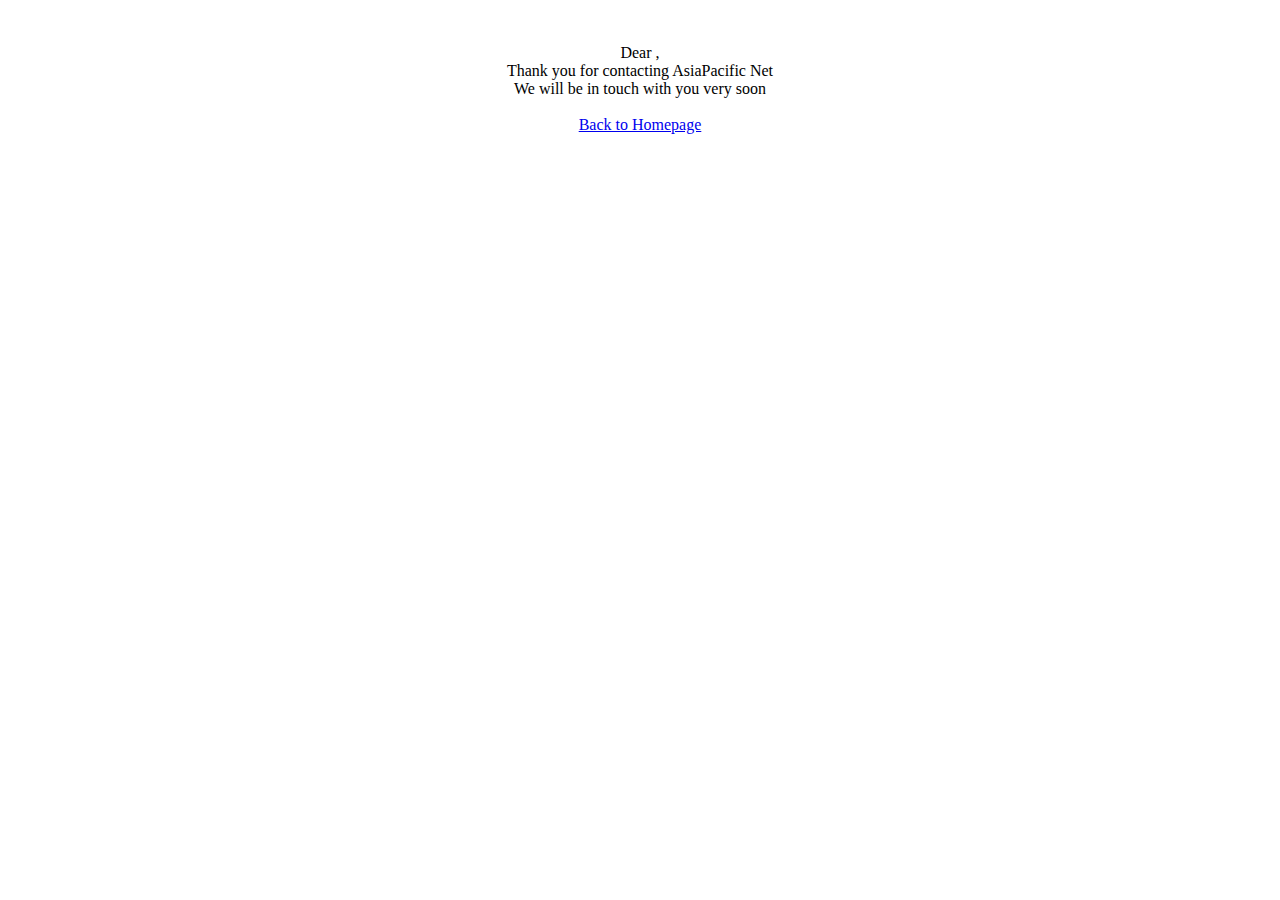
<file: feedback/feedback.php.html>
<!-- saved from url=(0052)https://www.asiapacific.com.my/feedback/feedback.php -->
<html><head><meta http-equiv="Content-Type" content="text/html; charset=UTF-8"></head><body><br><br>
<center>
Dear , <br>
Thank you for contacting AsiaPacific Net<br>
We will be in touch with you very soon <br><br>
<a href="https://www.asiapacific.com.my/index.html">Back to Homepage</a>
</center>






</body></html>
</file>
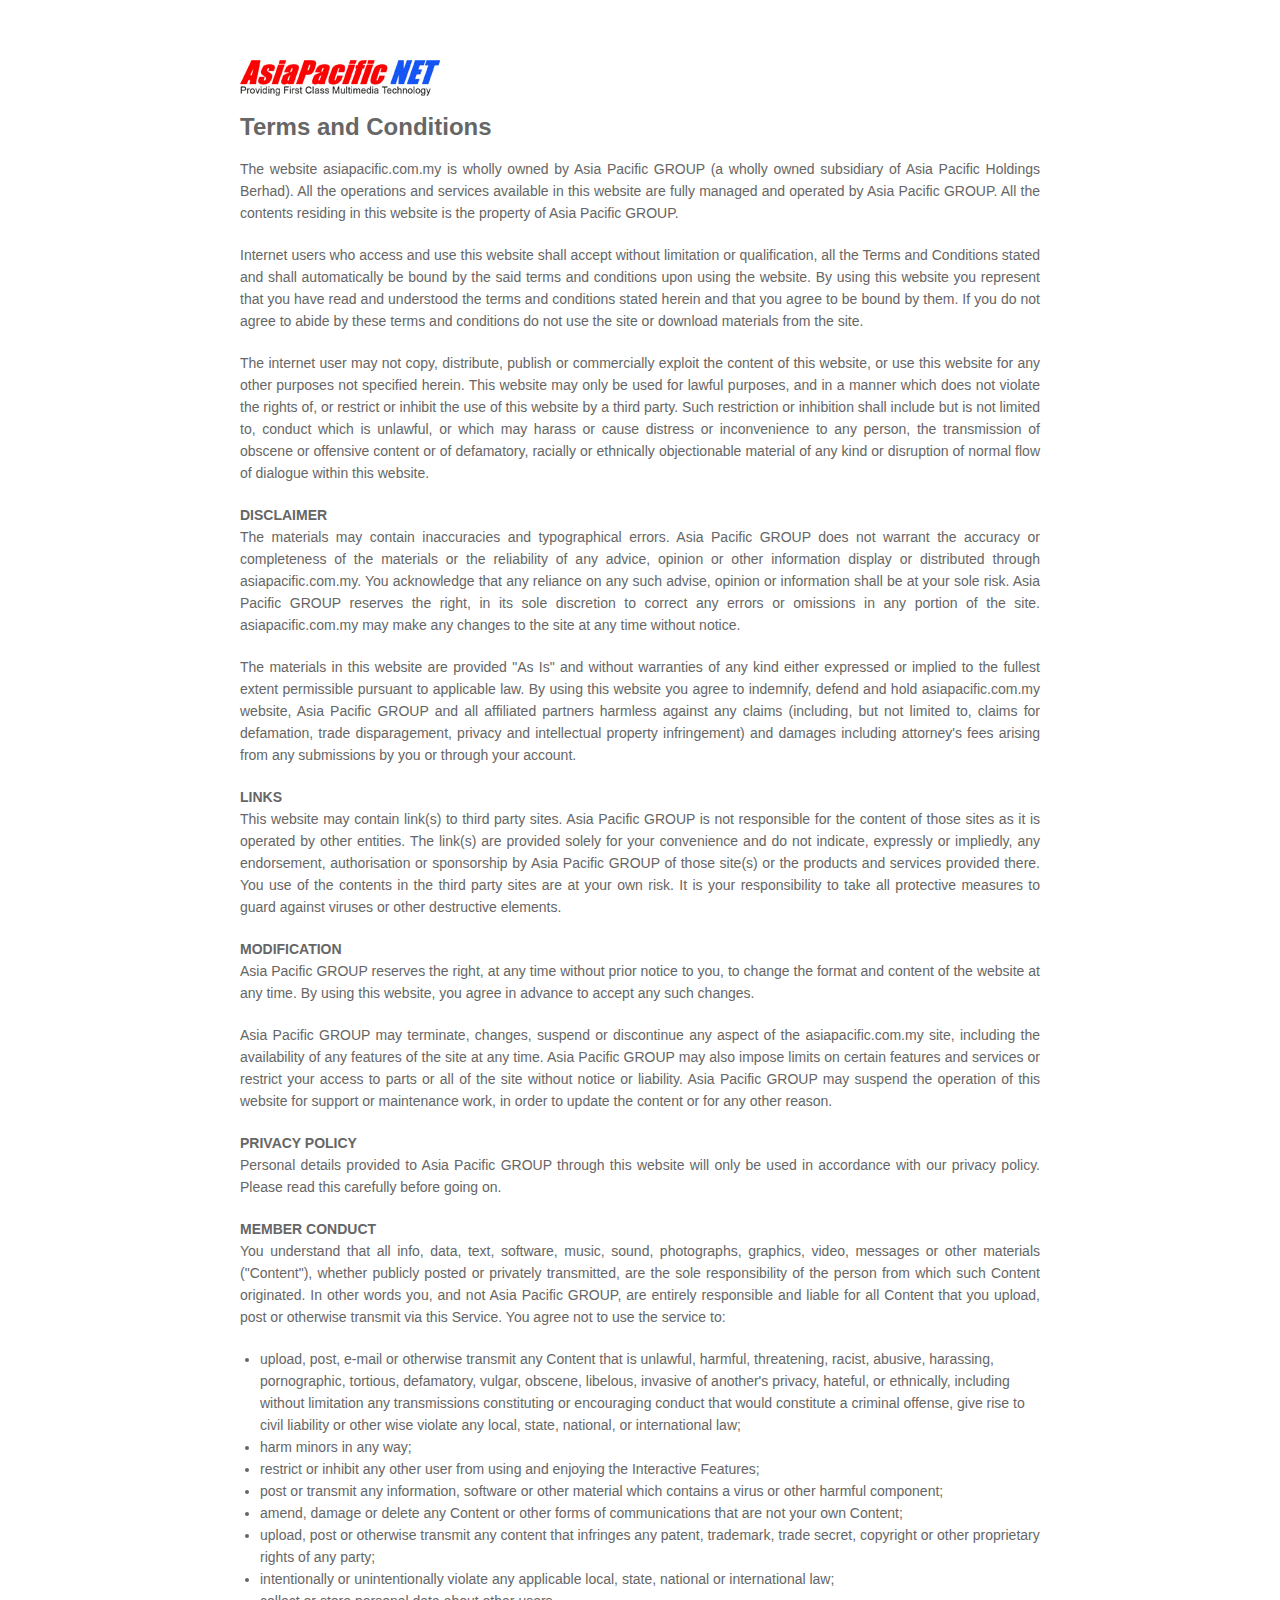
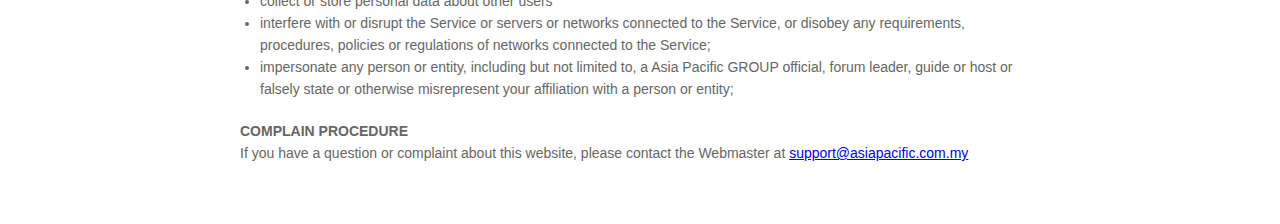
<file: popup/tnc.html>
<!DOCTYPE html PUBLIC "-//W3C//DTD XHTML 1.0 Transitional//EN" "http://www.w3.org/TR/xhtml1/DTD/xhtml1-transitional.dtd">
<html xmlns="http://www.w3.org/1999/xhtml">
<head>
<title>Asia Pacific NET - Cloud Web Hosting | Responsive Web Design | SEO Malaysia | SEM Malaysia | Google Adwords</title>
<meta name="viewport" content="width=device-width, user-scalable=no" > 
<link href="body.css" rel="stylesheet" type="text/css" />
</head>

<body>
<p><img src="logo.jpg" width="200"></p>
<h1 >Terms and Conditions</h1>
<p align="justify">The website asiapacific.com.my is wholly owned by Asia Pacific GROUP (a wholly owned subsidiary of Asia Pacific Holdings Berhad). All the operations and services available in this website are fully managed and operated by Asia Pacific GROUP. All the contents residing in this website is the property of Asia Pacific GROUP.</p>
<p align="justify">Internet users who access and use this website shall accept without limitation or qualification, all the Terms and Conditions stated and shall automatically be bound by the said terms and conditions upon using the website. By using this website you represent that you have read and understood the terms and conditions stated herein and that you agree to be bound by them. If you do not agree to abide by these terms and conditions do not use the site or download materials from the site.</p>
<p align="justify">The internet user may not copy, distribute, publish or commercially exploit the content of this website, or use this website for any other purposes not specified herein. This website may only be used for lawful purposes, and in a manner which does not violate the rights of, or restrict or inhibit the use of this website by a third party. Such restriction or inhibition shall include but is not limited to, conduct which is unlawful, or which may harass or cause distress or inconvenience to any person, the transmission of obscene or offensive content or of defamatory, racially or ethnically objectionable material of any kind or disruption of normal flow of dialogue within this website.</p>
<p align="justify"><strong>DISCLAIMER</strong><br />
  The materials may contain inaccuracies and typographical errors. Asia Pacific GROUP does not warrant the accuracy or completeness of the materials or the reliability of any advice, opinion or other information display or distributed through asiapacific.com.my. You acknowledge that any reliance on any such advise, opinion or information shall be at your sole risk. Asia Pacific GROUP reserves the right, in its sole discretion to correct any errors or omissions in any portion of the site. asiapacific.com.my may make any changes to the site at any time without notice.  </p>
<p align="justify">The materials in this website are provided &quot;As Is&quot; and without warranties of any kind either expressed or implied to the fullest extent permissible pursuant to applicable law. By using this website you agree to indemnify, defend and hold asiapacific.com.my website, Asia Pacific GROUP and all affiliated partners harmless against any claims (including, but not limited to, claims for defamation, trade disparagement, privacy and intellectual property infringement) and damages including attorney's fees arising from any submissions by you or through your account.</p>
<p align="justify"><strong>LINKS</strong><br />
  This website may contain link(s) to third party sites. Asia Pacific GROUP is not responsible for the content of those sites as it is operated by other entities. The link(s) are provided solely for your convenience and do not indicate, expressly or impliedly, any endorsement, authorisation or sponsorship by Asia Pacific GROUP of those site(s) or the products and services provided there. You use of the contents in the third party sites are at your own risk. It is your responsibility to take all protective measures to guard against viruses or other destructive elements.</p>
<p align="justify"><strong>MODIFICATION</strong><br />
  Asia Pacific GROUP reserves the right, at any time without prior notice to you, to change the format and content of the website at any time. By using this website, you agree in advance to accept any such changes.</p>
<p align="justify">Asia Pacific GROUP may terminate, changes, suspend or discontinue any aspect of the asiapacific.com.my site, including the availability of any features of the site at any time. Asia Pacific GROUP may also impose limits on certain features and services or restrict your access to parts or all of the site without notice or liability. Asia Pacific GROUP may suspend the operation of this website for support or maintenance work, in order to update the content or for any other reason.</p>
<p align="justify"><strong>PRIVACY POLICY</strong><br />
  Personal details provided to Asia Pacific GROUP through this website will only be used in accordance with our privacy policy. Please read this carefully before going on.</p>
<p align="justify"><strong>MEMBER CONDUCT</strong><br />
  You understand that all info, data, text, software, music, sound, photographs, graphics, video, messages or other materials (&quot;Content&quot;), whether publicly posted or privately transmitted, are the sole responsibility of the person from which such Content originated. In other words you, and not Asia Pacific GROUP, are entirely responsible and liable for all Content that you upload, post or otherwise transmit via this Service. You agree not to use the service to:</p>
<ul>
  <li>upload, post, e-mail or otherwise transmit any Content that is unlawful, harmful, threatening, racist, abusive, harassing, pornographic, tortious, defamatory, vulgar, obscene, libelous, invasive of another's privacy, hateful, or ethnically, including without limitation any transmissions constituting or encouraging conduct that would constitute a criminal offense, give rise to civil liability or other wise violate any local, state, national, or international law;</li>
  <li>harm minors in any way;</li>
  <li>restrict or inhibit any other user from using and enjoying the Interactive Features;</li>
  <li>post or transmit any information, software or other material which contains a virus or other harmful component;</li>
  <li>amend, damage or delete any Content or other forms of communications that are not your own Content;</li>
  <li>upload, post or otherwise transmit any content that infringes any patent, trademark, trade secret, copyright or other proprietary rights of any party;</li>
  <li>intentionally or unintentionally violate any applicable local, state, national or international law;</li>
  <li>collect or store personal data about other users</li>
  <li>interfere with or disrupt the Service or servers or networks connected to the Service, or disobey any requirements, procedures, policies or regulations of networks connected to the Service;</li>
  <li>impersonate any person or entity, including but not limited to, a Asia Pacific GROUP official, forum leader, guide or host or falsely state or otherwise misrepresent your affiliation with a person or entity;<br />
  </li>
</ul>
<p align="justify"><strong>COMPLAIN PROCEDURE</strong><br />
  If you have a question or complaint about this website, please contact the Webmaster at <a href="mailto:support@asiapacific.com.my">support@asiapacific.com.my</a></p>

</body>
</html>
</file>
<file: css/style.css>
@import url("font.css");
@import url("header.css");
@import url("footer.css");
@import url("section.css");
@import url("product.css");
@import url("banner.css");
@import url("fadein.css");
@import url("esetting.css");

*{
	box-sizing:border-box;
	}
body {
	width: auto;
	margin: auto;
	-webkit-text-size-adjust:none;
}

.border_image{
	border: 5px solid #FFF;
	box-shadow:0px 0px 3px #333;
	background-color: #FFF;
	width:100%;
	}



	
	

	
.heret { 
 width:100%;
 position:absolute;
 z-index:98;
 }
</file>
<file: nav/nav.css>
nav{
	font-family: 'Montserrat', sans-serif;
	text-align: center;
	transition: all 0.3s ease;
	margin:auto;
	position:static;
	display:block;
	clear:both;
	border-top-width: 2px;
	border-top-style: solid;
	border-top-color: #1655f5;
	font-size: 13.5px;
	background-color: #02226d;	

	
}

nav a:hover{
	opacity:1;
	}
	
/********************************************************** Main Menu */	
nav > li{
	position: relative !important;
	display:inline-table;
	outline:none;
	text-align:left;
	cursor:pointer;
	margin-left:-3px;
	box-sizing:border-box;
	}
nav > li:hover, 
nav > li:focus{
	background-color:rgba(0,0,0,0.4);
	opacity:1;
}
nav li a{
	display:block;
	text-decoration:none;
	text-transform: uppercase;
	padding:15px 20px;
	color:#FFF;
	}
nav > li:hover > .sub,
nav > li:focus > .sub{
	max-height:999px;
	opacity:1;
	padding:20px 0px;
	margin-top:6px;
	
}


/********************************************************** Desmond's Tan Request */
logo{
	transition: all 0.5s ease;
	}
.logo_hidden{
	opacity:0;
	width:0px;
	display:inline-block;
	}
.logo_reveal{
	opacity:1;
	padding:15px 25px;
  display:inline-table;
	}

/********************************************************** Sub Menu */
.sub{
	position: absolute;
	top:48px !important;
	left:0px;
	transition: all 0.2s ease;
	opacity:0;
	overflow:hidden;
	max-height:0px;
	white-space:nowrap;
	z-index:9999;
	background-color:rgba(0,0,0,0.7);

}
.sub > div a{
	text-transform:none;
	padding:12px 25px;
	border-bottom-width: 1px;
	border-bottom-style: dotted;
	border-bottom-color: #666;
	}
.sub > div:last-child a{
	border-bottom-width: 0px;
	}
.sub > div:hover{
	opacity:0.8;
	}	

.sub a:hover{
	color: #FFF;
}

	
	
	
	
	
	
	
	
	
	
/********************************************************** Toggle */
#toggle, 
#toggle + label {
	display:none;
	cursor:pointer;
	background-image: url(nav.png);
	background-repeat: no-repeat;
	background-size: auto;
	background-position: right 25px center;	
	height:45px;
	position:relative;
	background-color: #02226d;	

}
#toggle + label:after {
	content:"MENU";
	position:absolute;
	left:25px; 
	top:13px;
}

@media only screen and (max-width: 1200px) {
#toggle + label{
	display:block;
	color: #FFF;
	}
		
#toggle:checked ~ nav {
	display:block;
	max-height:999px;
	border-bottom-width: 3px;
	border-bottom-style: solid;
	border-bottom-color: #1655f5;
}
nav {
	transition: all 1s ease;
	position: static;
	display:block;
	max-height:0px;
	overflow:hidden;
}
nav > li{
	display:block;
	padding:0px 15px;
	}	
nav li a{
	padding:10px 25px;
	}
.sub{

}
.sub{
	position: static;
	background:transparent;
	padding:0px 0px;
	margin-top:0px;
	box-shadow:none;
}
nav > li:hover > .sub,
nav > li:focus > .sub{
	padding:0px 20px 20px 20px;
}
}
</file>
<file: shadowbox/shadowbox.css>
#sb-title-inner,#sb-info-inner,#sb-loading-inner,div.sb-message{font-family:"HelveticaNeue-Light","Helvetica Neue",Helvetica,Arial,sans-serif;font-weight:200;color:#FFF;}
#sb-container{position:fixed;margin:0;padding:0;top:0;left:0;z-index:999;text-align:left;visibility:hidden;display:none;}
#sb-overlay{position:relative;height:100%;width:100%;}
#sb-wrapper{position:absolute;visibility:hidden;width:100px;}
#sb-wrapper-inner{
	position:relative;
	border:1px solid #EAEAEA;
	overflow:hidden;
	height:100px;
	overflow:auto;
	-webkit-overflow-scrolling: touch;
	
	 /*waikee extracode*/
	max-width:800px; /*set fixed size in large screen*/
	margin:auto; /*make it center*/
	background-color: #FFF; /*solve some shitty browser bg transparent problem*/	
}
#sb-body{position:relative;height:100%;}
#sb-body-inner{position:absolute;height:100%;width:100%;}
#sb-player.html{height:100%;overflow:auto;}
#sb-body img{border:none;}
#sb-loading{position:relative;height:100%;}
#sb-loading-inner{position:absolute;font-size:14px;line-height:24px;height:24px;top:50%;margin-top:-12px;width:100%;text-align:center;}
#sb-loading-inner span{background:url("loading.gif") no-repeat;padding-left:34px;display:inline-block;}
#sb-body,#sb-loading{background-color:#fff;}
#sb-title,#sb-info{position:relative;margin:0;padding:0;overflow:hidden;}
#sb-title,#sb-title-inner{height:26px;line-height:26px;}
#sb-title-inner{font-size:16px;}
#sb-info,#sb-info-inner{height:20px;line-height:20px;}
#sb-info-inner{font-size:12px;}
#sb-nav{float:right;height:16px;padding:2px 0;width:45%;}
#sb-nav a{display:block;float:right;height:16px;width:16px;margin-left:3px;cursor:pointer;background-repeat:no-repeat;}
#sb-nav-close{background-image:url("close.png");}
#sb-nav-next{background-image:url("next.png");}
#sb-nav-previous{background-image:url("previous.png");}
#sb-nav-play{background-image:url("play.png");}
#sb-nav-pause{background-image:url("pause.png");}
#sb-counter{float:left;width:45%;}
#sb-counter a{padding:0 4px 0 0;text-decoration:none;cursor:pointer;color:#333;}
#sb-counter a.sb-counter-current{text-decoration:underline;}
div.sb-message{font-size:12px;padding:10px;text-align:center;}
div.sb-message a:link,div.sb-message a:visited{color:#333;text-decoration:underline;}
</file>
<file: feedback/feedback.css>
.feedbackform {
	width:auto;
	font-family: Arial, Helvetica, sans-serif;
	font-size: 12px;
	color:#666;
	max-width:800px;
}
.feedbackform hr{
	margin-top: 20px;
	margin-bottom: 20px;
	border-bottom-width: 1px;
	border-top-style: none;
	border-right-style: none;
	border-bottom-style: dotted;
	border-left-style: none;
	border-bottom-color: #CCC;
}
/****************************************************************/
::-webkit-input-placeholder {font-family:Arial, Helvetica, sans-serif; color:#666; font-size: 12px;}
:-moz-placeholder {font-family:Arial, Helvetica, sans-serif; color:#666; font-size: 12px;}
::-moz-placeholder {font-family:Arial, Helvetica, sans-serif; color:#666; font-size: 12px;}
:-ms-input-placeholder {font-family:Arial, Helvetica, sans-serif; color:#666; font-size: 12px;}

/****************************************************************/
.feedbackform input[type=text],
.feedbackform input[type=number],
.feedbackform input[type=tel],
.feedbackform input[type=email],
.feedbackform input[type=date],
.feedbackform input[type=file],
.feedbackform input[type=submit],
.feedbackform textarea,
.feedbackform select,
#captcha
{
	border: 2px solid #CCC;
	border-radius:5px;
	padding: 10px;
	margin-top:5px;
	margin-bottom:5px;
	outline:none;
	box-sizing : border-box;
	width: 100%;
	-webkit-appearance: none;
	}
.feedbackform .margin_right{
	margin-right:5px;
	}
.feedbackform .dua{width:50%;}
	
/****************************************************************/
.feedbackform flex{
	display: -webkit-flex; /* Safari */
  display: flex;
	 align-items: center;
	}

@media only screen and (max-width: 540px) {
.feedbackform flex{
  display: block;
	}
.feedbackform .margin_right{
	margin-right:0px;
	}	
	
}
/****************************************************************/
.feedbackform input[type=submit]{
	color: #FFF;
	background-color: #02226d;
	cursor:pointer;
}

/****************************************************************/
.feedbackform #captcha{
	background-image: url(feedback/captcha.gif);
	background-size: cover;
	color:#000;
	text-align:center;
	/* disable select */
	-webkit-touch-callout: none;
	-webkit-user-select: none;
	-khtml-user-select: none;
	-moz-user-select: none;
	-ms-user-select: none;
	user-select: none;
	font-size:18px;

}
</file>
<file: popup/body.css>
body{
	max-width:800px;
	font-family: Arial, Helvetica, sans-serif;
	font-size: 14px;
	color: #666;
	margin: auto;
	padding: 40px;
	line-height: 22px;
}
body p{
	margin-top: 20px;
	margin-bottom: 20px;
}
body ul{
	padding-left:20px;
}

bullet{
	display:block;
	margin-top:5px;
	margin-left:75px;
	margin-bottom:5px;
	}
bullet:before{
	content:'- ';
	position:absolute;
	left:60px;
	}

* {
  margin: 0;
  padding: 0;
}
h1{
	font-size: 24px;
}

/* list styles */

ol {
  list-style: none;
  color: #ccc;
	margin-top:40px;
}

ol li {
	position: relative;
	margin-bottom: 20px;
	color: #666;
}

ol li p {
  font-size: 14px;
  color: #555;
  margin-left:60px
}

ol li span {
	position: absolute;
	font-size: 20px;
	color: #FFC;
	background-color: #666;
	padding: 10px;
	border-radius:100px;
}
@media only screen and (max-width: 720px) {
body{
	padding: 20px;
}


ol li span {
	position:static;
	display:block;
	text-align:center;
}

ol li p {
	display:block;
  margin-left:0px
}
bullet{
	margin-left:25px;
	}
	
	
}
</file>
<file: slide_desktop/engine1/style.css>
/*
 *	generated by  6.7
 *	template Animated
 */
@font-face {
	font-family: "controls";
	src: url("controls.eot");
	src: url("controls.eot#iefix") format("embedded-opentype"),
			url("controls.woff") format("woff"),
			url("controls.tt?") format("truetype"),
			url("controls.svg") format("svg");
	font-weight: normal;
	font-style: normal;
}

#slideshower-container1 { 
	zoom: 1; 
	position: relative;
	width: 100%;
	max-width:100%;
	margin:0px auto 0px;
	z-index:90;
	border:none;
	text-align:left; /* reset align=center */
	font-size: 10px;
	margin-top:170px;
}
@media only screen and (max-width: 1200px) {#slideshower-container1{margin-top:160px;}}
@media only screen and (max-width: 900px) {#slideshower-container1{margin-top:213px;}}
@media only screen and (max-width: 460px) {#slideshower-container1{margin-top:233px;}}



* html #slideshower-container1{ width:2000px }
#slideshower-container1 .ws_images ul{
	position:relative;
	width: 10000%; 
	height:100%;
	left:0;
	list-style:none;
	margin:0;
	padding:0;
	border-spacing:0;
	overflow: visible;
	/*table-layout:fixed;*/
}
#slideshower-container1 .ws_images ul li{
	position: relative;
	width:1%;
	height:100%;
	line-height:0; /*opera*/
	overflow: hidden;
	float:left;
	font-size:0;
	padding:0 0 0 0 !important;
	margin:0 0 0 0 !important;
}

#slideshower-container1 .ws_images{
	position: relative;
	left:0;
	top:0;
	width:100%;
	height:100%;
	max-height:650px;
	overflow:hidden;
}
#slideshower-container1 .ws_images a{
	width:100%;
	height:100%;
	max-height:650px;
	display:block;
	color:transparent;
}
#slideshower-container1 img{
	max-width: none !important;
}
#slideshower-container1 .ws_images img{
	width:100%;
	border:none 0;
	max-width: none;
	padding:0;
	margin:0;
}

#slideshower-container1 .ws_images iframe {
	position: absolute;
	z-index: -1;
}

#slideshower-container1 .ws-title > div {
	display: inline-block !important;
}

#slideshower-container1 a{ 
	text-decoration: none; 
	outline: none; 
	border: none; 
}

#slideshower-container1  .ws_bullets { 
	float: left;
	position:absolute;
	z-index:70;
}
@media only screen and (max-width: 640px) {
	#slideshower-container1  .ws_bullets { 
	display:none;
}
}


#slideshower-container1  .ws_bullets div{
	position:relative;
	float:left;
	font-size: 0px;
}
#slideshower-container1  .wsl{
	display:none;
}
#slideshower-container1 sound, 
#slideshower-container1 object{
	position:absolute;
}

/* prevent some of users reset styles */
#slideshower-container1 .ws_effect {
	position: static;
}

#slideshower-container1 .ws_photoItem {
	background: #fff;
}
#slideshower-container1 .ws_photoItem > div {
	left: 2em;
	right: 2em;
	top: 2em;
	bottom: 2em;
}


#slideshower-container1.ws_gestures {
	cursor: -webkit-grab;
	cursor: -moz-grab;
	cursor: url("[data-uri]"), move;
}
#slideshower-container1.ws_gestures.ws_grabbing {
	cursor: -webkit-grabbing;
	cursor: -moz-grabbing;
	cursor: url("[data-uri]"), move;
}

/* hide controls when video start play */
#slideshower-container1.ws_video_playing .ws_bullets {
	display: none;
}
#slideshower-container1.ws_video_playing:hover .ws_bullets {
	display: block;
}
/* IE fix because it don't show controls on hover if frame visible */
#slideshower-container1.ws_video_playing_ie .ws_bullets,
#slideshower-container1.ws_video_playing_ie a.ws_next,
#slideshower-container1.ws_video_playing_ie a.ws_prev {
	display: block;
}


/* youtube/vimeo buttons */
#slideshower-container1 .ws_video_btn {
	position: absolute;
	display: none;
	cursor: pointer;
	top: 0;
	left: 0;
	width: 100%;
	height: 100%;
	z-index: 55;
}
#slideshower-container1 .ws_video_btn.ws_youtube,
#slideshower-container1 .ws_video_btn.ws_vimeo {
	display: block;
}
#slideshower-container1 .ws_video_btn div {
	position: absolute;
	background-image: url(./playvideo.png);
	background-size: 200%;
	top: 50%;
	left: 50%;
	width: 7em;
	height: 5em;
	margin-left: -3.5em;
	margin-top: -2.5em;
}
#slideshower-container1 .ws_video_btn.ws_youtube div {
	background-position: 0 0;
}
#slideshower-container1 .ws_video_btn.ws_youtube:hover div {
	background-position: 100% 0;
}
#slideshower-container1 .ws_video_btn.ws_vimeo div {
	background-position: 0 100%;
}
#slideshower-container1 .ws_video_btn.ws_vimeo:hover div {
	background-position: 100% 100%;
}

#slideshower-container1 .ws_playpause.ws_hide {
	display: none !important;
}

#slideshower-container1  .ws_bullets { 
	padding: 10px; 
}
#slideshower-container1 .ws_bullets a { 
	position:relative;
	margin: 0 10px;
	padding: 7px;
	-webkit-border-radius: 50%;
	-moz-border-radius: 50%;
	border-radius: 50%;
	-webkit-box-shadow: 0 0 0 2px #fff;
	-moz-box-shadow: 0 0 0 2px #fff;
	box-shadow: 0 0 0 2px #fff;
	
	-webkit-transition: all 0.3s;
	-moz-transition: all 0.3s;
	-ms-transition: all 0.3s;
	-o-transition: all 0.3s;
	transition: all 0.3s;
}
#slideshower-container1 .ws_bullets a:hover:after{
	background-color: #FF0000;
}
#slideshower-container1 .ws_bullets a.ws_selbull, #slideshower-container1 .ws_bullets a:hover{
	background-color: #fff;
	-webkit-box-shadow: 0 0 0 3px rgba(255,255,255,0.3);
	-moz-box-shadow: 0 0 0 3px rgba(255,255,255,0.3);
	box-shadow: 0 0 0 3px rgba(255,255,255,0.3);
}
#slideshower-container1 .ws_bullets a.ws_selbull:after,
#slideshower-container1 .ws_bullets a.ws_overbull:after{
	position: absolute;
	content:'';
	top: 0;
	left: 0;
	width: 100%;
	height: 100%;
	background-color: #FF0000;
	
	-webkit-transition: all 0.3s;
	-moz-transition: all 0.3s;
	-ms-transition: all 0.3s;
	-o-transition: all 0.3s;
	transition: all 0.3s;
	
	-webkit-border-radius: 50%;
	-moz-border-radius: 50%;
	border-radius: 50%;
	
	-webkit-transform:scale(0.4);
	-moz-transform:scale(0.4);
	-o-transform:scale(0.4);
	transform:scale(0.4);	
}
@-webkit-keyframes nextArrow {
	49% { -webkit-transform: translate(100%); }
	50% { opacity: 0; -webkit-transform: translate(-100%); }
	51% { opacity: 1; }
}
@-moz-keyframes nextArrow {
	49% { -moz-transform: translate(100%); }
	50% { opacity: 0; -moz-transform: translate(-100%); }
	51% { opacity: 1; }
}
@keyframes nextArrow {
	49% { transform: translate(100%); }
	50% { opacity: 0; transform: translate(-100%); }
	51% { opacity: 1; }
}

@-webkit-keyframes prevArrow {
	49% { -webkit-transform: translate(-100%); }
	50% { opacity: 0; -webkit-transform: translate(100%); }
	51% { opacity: 1; }
}
@-moz-keyframes prevArrow {
	49% { -moz-transform: translate(-100%); }
	50% { opacity: 0; -moz-transform: translate(100%); }
	51% { opacity: 1; }
}
@keyframes prevArrow {
	49% { transform: translate(-100%); }
	50% { opacity: 0; transform: translate(100%); }
	51% { opacity: 1; }
}
#slideshower-container1 a.ws_next, #slideshower-container1 a.ws_prev {
	font: 2.8em "controls";
	z-index:60;
	color: #FF0000;
	background-color:#fff;
	overflow: hidden;
	width: 1.6em;
	height: 1.6em;
	-webkit-border-radius: 50%;
	-moz-border-radius: 50%;
	border-radius: 50%;
	
	-webkit-transition: all .4s ease;
  	-moz-transition: all .4s ease;
  	-o-transition: all .4s ease;
  	transition: all .4s ease;
}
#slideshower-container1 a.ws_next {
	position:absolute;
	top:50%;
	margin-top:-0.8em;
	right: 0.5em;
}
#slideshower-container1 a.ws_prev {
	position:absolute;
	top:50%;
	margin-top:-0.8em;
	left: 0.5em;
}
#slideshower-container1 a.ws_next:after,
#slideshower-container1 a.ws_prev:after {
	display: block;
	text-align: center;
	line-height: 1.5em;	
	line-height: 1.9em\9; /* ie9 hack */
	
	-webkit-transition: color .4s ease;
  	-moz-transition: color .4s ease;
  	-o-transition: color .4s ease;
  	transition: color .4s ease;
}
/* IE10+ hacks */
_:-ms-input-placeholder, :root #slideshower-container1 a.ws_prev:after {line-height: 1.9em;}
/* IE10+ hacks */
_:-ms-input-placeholder, :root #slideshower-container1 a.ws_next:after {line-height: 1.9em;}
#slideshower-container1 a.ws_next:after{
	content:'\e801';
}
#slideshower-container1 a.ws_prev:after{
	content:'\e800';
}
#slideshower-container1 a.ws_next:hover:after{
	color: #fff;
	-webkit-animation: nextArrow 0.3s forwards;
	-moz-animation: nextArrow 0.3s forwards;
	animation: nextArrow 0.3s forwards;
}
#slideshower-container1 a.ws_prev:hover:after{
	color: #fff;
	-webkit-animation: prevArrow 0.3s forwards;
	-moz-animation: prevArrow 0.3s forwards;
	animation: prevArrow 0.3s forwards;
}
#slideshower-container1 a.ws_next:hover,
#slideshower-container1 a.ws_prev:hover{
	background-color: #02226d;
	-webkit-box-shadow: 0 0 0 0.25em rgba(255,255,255,0.3);
	-moz-box-shadow: 0 0 0 0.25em rgba(255,255,255,0.3);
	box-shadow: 0 0 0 0.25em rgba(255,255,255,0.3);
}

/*playpause*/
@-webkit-keyframes playAnimate {
	49% { -webkit-transform: translateY(100%); }
	50% { opacity: 0; -webkit-transform: translateY(-100%); }
	51% { opacity: 1; }
}
@-moz-keyframes playAnimate {
	49% { -moz-transform: translateY(100%); }
	50% { opacity: 0; -moz-transform: translateY(-100%); }
	51% { opacity: 1; }
}
@keyframes playAnimate {
	49% { transform: translateY(100%); }
	50% { opacity: 0; transform: translateY(-100%); }
	51% { opacity: 1; }
}
@-webkit-keyframes pauseAnimate {
	49% { -webkit-transform: translateY(-100%); }
	50% { opacity: 0; -webkit-transform: translateY(100%); }
	51% { opacity: 1; }
}
@-moz-keyframes pauseAnimate {
	49% { -moz-transform: translateY(-100%); }
	50% { opacity: 0; -moz-transform: translateY(100%); }
	51% { opacity: 1; }
}
@keyframes pauseAnimate {
	49% { transform: translateY(-100%); }
	50% { opacity: 0; transform: translateY(100%); }
	51% { opacity: 1; }
}
#slideshower-container1 .ws_playpause {
	position:absolute;
	top:50%;
	left: 50%;
	margin-top:-1.15em;
	font: 2em "controls";
	color: #FF0000;
	background-color:#fff;
	z-index: 59;
	text-decoration: none;
	margin-left: -1.15em;
	width: 2.3em;
	height: 2.3em;
	-webkit-border-radius: 50%;
	-moz-border-radius: 50%;
	border-radius: 50%;
	overflow: hidden;
	
	 -webkit-transition: all .4s ease;
  	-moz-transition: all .4s ease;
  	-o-transition: all .4s ease;
  	transition: all .4s ease;
}
#slideshower-container1 .ws_playpause:hover {
	background-color: #FF0000;
	-webkit-box-shadow: 0 0 0 0.35em rgba(255,255,255,0.3);
	-moz-box-shadow: 0 0 0 0.35em rgba(255,255,255,0.3);
	box-shadow: 0 0 0 0.35em rgba(255,255,255,0.3);
}
#slideshower-container1 .ws_playpause:after{
	display: block;
	text-align: center;
	line-height: 2.3em;
	line-height: 2.6em\9; /* ie9 hack */
	
	-webkit-transition: color .4s ease;
  	-moz-transition: color .4s ease;
  	-o-transition: color .4s ease;
  	transition: color .4s ease;
}
/* IE10+ hacks */
_:-ms-input-placeholder, :root #slideshower-container1 .ws_playpause:after {line-height: 2.6em;}
#slideshower-container1 .ws_pause:after {
	content: '\e803';
}
#slideshower-container1 .ws_play:after {
	content: '\e802';
}	
#slideshower-container1 .ws_pause:hover:after {
	color: #fff;
	-webkit-animation: pauseAnimate 0.3s forwards;
	-moz-animation: pauseAnimate 0.3s forwards;
	animation: pauseAnimate 0.3s forwards;
}
#slideshower-container1 .ws_play:hover:after {
	color: #fff;
	-webkit-animation: playAnimate 0.3s forwards;
	-moz-animation: playAnimate 0.3s forwards;
	animation: playAnimate 0.3s forwards;
}
/* bottom center */
#slideshower-container1  .ws_bullets {
	bottom:7px;
	left:50%;
}
#slideshower-container1  .ws_bullets div{
	left:-50%;
}
#slideshower-container1 .ws_bulframe span{
	visibility: visible;
	opacity: 1;
	position: absolute;
	width: 0; 
	height: 0; 
	border-left: 7px solid transparent;
	border-right: 7px solid transparent;
	border-top: 7px solid #fff;

	bottom:-8px;
	margin-left:-7px;
	left:77px;
}















#slideshower-container1 .ws-title{
	position: absolute;
	display:block;
	top:15%;
	left:7%;
	bottom:15%;
	right:58%;
}
#slideshower-container1 .ws-title img{
	height:auto;
	width:100%;
	}
#slideshower-container1 .ws-title div{
	height:100%;
	width:auto;
}
#slideshower-container1 .ws-title span{
	height:100%;
	width:auto;
}










#slideshower-container1 .ws_images > ul{
	animation: wsBasic 28.8s infinite;
	-moz-animation: wsBasic 28.8s infinite;
	-webkit-animation: wsBasic 28.8s infinite;
}
@keyframes wsBasic{0%{left:-0%} 26.39%{left:-0%} 33.33%{left:-100%} 59.72%{left:-100%} 66.67%{left:-200%} 93.06%{left:-200%} }
@-moz-keyframes wsBasic{0%{left:-0%} 26.39%{left:-0%} 33.33%{left:-100%} 59.72%{left:-100%} 66.67%{left:-200%} 93.06%{left:-200%} }
@-webkit-keyframes wsBasic{0%{left:-0%} 26.39%{left:-0%} 33.33%{left:-100%} 59.72%{left:-100%} 66.67%{left:-200%} 93.06%{left:-200%} }

#slideshower-container1 .ws_bullets  a img{
	text-indent:0;
	display:block;
	bottom:15px;
	left:-77px;
	visibility:hidden;
	position:absolute;
    border: 1px solid #FFFFFF;
	max-width:none;
}
#slideshower-container1 .ws_bullets a:hover img{
	visibility:visible;
}

#slideshower-container1 .ws_bulframe div div{
	height:48px;
	overflow:visible;
	position:relative;
}
#slideshower-container1 .ws_bulframe div {
	left:0;
	overflow:hidden;
	position:relative;
	width:153px;
	background-color:#FFFFFF;
}
#slideshower-container1  .ws_bullets .ws_bulframe{
	display:none;
	bottom:16px;
	margin-left:5px;
	overflow:visible;
	position:absolute;
	cursor:pointer;
    border: 3px solid #FFFFFF;
}
</file>
